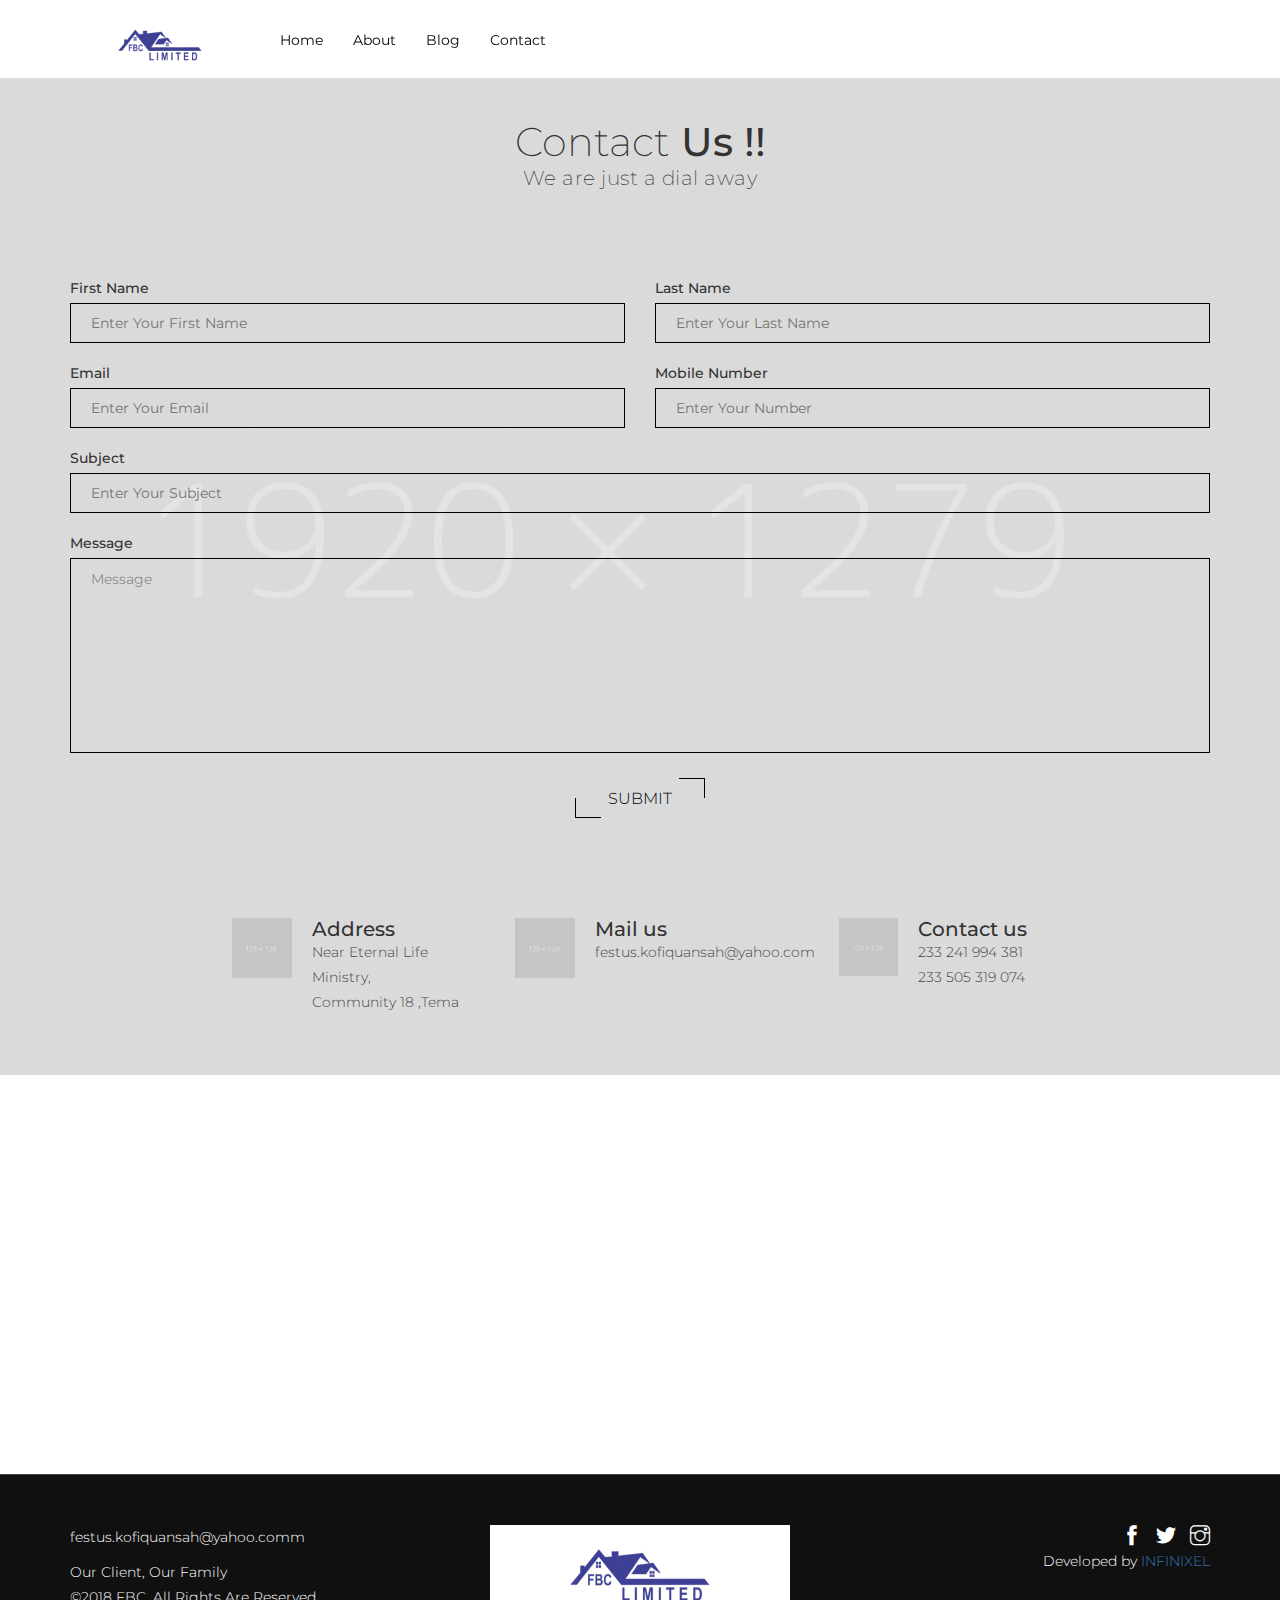
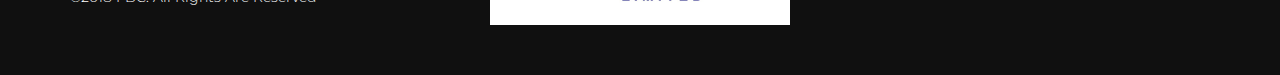
<file: contact.html>
<!DOCTYPE html>
<html lang="en">

<head>
    <meta charset="utf-8">
    <meta http-equiv="X-UA-Compatible" content="IE=edge">
    <meta name="viewport" content="width=device-width, initial-scale=1">
    <!-- The above 3 meta tags *must* come first in the head; any other head content must come *after* these tags -->
    <title>FBC | Our Cient Our Family</title>
    <!-- Favicon -->
    <link rel="shortcut icon" href="images/favicon.ico">
    <!-- Bootstrap -->
    <link href="css/bootstrap.min.css" rel="stylesheet">
    <!-- Themify Icons -->
    <link href="assets/themify-icons/themify-icons.css" rel="stylesheet">
    <!-- swiper slider -->
    <link href="css/swiper.min.css" rel="stylesheet">
    <!-- animte style -->
    <link href="assets/bootsnav/css/animate.css" rel="stylesheet">
    <!-- bootsnav style -->
    <link href="assets/bootsnav/css/bootsnav.css" rel="stylesheet">
    <!-- magnific-popup style -->
    <link href="assets/magnific/css/magnific-popup.css" rel="stylesheet">
    <!-- video-popup style -->
    <link href="assets/video-popup/popup.css" rel="stylesheet">
    <!-- fontawesome icon -->
    <link href="assets/font-awesome/css/font-awesome.min.css" rel="stylesheet">      
    <!-- main-Style -->
    <link href="css/main.css" rel="stylesheet">
    <!-- Style -->
    <link href="css/style.css" rel="stylesheet">
    <!-- Responsive Style -->
    <link href="css/media.css" rel="stylesheet">
    <!-- Modernizer-->
    <script src="js/modernizr-custom.js"></script>
    <!-- HTML5 shim and Respond.js for IE8 support of HTML5 elements and media queries -->
    <!-- WARNING: Respond.js doesn't work if you view the page via file:// -->
    <!--[if lt IE 9]>
          <script src="https://oss.maxcdn.com/html5shiv/3.7.3/html5shiv.min.js"></script>
          <script src="https://oss.maxcdn.com/respond/1.4.2/respond.min.js"></script>
        <![endif]-->
    <!-- Demo styles -->
</head>

<body>

    <!-- ==============================================
            **PAGE LOADER**
        =============================================== -->
    <div id="page-loader">
        <img src="images/preloader.gif" alt="preloader">
    </div>

    <!-- ==============================================
            **MAIN HEADER**
        =============================================== -->
    <header class="main-header">
        <!-- Start Navigation -->
        <nav class="navbar navbar-default navbar-fixed bootsnav">

            <div class="container">
                <div class="navbar-header">
                    <button type="button" class="navbar-toggle" data-toggle="collapse" data-target="#navbar-menu">
                        <i class="ti-align-left"></i>
                    </button>
                    <a class="navbar-brand" href="#brand">
                        <img src="images/FBC LIMITED Worked files/logo 300X100 ratio transparent background.png" class="logo logo-scrolled img-responsive" alt="">
                    </a>
                </div>
                <!-- End Header Navigation -->

                <!-- Collect the nav links, forms, and other content for toggling -->
                <div class="collapse navbar-collapse" id="navbar-menu">
                    <ul class="nav navbar-nav " data-in="fadeInDown" data-out="fadeOutUp">
                        <li >
                            <a href="index.html" class="dropdown-toggle" data-toggle="dropdown">Home</a>
                        </li>
                        <li>
                            <a href="about.html" class="dropdown-toggle" data-toggle="dropdown">About</a>
                        </li>
                        <li>
                            <a href="blog.html" class="dropdown-toggle" data-toggle="dropdown">Blog</a>
                        </li>
                        <li>
                            <a href="contact.html" class="dropdown-toggle" data-toggle="dropdown">Contact</a>
                        </li>
                    </ul>
                    <!-- end of navbar-nav -->
                </div>
                <!-- /.navbar-collapse -->
            </div>
            <!-- end of container -->
        </nav>
        <!-- End Navigation -->

        <div class="clearfix"></div>
    </header>
    <!-- end of header -->

    <!-- ==================================
     ** contact-form-section **
     ================================== -->
    <section class="contact-main-info">
        <div class="container">
            <!-- caption head -->
            <div class="caption-head text-center">
                <h2>Contact<span> Us !!</span></h2>
                <label class="bottom-caption">We are just a dial away</label>
            </div>
            <!-- end of caption-head -->

            <div class="contact-info-content">
                <div class="row default-form">
                    <form name="contact-form" id="ContactForm">
                        <div class="form-content clearfix">
                            <div class="col-sm-6">
                                <div class="normal-form">
                                    <label>First Name</label>
                                    <input name="f_name" placeholder="Enter Your First Name" type="text">
                                </div>
                            </div>
                            <div class="col-sm-6">
                                <div class="normal-form">
                                    <label>Last Name</label>
                                    <input name="l_name" placeholder="Enter Your Last Name" type="text">
                                </div>
                            </div>
                            <div class="col-sm-6">
                                <div class="normal-form">
                                    <label>Email</label>
                                    <input name="email" placeholder="Enter Your Email" type="Email">
                                </div>
                            </div>
                            <div class="col-sm-6">
                                <div class="normal-form">
                                    <label>Mobile Number</label>
                                    <input name="mobile" placeholder="Enter Your Number" type="text">
                                </div>
                            </div>
                            <div class="col-sm-12">
                                <div class="normal-form">
                                    <label>Subject</label>
                                    <input name="subject" placeholder="Enter Your Subject" type="text">
                                </div>
                            </div>
                            <div class="col-sm-12">
                                <div class="normal-form">
                                    <label>Message</label>
                                    <textarea rows="9" class="normal-area" placeholder="Message" name="message"></textarea>
                                </div>
                            </div>
                        </div>
                        <div class="text-center btn-sub-wrapper clearfix">
                            <button class="btn main-photo-btn generic-btn black-btn" type="submit"><span>Submit</span>
                            </button>
                        </div>
                    </form>
                </div>
                <!-- end of default-form -->
            </div>
            <!-- end of contact-info-content -->

            <!-- address wrapper -->
            <div class="address-lg-wrapper pt-100">
                <ul class="bottom-address">
                    <li>
                        <div class="service-inner-wrapper">
                            <div class="service-icon">
                                <img src="images/icon.png" class="img-responsive" alt="">
                            </div>
                            <!-- end of service-icon -->
                            <div class="service-desc">
                                <h3>Address</h3>
                                <p>
                                    Near Eternal Life Ministry,
                                    <br/>Community 18 ,Tema
                                </p>
                            </div>
                            <!-- end of service-desc -->
                        </div>
                        <!-- end of service-inner-wrapper -->
                    </li>
                    <li>
                        <div class="service-inner-wrapper">
                            <div class="service-icon">
                                <img src="images/icon.png" class="img-responsive" alt="">
                            </div>
                            <!-- end of service-icon -->
                            <div class="service-desc">
                                <h3>Mail us</h3>
                                <p>festus.kofiquansah@yahoo.com
                                </p>
                            </div>
                            <!-- end of service-desc -->
                        </div>
                        <!-- end of service-inner-wrapper -->
                    </li>
                    <li>
                        <div class="service-inner-wrapper">
                            <div class="service-icon">
                                <img src="images/icon.png" class="img-responsive" alt="">
                            </div>
                            <!-- end of service-icon -->
                            <div class="service-desc">
                                <h3>Contact us</h3>
                                <p>233 241 994 381
                                    <br> 233 505 319 074
                                </p>
                            </div>
                            <!-- end of service-desc -->
                        </div>
                        <!-- end of service-inner-wrapper -->
                    </li>
                </ul>
                <!-- end of bottom-wrapper -->
            </div>
            <!-- end of address-lg-wrapper -->
        </div>
        <!-- end of container -->
    </section>
    <!-- end of contact-main-info -->



    <section class="map-btm">
        <iframe src="https://snazzymaps.com/embed/31564"></iframe>
    </section>
 
    <!-- ==================================** footer **================================== -->
    <footer class="dark-footer">
        <div class="container">
            <div class="row">
                <div class="col-sm-4">
                    <div class="al-rights-wrap">
                        <p>festus.kofiquansah@yahoo.comm</p>
                        <p><span>Our Client, Our Family</span>&COPY;2018 FBC. All Rights Are Reserved</p>
                    </div>
                </div>
                <div class="col-sm-4 text-center">
                    <div class="footer-logo">
                        <img src="images/FBC LIMITED Worked files/logo 300X100 ratio.jpg" class="img-responsive" alt="">
                    </div>
                </div>
                <div class="col-sm-4 text-right foot-right">
                    <ul class="social">
                        <li><a href="https://www.facebook.com/Infinixel/" target="_blank"><span class="ti-facebook"></span></a>
                        </li>
                        <li><a href="https://twitter.com/Infinixel_Web" target="_blank"><span class="ti-twitter-alt"></span></a>
                        </li>
                        <li><a href="https://www.instagram.com/infinixel_web/" target="_blank"><span class="ti-instagram"></span></a>
                        </li>
                    </ul>
                    <address>
                            <p>Developed by <a href="http://infinixel.com" target="_blank">INFINIXEL</a></p>
                       </address>
                </div>
            </div>
        </div>
    </footer>


    <!-- jQuery (necessary for Bootstrap's JavaScript plugins) -->
    <script src="js/jquery.min.js"></script>
    <!-- Include all compiled plugins (below), or include individual files as needed -->
    <script src="js/bootstrap.min.js"></script>
    <!-- Bootsnavs -->
    <script src="assets/bootsnav/js/bootsnav.js"></script>
    <!-- swiper slider-->
    <script src="js/swiper.min.js"></script>
    <!-- Wayspoits-->
    <script src="assets/waypoints/waypoints.min.js"></script>
    <!-- Counter Up-->
    <script src="assets/counterup/jquery.counterup.min.js"></script>
    <!-- Images Loaded-->
    <script src="assets/imagesloaded/imagesloaded.pkgd.min.js"></script>
    <!-- magnific-popup-->
    <script src="assets/magnific/js/jquery.magnific-popup.min.js"></script>
    <!--match height-->
    <script src="assets/match-height/jquery.matchHeight.js"></script>
    <!-- video-popup-->
    <script src="assets/video-popup/popup.js"></script>
    <!-- jquery validation -->
    <script type="text/javascript" src="js/jquery.validate.min.js"></script>
    <!-- Masonry Grid-->
    <script src="assets/masonry/masonry.pkgd.min.js"></script>
    <!-- Custom-->
    <script src="js/contact.js"></script>
    <!-- Custom-->
    <script src="js/custom.js"></script>

</body>

</html>
</file>
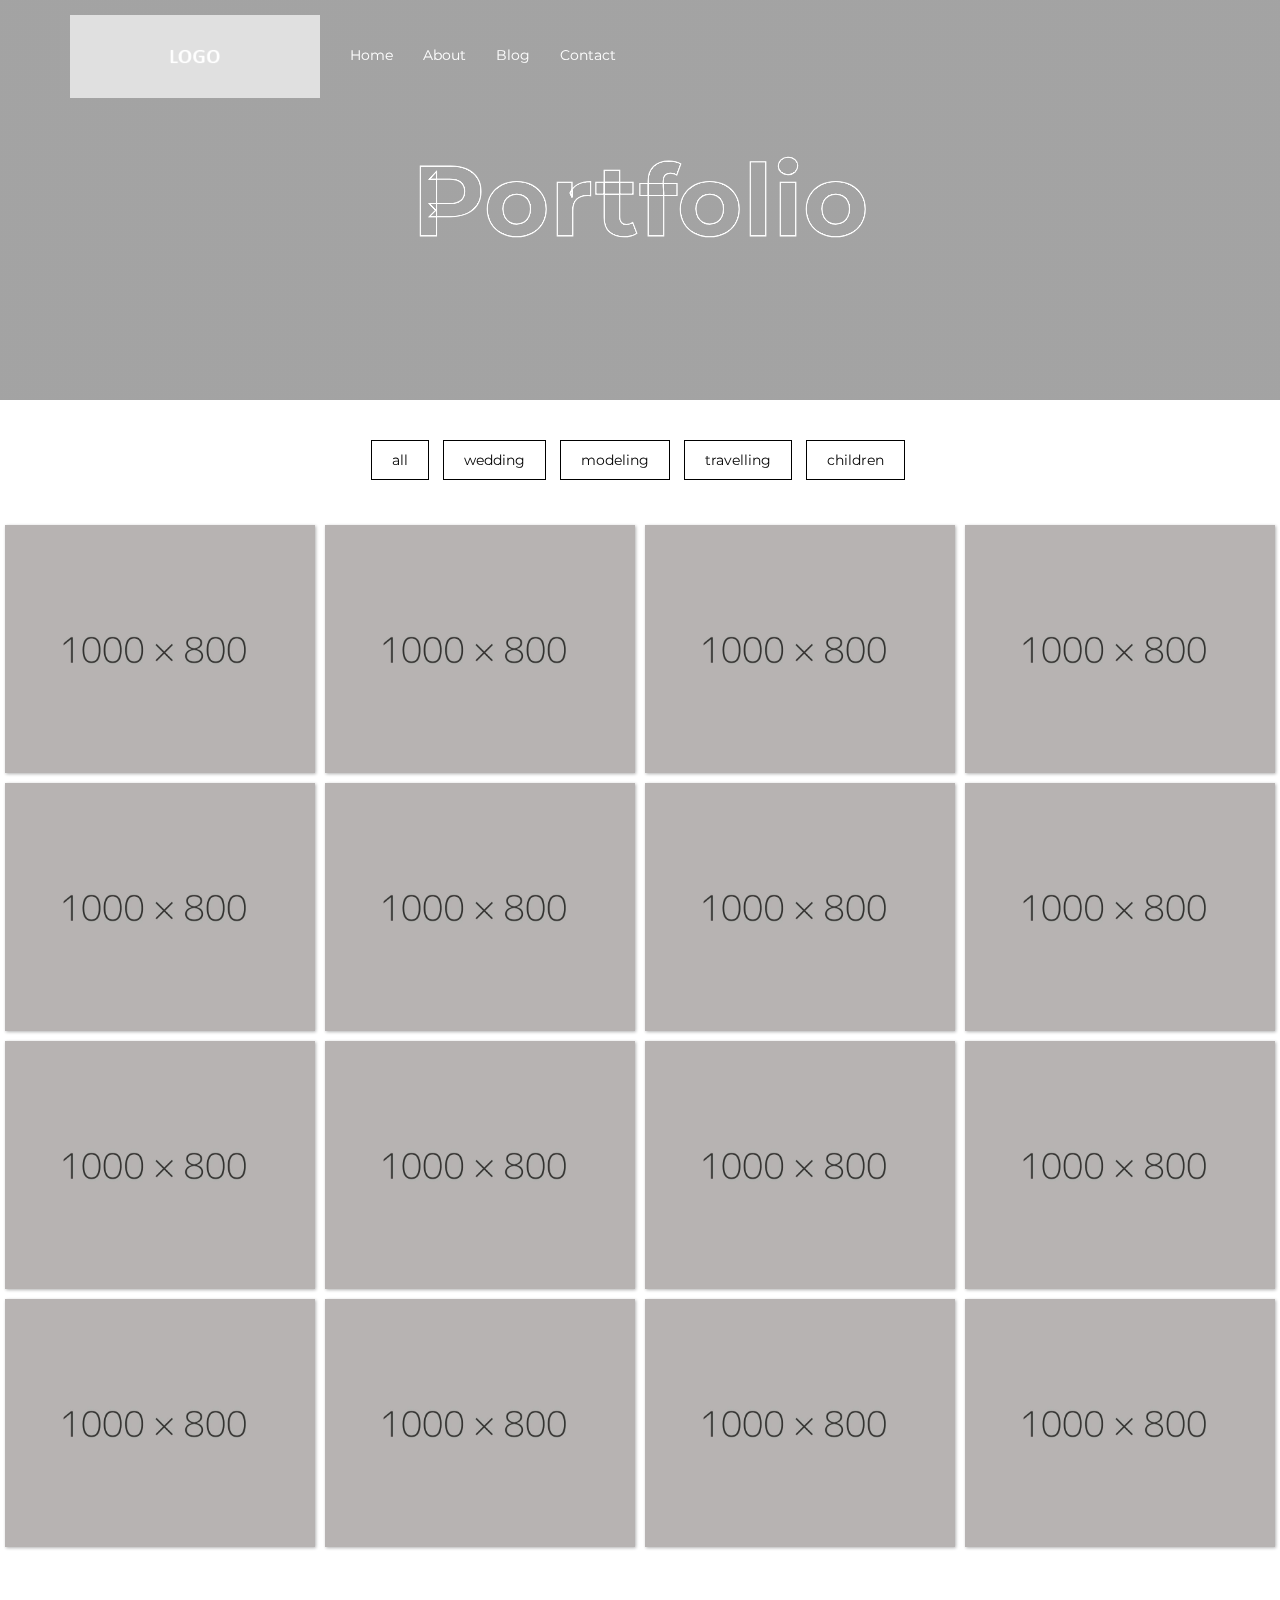
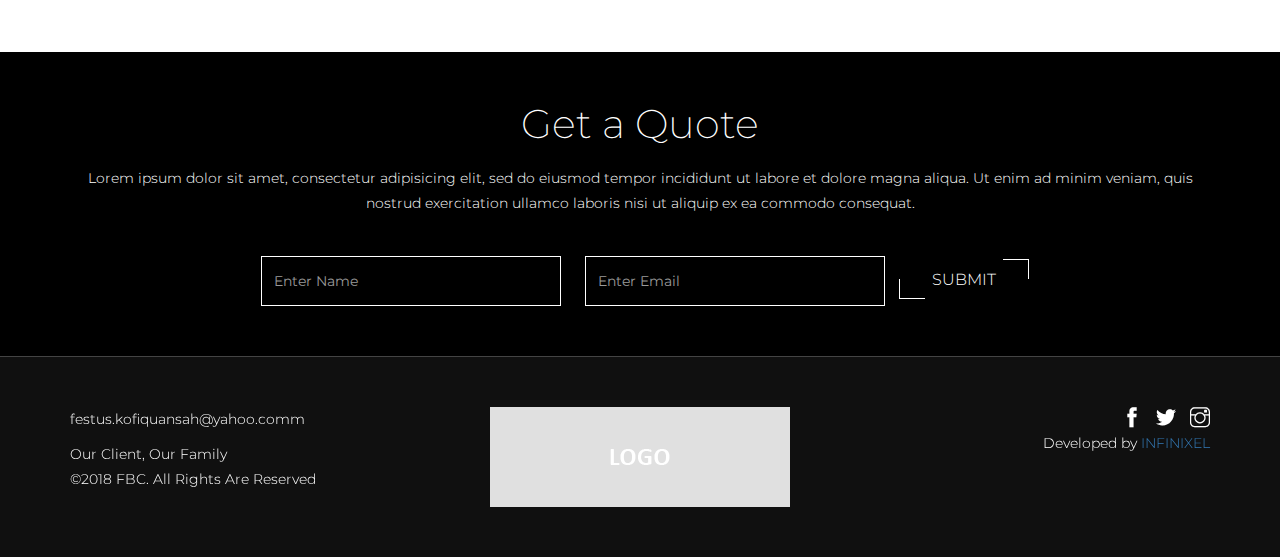
<file: portfolio.html>
<!DOCTYPE html>
<html lang="en">

<head>
    <meta charset="utf-8">
    <meta http-equiv="X-UA-Compatible" content="IE=edge">
    <meta name="viewport" content="width=device-width, initial-scale=1">
    <!-- The above 3 meta tags *must* come first in the head; any other head content must come *after* these tags -->
    <title>FBC | Our Cient Our Family</title>
    <!-- Favicon -->
    <link rel="shortcut icon" href="images/favicon.ico">
    <!-- Bootstrap -->
    <link href="css/bootstrap.min.css" rel="stylesheet">
    <!-- Themify Icons -->
    <link href="assets/themify-icons/themify-icons.css" rel="stylesheet">
    <!-- swiper slider -->
    <link href="css/swiper.min.css" rel="stylesheet">
    <!-- animte style -->
    <link href="assets/bootsnav/css/animate.css" rel="stylesheet">
    <!-- bootsnav style -->
    <link href="assets/bootsnav/css/bootsnav.css" rel="stylesheet">
    <!-- magnific-popup style -->
    <link href="assets/magnific/css/magnific-popup.css" rel="stylesheet">
    <!-- video-popup style -->
    <link href="assets/video-popup/popup.css" rel="stylesheet">
    <!-- fontawesome icon -->
    <link href="assets/font-awesome/css/font-awesome.min.css" rel="stylesheet">      
    <!-- main-Style -->
    <link href="css/main.css" rel="stylesheet">
    <!-- Style -->
    <link href="css/style.css" rel="stylesheet">
    <!-- Responsive Style -->
    <link href="css/media.css" rel="stylesheet">
    <!-- Modernizer-->
    <script src="js/modernizr-custom.js"></script>
    <!-- HTML5 shim and Respond.js for IE8 support of HTML5 elements and media queries -->
    <!-- WARNING: Respond.js doesn't work if you view the page via file:// -->
    <!--[if lt IE 9]>
          <script src="https://oss.maxcdn.com/html5shiv/3.7.3/html5shiv.min.js"></script>
          <script src="https://oss.maxcdn.com/respond/1.4.2/respond.min.js"></script>
        <![endif]-->
    <!-- Demo styles -->
</head>

<body>
    <!-- ==============================================
            **PAGE LOADER**
        =============================================== -->
    <div id="page-loader">
        <img src="images/preloader.gif" alt="preloader">
    </div>

    <!-- ==============================================
            **MAIN HEADER**
        =============================================== -->
    <header class="main-header">
        <!-- Start Navigation -->
        <nav class="navbar navbar-default navbar-fixed navbar-transparent bootsnav">

            <div class="container">
                <div class="navbar-header">
                    <button type="button" class="navbar-toggle" data-toggle="collapse" data-target="#navbar-menu">
                        <i class="ti-align-left"></i>
                    </button>
                    <a class="navbar-brand" href="#brand">
                        <img src="images/logo.png" class="logo logo-display img-responsive" alt="">
                        <img src="images/logo.png" class="logo logo-scrolled img-responsive" alt="">
                    </a>
                </div>
                <!-- End Header Navigation -->

                <!-- Collect the nav links, forms, and other content for toggling -->
                <div class="collapse navbar-collapse" id="navbar-menu">
                    <ul class="nav navbar-nav " data-in="fadeInDown" data-out="fadeOutUp">
                        <li >
                            <a href="index.html" class="dropdown-toggle" data-toggle="dropdown">Home</a>
                        </li>
                        <li>
                            <a href="about.html" class="dropdown-toggle" data-toggle="dropdown">About</a>
                        </li>
                        <li>
                            <a href="blog.html" class="dropdown-toggle" data-toggle="dropdown">Blog</a>
                        </li>
                        <li>
                            <a href="contact.html" class="dropdown-toggle" data-toggle="dropdown">Contact</a>
                        </li>
                    </ul>
                    <!-- end of navbar-nav -->
                </div>
                <!-- /.navbar-collapse -->
            </div>
            <!-- end of container -->
        </nav>
        <!-- End Navigation -->

        <div class="clearfix"></div>
    </header>
    <!-- end of header -->

    <!-- ======================= 
         **inner-banner** 
         ======================= -->

    <section class="inner-banner about-01">
        <div class="inner-content extra-font">
            <h1>Portfolio</h1>
        </div>
    </section>
    <!-- end of inner-banner -->

    <!-- ==============================================
         **GALLERY**
         =============================================== -->
    <section class="gallery-isotop gallery-main">
        <div class="filter-portfolio">
            <!-- project filter -->
            <div class="filter-section-alt">
                <div class="container text-center">
                    <div class="row">
                        <div class="col-sm-12 col-xs-12">
                            <div class="filter-container isotopeFilters">
                                <ul class="list-inline filter">
                                    <li class="active"><a href="#" data-filter="*">All </a>
                                    </li>
                                    <li><a href="#" data-filter=".wedding">Wedding</a>
                                    </li>
                                    <li><a href="#" data-filter=".modeling">Modeling</a>
                                    </li>
                                    <li><a href="#" data-filter=".travelling">Travelling</a>
                                    </li>
                                    <li><a href="#" data-filter=".kids">Children</a>
                                    </li>
                                </ul>
                            </div>

                        </div>
                    </div>
                </div>
            </div>
            <!-- end filter -->
            <div class="isotopeContainer parent-container">
                <div class="row">
                    <div class="col-md-3 col-sm-6 isotopeSelector modeling kids">
                        <article class="card">
                            <header class="card-header fade-mode">
                                <img class="card-header-thumb" src="images/pf1.jpg" alt="image" />
                                <div class="ovrly"></div>
                                <div class="buttons">
                                    <a href="images/pf1.jpg" class="ti-fullscreen hvr"></a>
                                </div>
                            </header>
                        </article>
                    </div>
                    <div class="col-md-3 col-sm-6 isotopeSelector wedding">
                        <article class="card">
                            <header class="card-header fade-mode">
                                <img class="card-header-thumb" src="images/pf1.jpg" alt="image" />
                                <div class="ovrly"></div>
                                <div class="buttons">
                                    <a href="images/pf1.jpg" class="ti-fullscreen hvr"></a>
                                </div>
                            </header>
                        </article>
                    </div>
                    <div class="col-md-3 col-sm-6 isotopeSelector travelling">
                        <article class="card">
                            <header class="card-header fade-mode">
                                <img class="card-header-thumb" src="images/pf1.jpg" alt="image" />
                                <div class="ovrly"></div>
                                <div class="buttons">
                                    <a href="images/pf1.jpg" class="ti-fullscreen hvr"></a>
                                </div>
                            </header>
                        </article>
                    </div>
                    <div class="col-md-3 col-sm-6 isotopeSelector modeling">
                        <article class="card">
                            <header class="card-header fade-mode">
                                <img class="card-header-thumb" src="images/pf1.jpg" alt="image" />
                                <div class="ovrly"></div>
                                <div class="buttons">
                                    <a href="images/pf1.jpg" class="ti-fullscreen hvr"></a>
                                </div>
                            </header>
                        </article>
                    </div>
                    <div class="col-md-3 col-sm-6 isotopeSelector modeling">
                        <article class="card">
                            <header class="card-header fade-mode">
                                <img class="card-header-thumb" src="images/pf1.jpg" alt="image" />
                                <div class="ovrly"></div>
                                <div class="buttons">
                                    <a href="images/pf1.jpg" class="ti-fullscreen hvr"></a>
                                </div>
                            </header>
                        </article>
                    </div>
                    <div class="col-md-3 col-sm-6 isotopeSelector modeling kids">
                        <article class="card">
                            <header class="card-header fade-mode">
                                <img class="card-header-thumb" src="images/pf1.jpg" alt="image" />
                                <div class="ovrly"></div>
                                <div class="buttons">
                                    <a href="images/pf1.jpg" class="ti-fullscreen hvr"></a>
                                </div>
                            </header>
                        </article>
                    </div>
                    <div class="col-md-3 col-sm-6 isotopeSelector wedding">
                        <article class="card">
                            <header class="card-header fade-mode">
                                <img class="card-header-thumb" src="images/pf1.jpg" alt="image" />
                                <div class="ovrly"></div>
                                <div class="buttons">
                                    <a href="images/pf1.jpg" class="ti-fullscreen hvr"></a>
                                </div>
                            </header>
                        </article>
                    </div>
                    <div class="col-md-3 col-sm-6 isotopeSelector wedding">
                        <article class="card">
                            <header class="card-header fade-mode">
                                <img class="card-header-thumb" src="images/pf1.jpg" alt="image" />
                                <div class="ovrly"></div>
                                <div class="buttons">
                                    <a href="images/pf1.jpg" class="ti-fullscreen hvr"></a>
                                </div>
                            </header>
                        </article>
                    </div>
                    <div class="col-md-3 col-sm-6 isotopeSelector kids">
                        <article class="card">
                            <header class="card-header fade-mode">
                                <img class="card-header-thumb" src="images/pf1.jpg" alt="image" />
                                <div class="ovrly"></div>
                                <div class="buttons">
                                    <a href="images/pf1.jpg" class="ti-fullscreen hvr"></a>
                                </div>
                            </header>
                        </article>
                    </div>
                    <div class="col-md-3 col-sm-6 isotopeSelector modeling">
                        <article class="card">
                            <header class="card-header fade-mode">
                                <img class="card-header-thumb" src="images/pf1.jpg" alt="image" />
                                <div class="ovrly"></div>
                                <div class="buttons">
                                    <a href="images/pf1.jpg" class="ti-fullscreen hvr"></a>
                                </div>
                            </header>
                        </article>
                    </div>
                    <div class="col-md-3 col-sm-6 isotopeSelector modeling">
                        <article class="card">
                            <header class="card-header fade-mode">
                                <img class="card-header-thumb" src="images/pf1.jpg" alt="image" />
                                <div class="ovrly"></div>
                                <div class="buttons">
                                    <a href="images/pf1.jpg" class="ti-fullscreen hvr"></a>
                                </div>
                            </header>
                        </article>
                    </div>
                    <div class="col-md-3 col-sm-6 isotopeSelector travelling modeling">
                        <article class="card">
                            <header class="card-header fade-mode">
                                <img class="card-header-thumb" src="images/pf1.jpg" alt="image" />
                                <div class="ovrly"></div>
                                <div class="buttons">
                                    <a href="images/pf1.jpg" class="ti-fullscreen hvr"></a>
                                </div>
                            </header>
                        </article>
                    </div>
                    <div class="col-md-3 col-sm-6 isotopeSelector travelling modeling">
                        <article class="card">
                            <header class="card-header fade-mode">
                                <img class="card-header-thumb" src="images/pf1.jpg" alt="image" />
                                <div class="ovrly"></div>
                                <div class="buttons">
                                    <a href="images/pf1.jpg" class="ti-fullscreen hvr"></a>
                                </div>
                            </header>
                        </article>
                    </div>
                    <div class="col-md-3 col-sm-6 isotopeSelector wedding">
                        <article class="card">
                            <header class="card-header fade-mode">
                                <img class="card-header-thumb" src="images/pf1.jpg" alt="image" />
                                <div class="ovrly"></div>
                                <div class="buttons">
                                    <a href="images/pf1.jpg" class="ti-fullscreen hvr"></a>
                                </div>
                            </header>
                        </article>
                    </div>
                    <div class="col-md-3 col-sm-6 isotopeSelector  travelling modeling kids">
                        <article class="card">
                            <header class="card-header fade-mode">
                                <img class="card-header-thumb" src="images/pf1.jpg" alt="image" />
                                <div class="ovrly"></div>
                                <div class="buttons">
                                    <a href="images/pf1.jpg" class="ti-fullscreen hvr"></a>
                                </div>
                            </header>
                        </article>
                    </div>
                    <div class="col-md-3 col-sm-6 isotopeSelector modeling">
                        <article class="card">
                            <header class="card-header fade-mode">
                                <img class="card-header-thumb" src="images/pf1.jpg" alt="image" />
                                <div class="ovrly"></div>
                                <div class="buttons">
                                    <a href="images/pf1.jpg" class="ti-fullscreen hvr"></a>
                                </div>
                            </header>
                        </article>
                    </div>
                </div>
            </div>


        </div>
        <!-- End Container -->
    </section>
    <!-- End Section -->

    <!-- ==================================
         **get-quote**
         ================================== -->
    <section class="get-quote">
        <div class="get-inner-quote">
            <div class="container">
                <h2>Get a <span>Quote</span></h2>
                <p>Lorem ipsum dolor sit amet, consectetur adipisicing elit, sed do eiusmod tempor incididunt ut labore et dolore magna aliqua. Ut enim ad minim veniam, quis nostrud exercitation ullamco laboris nisi ut aliquip ex ea commodo consequat.
                </p>
                <!-- Begin MailChimp Signup Form -->
                <div id="mc_embed_signup">
                    <form action="https://pentagon.us17.list-manage.com/subscribe/post?u=004a4235876377eee56a52310&amp;id=eadc1ad923" method="post" id="mc-embedded-subscribe-form" name="mc-embedded-subscribe-form" class="validate form-inline" target="_blank" novalidate>
                        <div class="form-group">
                            <input class="form-control" id="name" name="fullname" placeholder="Enter Name" type="text">
                        </div>
                        <div id="mc_embed_signup_scroll" class="form-group">
                            <div class="mc-field-group">
                                <input type="email" value="" name="EMAIL" class="email form-control" id="mce-EMAIL" placeholder="Enter Email">
                            </div>
                            <div id="mce-responses">
                                <div class="response" id="mce-error-response"></div>
                                <div class="response" id="mce-success-response"></div>
                            </div>
                            <!-- real people should not fill this in and expect good things - do not remove this or risk form bot signups-->
                        </div>
                        <button type="submit" value="Subscribe" name="subscribe" id="mc-embedded-subscribe" class="button main-photo-btn generic-btn"><span>Submit</span>
                        </button>
                    </form>
                </div>
                <!--End mc_embed_signup-->
            </div>
            <!-- end of container -->
        </div>
        <!-- end of get-inner-quote -->
    </section>
    <!-- end of section get-quote -->


    <!-- ==================================
     ** footer **
     ================================== -->
    <footer class="dark-footer">
        <div class="container">
            <div class="row">
                <div class="col-sm-4">
                    <div class="al-rights-wrap">
                        <p>festus.kofiquansah@yahoo.comm</p>
                        <p><span>Our Client, Our Family</span>&COPY;2018 FBC. All Rights Are Reserved</p>
                    </div>
                </div>
                <div class="col-sm-4 text-center">
                    <div class="footer-logo">
                        <img src="images/logo.png" class="img-responsive" alt="">
                    </div>
                </div>
                <div class="col-sm-4 text-right foot-right">
                    <ul class="social">
                        <li><a href="https://www.facebook.com/Infinixel/" target="_blank"><span class="ti-facebook"></span></a>
                        </li>
                        <li><a href="https://twitter.com/Infinixel_Web" target="_blank"><span class="ti-twitter-alt"></span></a>
                        </li>
                        <li><a href="https://www.instagram.com/infinixel_web/" target="_blank"><span class="ti-instagram"></span></a>
                        </li>
                    </ul>
                    <address>
                        <p>Developed by <a href="http://infinixel.com" target="_blank">INFINIXEL</a></p>
                    </address>
                </div>
            </div>
        </div>
    </footer>
    <!-- end of white-footer -->


    <!-- ==================================
     jQuery (necessary for Bootstrap's JavaScript plugins) 
     ================================== -->
    <script src="js/jquery.min.js"></script>
    <!-- Include all compiled plugins (below), or include individual files as needed -->
    <script src="js/bootstrap.min.js"></script>
    <!-- Bootsnavs -->
    <script src="assets/bootsnav/js/bootsnav.js"></script>
    <!-- mailchimp -->
    <script type='text/javascript' src='//s3.amazonaws.com/downloads.mailchimp.com/js/mc-validate.js'></script>
    <!-- swiper slider-->
    <script src="js/swiper.min.js"></script>
    <!-- Wayspoits-->
    <script src="assets/waypoints/waypoints.min.js"></script>
    <!-- Counter Up-->
    <script src="assets/counterup/jquery.counterup.min.js"></script>
    <!-- Images Loaded-->
    <script src="assets/imagesloaded/imagesloaded.pkgd.min.js"></script>
    <!-- magnific-popup-->
    <script src="assets/magnific/js/jquery.magnific-popup.min.js"></script>
    <!-- stellar-->
    <script src="assets/stellar/jquery.stellar.min.js"></script>
    <!-- match height-->
    <script src="assets/match-height/jquery.matchHeight.js"></script>
    <!-- isotope-->
    <script src="assets/isotope/isotope.min.js"></script>
    <!-- video-popup-->
    <script src="assets/video-popup/popup.js"></script>
    <!-- Masonry Grid-->
    <script src="assets/masonry/masonry.pkgd.min.js"></script>
    <!-- Custom-->
    <script src="js/custom.js"></script>
</body>

</html>
</file>
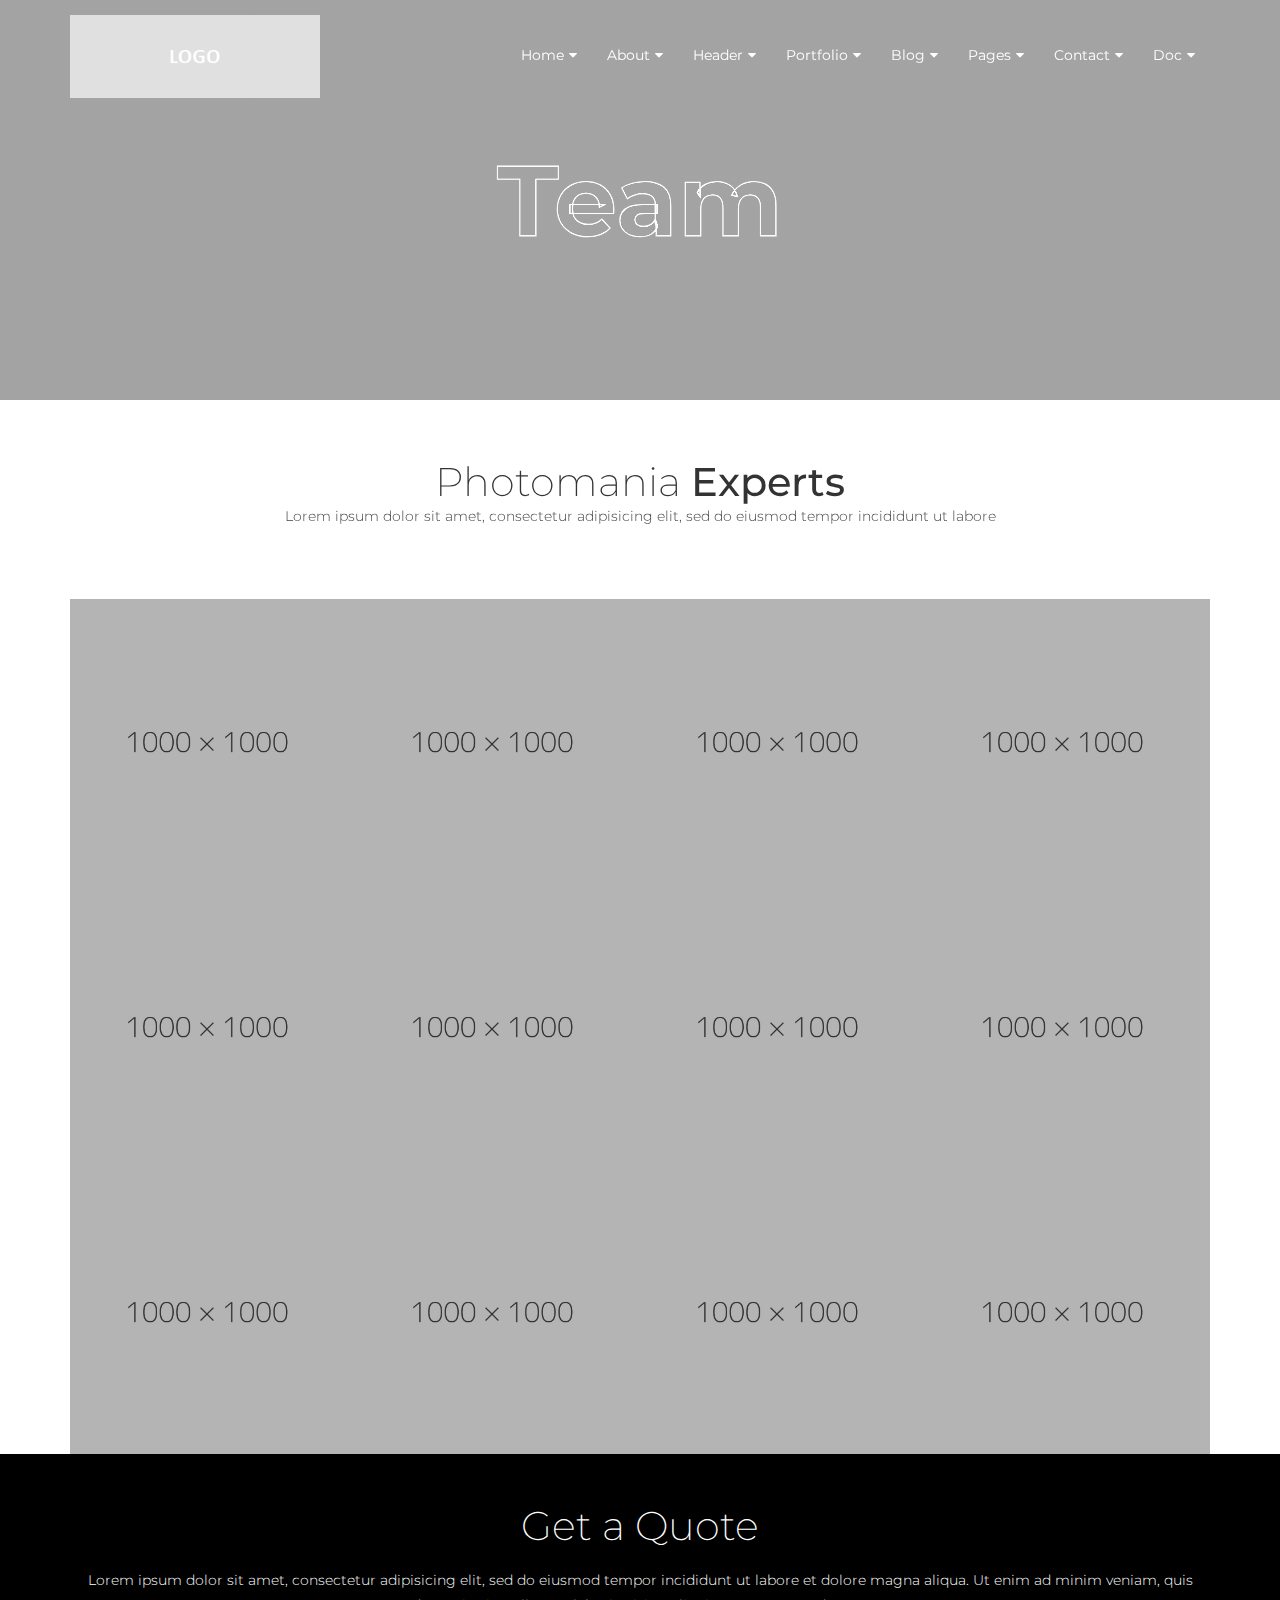
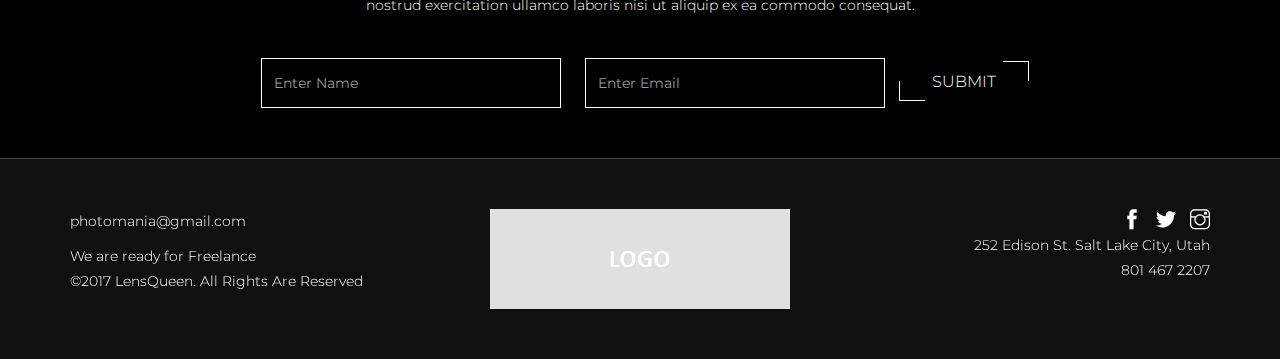
<file: team.html>
<!DOCTYPE html>
<html lang="en">

<head>
    <meta charset="utf-8">
    <meta http-equiv="X-UA-Compatible" content="IE=edge">
    <meta name="viewport" content="width=device-width, initial-scale=1">
    <!-- The above 3 meta tags *must* come first in the head; any other head content must come *after* these tags -->
    <title>Photomania :: Photograhy Template</title>
    <!-- Favicon -->
    <link rel="shortcut icon" href="images/favicon.ico">
    <!-- Bootstrap -->
    <link href="css/bootstrap.min.css" rel="stylesheet">
    <!-- Themify Icons -->
    <link href="assets/themify-icons/themify-icons.css" rel="stylesheet">
    <!-- swiper slider -->
    <link href="css/swiper.min.css" rel="stylesheet">
    <!-- animte style -->
    <link href="assets/bootsnav/css/animate.css" rel="stylesheet">
    <!-- bootsnav style -->
    <link href="assets/bootsnav/css/bootsnav.css" rel="stylesheet">
    <!-- magnific-popup style -->
    <link href="assets/magnific/css/magnific-popup.css" rel="stylesheet">
    <!-- video-popup style -->
    <link href="assets/video-popup/popup.css" rel="stylesheet">
    <!-- fontawesome icon -->
    <link href="assets/font-awesome/css/font-awesome.min.css" rel="stylesheet">      
    <!-- main-Style -->
    <link href="css/main.css" rel="stylesheet">
    <!-- Style -->
    <link href="css/style.css" rel="stylesheet">
    <!-- Responsive Style -->
    <link href="css/media.css" rel="stylesheet">
    <!-- Modernizer-->
    <script src="js/modernizr-custom.js"></script>
    <!-- HTML5 shim and Respond.js for IE8 support of HTML5 elements and media queries -->
    <!-- WARNING: Respond.js doesn't work if you view the page via file:// -->
    <!--[if lt IE 9]>
          <script src="https://oss.maxcdn.com/html5shiv/3.7.3/html5shiv.min.js"></script>
          <script src="https://oss.maxcdn.com/respond/1.4.2/respond.min.js"></script>
        <![endif]-->
    <!-- Demo styles -->
</head>

<body>

    <!-- ==============================================
            **PAGE LOADER**
        =============================================== -->
    <div id="page-loader">
        <img src="images/preloader.gif" alt="preloader">
    </div>

    <!-- ==============================================
            **MAIN HEADER**
        =============================================== -->
    <header class="main-header">
        <!-- Start Navigation -->
        <nav class="navbar navbar-default navbar-fixed navbar-transparent bootsnav">

            <div class="container">
                <div class="navbar-header">
                    <button type="button" class="navbar-toggle" data-toggle="collapse" data-target="#navbar-menu">
                        <i class="ti-align-left"></i>
                    </button>
                    <a class="navbar-brand" href="#brand">
                        <img src="images/logo.png" class="logo logo-display img-responsive" alt="">
                        <img src="images/logo.png" class="logo logo-scrolled img-responsive" alt="">
                    </a>
                </div>
                <!-- End Header Navigation -->

                <!-- Collect the nav links, forms, and other content for toggling -->
                <div class="collapse navbar-collapse" id="navbar-menu">
                    <ul class="nav navbar-nav navbar-right" data-in="fadeInDown" data-out="fadeOutUp">
                        <li class="dropdown">
                            <a href="#" class="dropdown-toggle" data-toggle="dropdown">Home</a>
                            <ul class="dropdown-menu">
                                <li><a href="index-01.html">Slider Banner</a>
                                </li>
                                <li><a href="index-02.html">Image Banner</a>
                                </li>
                                <li><a href="index-03.html">Typing Banner</a>
                                </li>
                                <li><a href="index-04.html">Video Banner</a>
                                </li>
                                <li><a href="index-05.html">Parallex Banner</a>
                                </li>
                            </ul>
                        </li>
                        <li class="dropdown">
                            <a href="#" class="dropdown-toggle" data-toggle="dropdown">About</a>
                            <ul class="dropdown-menu">
                                <li><a href="about-01.html">About type1</a>
                                </li>
                                <li><a href="about-02.html">About type2</a>
                                </li>
                            </ul>
                        </li>
                        <li class="dropdown">
                            <a href="#" class="dropdown-toggle" data-toggle="dropdown">Header</a>
                            <ul class="dropdown-menu">
                                <li><a href="header-menu-left.html">Left-menu</a>
                                </li>
                                <li><a href="index-01.html">Right-menu</a>
                                </li>
                                <li><a href="header-logo-center.html">Logo-center</a>
                                </li>
                                <li><a href="header-side-menu.html">Side-menu</a>
                                </li>
                                <li><a href="header-mega-menu.html">Mega-menu</a>
                                </li>
                                <li><a href="index-02.html">Default-menu</a>
                                </li>
                            </ul>
                        </li>
                        <li class="dropdown">
                            <a href="#" class="dropdown-toggle" data-toggle="dropdown">Portfolio</a>
                            <ul class="dropdown-menu">
                                <li><a href="portfolio-01.html">Masonry-no-padding</a>
                                </li>
                                <li><a href="portfolio-04.html">Column-04-no-padding</a>
                                </li>
                                <li><a href="portfolio-02.html">Column-04</a>
                                </li>
                                <li><a href="portfolio-03.html">Container</a>
                                </li>
                            </ul>
                        </li>
                        <li class="dropdown">
                            <a href="#" class="dropdown-toggle" data-toggle="dropdown">Blog</a>
                            <ul class="dropdown-menu">
                                <li><a href="blog-01.html">Grid Right Sidebar</a>
                                </li>
                                <li><a href="blog-02.html">Grid Left Sidebar</a>
                                </li>
                                <li><a href="blog-03.html">Masonry Grid</a>
                                </li>
                                <li><a href="blog-single.html">Single Right Sidebar</a>
                                </li>
                                <li><a href="blog-single-02.html">Single Left Sidebar</a>
                                </li>
                            </ul>
                        </li>
                        <li class="dropdown">
                            <a href="#" class="dropdown-toggle" data-toggle="dropdown">Pages</a>
                            <ul class="dropdown-menu">
                                <li><a href="team.html">Team</a>
                                </li>
                                <li><a href="sign-up.html">Sign-up</a>
                                </li>
                                <li><a href="sign-in.html">Sign-in</a>
                                </li>
                                <li><a href="services.html">Services</a>
                                </li>
                                <li><a href="faq.html">FAQ</a>
                                </li>
                                <li><a href="privacy-policy.html">privacy-policy</a>
                                </li>
                                <li><a href="404.html">404</a>
                                </li>
                            </ul>
                        </li>
                        <li class="dropdown">
                            <a href="#" class="dropdown-toggle" data-toggle="dropdown">Contact</a>
                            <ul class="dropdown-menu">
                                <li><a href="contact-01.html">Contact Type 1</a>
                                </li>
                                <li><a href="contact-02.html">Contact Type 2</a>
                                </li>
                                <li><a href="contact-03.html">Contact Type 3</a>
                                </li>
                            </ul>
                        </li>
                        <li class="dropdown">
                            <a href="#" class="dropdown-toggle" data-toggle="dropdown">Doc</a>
                            <ul class="dropdown-menu">
                                <li><a href="typography.html">Typography</a>
                                </li>
                                <li><a href="elements.html">General UI</a>
                                </li>
                                <li><a href="components.html">Components</a>
                                </li>
                            </ul>
                        </li>
                    </ul>
                    <!-- end of navbar-nav -->
                </div>
                <!-- /.navbar-collapse -->
            </div>
            <!-- end of container -->
        </nav>
        <!-- End Navigation -->

        <div class="clearfix"></div>
    </header>
    <!-- end of header -->

    <!-- ======================= 
         **inner-banner** 
         ======================= -->
    <section class="inner-banner about-01">
        <div class="inner-content extra-font">
            <h1>Team</h1>
        </div>
    </section>
    <!-- end of inner-banner -->


    <!-- ======================= 
         **team wrapper** 
         ======================= -->
    <section class="team-main-wrapper">
        <div class="container">
            <div class="caption-head text-center">
                <h2>Photomania <span>Experts</span></h2>
                <p>Lorem ipsum dolor sit amet, consectetur adipisicing elit, sed do eiusmod tempor incididunt ut labore</p>
            </div>

            <!-- team-listing -->
            <div class="team-container">
                <ul>
                    <li>
                        <div class="team-single-wrapper">
                            <img src="images/t-1.jpg" class="img-responsive" alt="">
                            <div class="team-des">
                                <p>Luco Man</p>
                                <span>Creative Director</span>
                            </div>
                        </div>
                    </li>
                    <li>
                        <div class="team-single-wrapper">
                            <img src="images/t-1.jpg" class="img-responsive" alt="">
                            <div class="team-des">
                                <p>Ravoof</p>
                                <span>Creative Designer</span>
                            </div>
                        </div>
                    </li>
                    <li>
                        <div class="team-single-wrapper">
                            <img src="images/t-1.jpg" class="img-responsive" alt="">
                            <div class="team-des">
                                <p>Nivil</p>
                                <span>Event Manager</span>
                            </div>
                        </div>
                    </li>
                    <li>
                        <div class="team-single-wrapper">
                            <img src="images/t-1.jpg" class="img-responsive" alt="">
                            <div class="team-des">
                                <p>Thirupathi</p>
                                <span>Main Grapher</span>
                            </div>
                        </div>
                    </li>
                    <li>
                        <div class="team-single-wrapper">
                            <img src="images/t-1.jpg" class="img-responsive" alt="">
                            <div class="team-des">
                                <p>Janu Jeorge</p>
                                <span>Event Co-ordinator</span>
                            </div>
                        </div>
                    </li>
                    <li>
                        <div class="team-single-wrapper">
                            <img src="images/t-1.jpg" class="img-responsive" alt="">
                            <div class="team-des">
                                <p>ali Ahamed</p>
                                <span>Photographer</span>
                            </div>
                        </div>
                    </li>
                    <li>
                        <div class="team-single-wrapper">
                            <img src="images/t-1.jpg" class="img-responsive" alt="">
                            <div class="team-des">
                                <p>Mathayi</p>
                                <span>Dron Opt</span>
                            </div>
                        </div>
                    </li>
                    <li>
                        <div class="team-single-wrapper">
                            <img src="images/t-1.jpg" class="img-responsive" alt="">
                            <div class="team-des">
                                <p>Roshan</p>
                                <span>Chumma Irikal</span>
                            </div>
                        </div>
                    </li>
                    <li>
                        <div class="team-single-wrapper">
                            <img src="images/t-1.jpg" class="img-responsive" alt="">
                            <div class="team-des">
                                <p>Aro Oral</p>
                                <span>Ithanne Pani</span>
                            </div>
                        </div>
                    </li>
                    <li>
                        <div class="team-single-wrapper">
                            <img src="images/t-1.jpg" class="img-responsive" alt="">
                            <div class="team-des">
                                <p>Yoyo Man</p>
                                <span>Thopi Vilpana</span>
                            </div>
                        </div>
                    </li>
                    <li>
                        <div class="team-single-wrapper">
                            <img src="images/t-1.jpg" class="img-responsive" alt="">
                            <div class="team-des">
                                <p>Daicy</p>
                                <span>Selfi Expert</span>
                            </div>
                        </div>
                    </li>
                    <li>
                        <div class="team-single-wrapper">
                            <img src="images/t-1.jpg" class="img-responsive" alt="">
                            <div class="team-des">
                                <p>Munne Panarnju</p>
                                <span>Chaya Manager</span>
                            </div>
                        </div>
                    </li>
                </ul>
            </div>
            <!-- end of team-container -->
        </div>
        <!-- end of container -->
    </section>
    <!-- end of team section -->

    <!-- ==================================
         **get-quote**
         ================================== -->
    <section class="get-quote">
        <div class="get-inner-quote">
            <div class="container">
                <h2>Get a <span>Quote</span></h2>
                <p>Lorem ipsum dolor sit amet, consectetur adipisicing elit, sed do eiusmod tempor incididunt ut labore et dolore magna aliqua. Ut enim ad minim veniam, quis nostrud exercitation ullamco laboris nisi ut aliquip ex ea commodo consequat.
                </p>
                <!-- Begin MailChimp Signup Form -->
                <div id="mc_embed_signup">
                    <form action="https://pentagon.us17.list-manage.com/subscribe/post?u=004a4235876377eee56a52310&amp;id=eadc1ad923" method="post" id="mc-embedded-subscribe-form" name="mc-embedded-subscribe-form" class="validate form-inline" target="_blank" novalidate>
                        <div class="form-group">
                            <input class="form-control" id="name" name="fullname" placeholder="Enter Name" type="text">
                        </div>
                        <div id="mc_embed_signup_scroll" class="form-group">
                            <div class="mc-field-group">
                                <input type="email" value="" name="EMAIL" class="email form-control" id="mce-EMAIL" placeholder="Enter Email">
                            </div>
                            <div id="mce-responses">
                                <div class="response" id="mce-error-response"></div>
                                <div class="response" id="mce-success-response"></div>
                            </div>
                            <!-- real people should not fill this in and expect good things - do not remove this or risk form bot signups-->
                        </div>
                        <button type="submit" value="Subscribe" name="subscribe" id="mc-embedded-subscribe" class="button main-photo-btn generic-btn"><span>Submit</span>
                        </button>
                    </form>
                </div>
                <!--End mc_embed_signup-->
            </div>
            <!-- end of container -->
        </div>
        <!-- end of get-inner-quote -->
    </section>
    <!-- end of section get-quote -->


    <!-- ==================================
     ** footer **
     ================================== -->
    <footer class="dark-footer">
        <div class="container">
            <div class="row">
                <div class="col-sm-4">
                    <div class="al-rights-wrap">
                        <p>photomania@gmail.com</p>
                        <p><span>We are ready for Freelance</span>&COPY;2017 LensQueen. All Rights Are Reserved</p>
                    </div>
                </div>
                <div class="col-sm-4 text-center">
                    <div class="footer-logo">
                        <img src="images/logo.png" class="img-responsive" alt="">
                    </div>
                </div>
                <div class="col-sm-4 text-right foot-right">
                    <ul class="social">
                        <li><span class="ti-facebook"></span>
                        </li>
                        <li><span class="ti-twitter-alt"></span>
                        </li>
                        <li><span class="ti-instagram"></span>
                        </li>
                    </ul>
                    <!-- end of social -->
                    <address>
                            <p>252 Edison St. Salt Lake City, Utah <span>801 467 2207</span></p>
                    </address>
                </div>
                <!-- end of foot-right -->
            </div>
            <!-- end of row -->
        </div>
        <!-- end of container -->
    </footer>
    <!-- end of dark-footer -->


    <!-- ==================================
     jQuery (necessary for Bootstrap's JavaScript plugins) 
     ================================== -->
    <script src="js/jquery.min.js"></script>
    <!-- Include all compiled plugins (below), or include individual files as needed -->
    <script src="js/bootstrap.min.js"></script>
    <!-- Bootsnavs -->
    <script src="assets/bootsnav/js/bootsnav.js"></script>
    <!-- mainchimp -->
    <script type='text/javascript' src='//s3.amazonaws.com/downloads.mailchimp.com/js/mc-validate.js'></script>
    <!-- swiper slider-->
    <script src="js/swiper.min.js"></script>
    <!-- Wayspoits-->
    <script src="assets/waypoints/waypoints.min.js"></script>
    <!-- Counter Up-->
    <script src="assets/counterup/jquery.counterup.min.js"></script>
    <!-- Images Loaded-->
    <script src="assets/imagesloaded/imagesloaded.pkgd.min.js"></script>
    <!-- magnific-popup-->
    <script src="assets/magnific/js/jquery.magnific-popup.min.js"></script>
    <!-- video-popup-->
    <script src="assets/video-popup/popup.js"></script>
    <!-- Masonry Grid-->
    <script src="assets/masonry/masonry.pkgd.min.js"></script>
    <!-- Custom-->
    <script src="js/custom.js"></script>

</body>

</html>
</file>
<file: assets/themify-icons/themify-icons.css>
@font-face {
	font-family: 'themify';
	src:url('fonts/themify.eot?-fvbane');
	src:url('fonts/themify.eot?#iefix-fvbane') format('embedded-opentype'),
		url('fonts/themify.woff?-fvbane') format('woff'),
		url('fonts/themify.ttf?-fvbane') format('truetype'),
		url('fonts/themify.svg?-fvbane#themify') format('svg');
	font-weight: normal;
	font-style: normal;
}

[class^="ti-"], [class*=" ti-"] {
	font-family: 'themify';
	speak: none;
	font-style: normal;
	font-weight: normal;
	font-variant: normal;
	text-transform: none;
	line-height: 1;

	/* Better Font Rendering =========== */
	-webkit-font-smoothing: antialiased;
	-moz-osx-font-smoothing: grayscale;
}

.ti-wand:before {
	content: "\e600";
}
.ti-volume:before {
	content: "\e601";
}
.ti-user:before {
	content: "\e602";
}
.ti-unlock:before {
	content: "\e603";
}
.ti-unlink:before {
	content: "\e604";
}
.ti-trash:before {
	content: "\e605";
}
.ti-thought:before {
	content: "\e606";
}
.ti-target:before {
	content: "\e607";
}
.ti-tag:before {
	content: "\e608";
}
.ti-tablet:before {
	content: "\e609";
}
.ti-star:before {
	content: "\e60a";
}
.ti-spray:before {
	content: "\e60b";
}
.ti-signal:before {
	content: "\e60c";
}
.ti-shopping-cart:before {
	content: "\e60d";
}
.ti-shopping-cart-full:before {
	content: "\e60e";
}
.ti-settings:before {
	content: "\e60f";
}
.ti-search:before {
	content: "\e610";
}
.ti-zoom-in:before {
	content: "\e611";
}
.ti-zoom-out:before {
	content: "\e612";
}
.ti-cut:before {
	content: "\e613";
}
.ti-ruler:before {
	content: "\e614";
}
.ti-ruler-pencil:before {
	content: "\e615";
}
.ti-ruler-alt:before {
	content: "\e616";
}
.ti-bookmark:before {
	content: "\e617";
}
.ti-bookmark-alt:before {
	content: "\e618";
}
.ti-reload:before {
	content: "\e619";
}
.ti-plus:before {
	content: "\e61a";
}
.ti-pin:before {
	content: "\e61b";
}
.ti-pencil:before {
	content: "\e61c";
}
.ti-pencil-alt:before {
	content: "\e61d";
}
.ti-paint-roller:before {
	content: "\e61e";
}
.ti-paint-bucket:before {
	content: "\e61f";
}
.ti-na:before {
	content: "\e620";
}
.ti-mobile:before {
	content: "\e621";
}
.ti-minus:before {
	content: "\e622";
}
.ti-medall:before {
	content: "\e623";
}
.ti-medall-alt:before {
	content: "\e624";
}
.ti-marker:before {
	content: "\e625";
}
.ti-marker-alt:before {
	content: "\e626";
}
.ti-arrow-up:before {
	content: "\e627";
}
.ti-arrow-right:before {
	content: "\e628";
}
.ti-arrow-left:before {
	content: "\e629";
}
.ti-arrow-down:before {
	content: "\e62a";
}
.ti-lock:before {
	content: "\e62b";
}
.ti-location-arrow:before {
	content: "\e62c";
}
.ti-link:before {
	content: "\e62d";
}
.ti-layout:before {
	content: "\e62e";
}
.ti-layers:before {
	content: "\e62f";
}
.ti-layers-alt:before {
	content: "\e630";
}
.ti-key:before {
	content: "\e631";
}
.ti-import:before {
	content: "\e632";
}
.ti-image:before {
	content: "\e633";
}
.ti-heart:before {
	content: "\e634";
}
.ti-heart-broken:before {
	content: "\e635";
}
.ti-hand-stop:before {
	content: "\e636";
}
.ti-hand-open:before {
	content: "\e637";
}
.ti-hand-drag:before {
	content: "\e638";
}
.ti-folder:before {
	content: "\e639";
}
.ti-flag:before {
	content: "\e63a";
}
.ti-flag-alt:before {
	content: "\e63b";
}
.ti-flag-alt-2:before {
	content: "\e63c";
}
.ti-eye:before {
	content: "\e63d";
}
.ti-export:before {
	content: "\e63e";
}
.ti-exchange-vertical:before {
	content: "\e63f";
}
.ti-desktop:before {
	content: "\e640";
}
.ti-cup:before {
	content: "\e641";
}
.ti-crown:before {
	content: "\e642";
}
.ti-comments:before {
	content: "\e643";
}
.ti-comment:before {
	content: "\e644";
}
.ti-comment-alt:before {
	content: "\e645";
}
.ti-close:before {
	content: "\e646";
}
.ti-clip:before {
	content: "\e647";
}
.ti-angle-up:before {
	content: "\e648";
}
.ti-angle-right:before {
	content: "\e649";
}
.ti-angle-left:before {
	content: "\e64a";
}
.ti-angle-down:before {
	content: "\e64b";
}
.ti-check:before {
	content: "\e64c";
}
.ti-check-box:before {
	content: "\e64d";
}
.ti-camera:before {
	content: "\e64e";
}
.ti-announcement:before {
	content: "\e64f";
}
.ti-brush:before {
	content: "\e650";
}
.ti-briefcase:before {
	content: "\e651";
}
.ti-bolt:before {
	content: "\e652";
}
.ti-bolt-alt:before {
	content: "\e653";
}
.ti-blackboard:before {
	content: "\e654";
}
.ti-bag:before {
	content: "\e655";
}
.ti-move:before {
	content: "\e656";
}
.ti-arrows-vertical:before {
	content: "\e657";
}
.ti-arrows-horizontal:before {
	content: "\e658";
}
.ti-fullscreen:before {
	content: "\e659";
}
.ti-arrow-top-right:before {
	content: "\e65a";
}
.ti-arrow-top-left:before {
	content: "\e65b";
}
.ti-arrow-circle-up:before {
	content: "\e65c";
}
.ti-arrow-circle-right:before {
	content: "\e65d";
}
.ti-arrow-circle-left:before {
	content: "\e65e";
}
.ti-arrow-circle-down:before {
	content: "\e65f";
}
.ti-angle-double-up:before {
	content: "\e660";
}
.ti-angle-double-right:before {
	content: "\e661";
}
.ti-angle-double-left:before {
	content: "\e662";
}
.ti-angle-double-down:before {
	content: "\e663";
}
.ti-zip:before {
	content: "\e664";
}
.ti-world:before {
	content: "\e665";
}
.ti-wheelchair:before {
	content: "\e666";
}
.ti-view-list:before {
	content: "\e667";
}
.ti-view-list-alt:before {
	content: "\e668";
}
.ti-view-grid:before {
	content: "\e669";
}
.ti-uppercase:before {
	content: "\e66a";
}
.ti-upload:before {
	content: "\e66b";
}
.ti-underline:before {
	content: "\e66c";
}
.ti-truck:before {
	content: "\e66d";
}
.ti-timer:before {
	content: "\e66e";
}
.ti-ticket:before {
	content: "\e66f";
}
.ti-thumb-up:before {
	content: "\e670";
}
.ti-thumb-down:before {
	content: "\e671";
}
.ti-text:before {
	content: "\e672";
}
.ti-stats-up:before {
	content: "\e673";
}
.ti-stats-down:before {
	content: "\e674";
}
.ti-split-v:before {
	content: "\e675";
}
.ti-split-h:before {
	content: "\e676";
}
.ti-smallcap:before {
	content: "\e677";
}
.ti-shine:before {
	content: "\e678";
}
.ti-shift-right:before {
	content: "\e679";
}
.ti-shift-left:before {
	content: "\e67a";
}
.ti-shield:before {
	content: "\e67b";
}
.ti-notepad:before {
	content: "\e67c";
}
.ti-server:before {
	content: "\e67d";
}
.ti-quote-right:before {
	content: "\e67e";
}
.ti-quote-left:before {
	content: "\e67f";
}
.ti-pulse:before {
	content: "\e680";
}
.ti-printer:before {
	content: "\e681";
}
.ti-power-off:before {
	content: "\e682";
}
.ti-plug:before {
	content: "\e683";
}
.ti-pie-chart:before {
	content: "\e684";
}
.ti-paragraph:before {
	content: "\e685";
}
.ti-panel:before {
	content: "\e686";
}
.ti-package:before {
	content: "\e687";
}
.ti-music:before {
	content: "\e688";
}
.ti-music-alt:before {
	content: "\e689";
}
.ti-mouse:before {
	content: "\e68a";
}
.ti-mouse-alt:before {
	content: "\e68b";
}
.ti-money:before {
	content: "\e68c";
}
.ti-microphone:before {
	content: "\e68d";
}
.ti-menu:before {
	content: "\e68e";
}
.ti-menu-alt:before {
	content: "\e68f";
}
.ti-map:before {
	content: "\e690";
}
.ti-map-alt:before {
	content: "\e691";
}
.ti-loop:before {
	content: "\e692";
}
.ti-location-pin:before {
	content: "\e693";
}
.ti-list:before {
	content: "\e694";
}
.ti-light-bulb:before {
	content: "\e695";
}
.ti-Italic:before {
	content: "\e696";
}
.ti-info:before {
	content: "\e697";
}
.ti-infinite:before {
	content: "\e698";
}
.ti-id-badge:before {
	content: "\e699";
}
.ti-hummer:before {
	content: "\e69a";
}
.ti-home:before {
	content: "\e69b";
}
.ti-help:before {
	content: "\e69c";
}
.ti-headphone:before {
	content: "\e69d";
}
.ti-harddrives:before {
	content: "\e69e";
}
.ti-harddrive:before {
	content: "\e69f";
}
.ti-gift:before {
	content: "\e6a0";
}
.ti-game:before {
	content: "\e6a1";
}
.ti-filter:before {
	content: "\e6a2";
}
.ti-files:before {
	content: "\e6a3";
}
.ti-file:before {
	content: "\e6a4";
}
.ti-eraser:before {
	content: "\e6a5";
}
.ti-envelope:before {
	content: "\e6a6";
}
.ti-download:before {
	content: "\e6a7";
}
.ti-direction:before {
	content: "\e6a8";
}
.ti-direction-alt:before {
	content: "\e6a9";
}
.ti-dashboard:before {
	content: "\e6aa";
}
.ti-control-stop:before {
	content: "\e6ab";
}
.ti-control-shuffle:before {
	content: "\e6ac";
}
.ti-control-play:before {
	content: "\e6ad";
}
.ti-control-pause:before {
	content: "\e6ae";
}
.ti-control-forward:before {
	content: "\e6af";
}
.ti-control-backward:before {
	content: "\e6b0";
}
.ti-cloud:before {
	content: "\e6b1";
}
.ti-cloud-up:before {
	content: "\e6b2";
}
.ti-cloud-down:before {
	content: "\e6b3";
}
.ti-clipboard:before {
	content: "\e6b4";
}
.ti-car:before {
	content: "\e6b5";
}
.ti-calendar:before {
	content: "\e6b6";
}
.ti-book:before {
	content: "\e6b7";
}
.ti-bell:before {
	content: "\e6b8";
}
.ti-basketball:before {
	content: "\e6b9";
}
.ti-bar-chart:before {
	content: "\e6ba";
}
.ti-bar-chart-alt:before {
	content: "\e6bb";
}
.ti-back-right:before {
	content: "\e6bc";
}
.ti-back-left:before {
	content: "\e6bd";
}
.ti-arrows-corner:before {
	content: "\e6be";
}
.ti-archive:before {
	content: "\e6bf";
}
.ti-anchor:before {
	content: "\e6c0";
}
.ti-align-right:before {
	content: "\e6c1";
}
.ti-align-left:before {
	content: "\e6c2";
}
.ti-align-justify:before {
	content: "\e6c3";
}
.ti-align-center:before {
	content: "\e6c4";
}
.ti-alert:before {
	content: "\e6c5";
}
.ti-alarm-clock:before {
	content: "\e6c6";
}
.ti-agenda:before {
	content: "\e6c7";
}
.ti-write:before {
	content: "\e6c8";
}
.ti-window:before {
	content: "\e6c9";
}
.ti-widgetized:before {
	content: "\e6ca";
}
.ti-widget:before {
	content: "\e6cb";
}
.ti-widget-alt:before {
	content: "\e6cc";
}
.ti-wallet:before {
	content: "\e6cd";
}
.ti-video-clapper:before {
	content: "\e6ce";
}
.ti-video-camera:before {
	content: "\e6cf";
}
.ti-vector:before {
	content: "\e6d0";
}
.ti-themify-logo:before {
	content: "\e6d1";
}
.ti-themify-favicon:before {
	content: "\e6d2";
}
.ti-themify-favicon-alt:before {
	content: "\e6d3";
}
.ti-support:before {
	content: "\e6d4";
}
.ti-stamp:before {
	content: "\e6d5";
}
.ti-split-v-alt:before {
	content: "\e6d6";
}
.ti-slice:before {
	content: "\e6d7";
}
.ti-shortcode:before {
	content: "\e6d8";
}
.ti-shift-right-alt:before {
	content: "\e6d9";
}
.ti-shift-left-alt:before {
	content: "\e6da";
}
.ti-ruler-alt-2:before {
	content: "\e6db";
}
.ti-receipt:before {
	content: "\e6dc";
}
.ti-pin2:before {
	content: "\e6dd";
}
.ti-pin-alt:before {
	content: "\e6de";
}
.ti-pencil-alt2:before {
	content: "\e6df";
}
.ti-palette:before {
	content: "\e6e0";
}
.ti-more:before {
	content: "\e6e1";
}
.ti-more-alt:before {
	content: "\e6e2";
}
.ti-microphone-alt:before {
	content: "\e6e3";
}
.ti-magnet:before {
	content: "\e6e4";
}
.ti-line-double:before {
	content: "\e6e5";
}
.ti-line-dotted:before {
	content: "\e6e6";
}
.ti-line-dashed:before {
	content: "\e6e7";
}
.ti-layout-width-full:before {
	content: "\e6e8";
}
.ti-layout-width-default:before {
	content: "\e6e9";
}
.ti-layout-width-default-alt:before {
	content: "\e6ea";
}
.ti-layout-tab:before {
	content: "\e6eb";
}
.ti-layout-tab-window:before {
	content: "\e6ec";
}
.ti-layout-tab-v:before {
	content: "\e6ed";
}
.ti-layout-tab-min:before {
	content: "\e6ee";
}
.ti-layout-slider:before {
	content: "\e6ef";
}
.ti-layout-slider-alt:before {
	content: "\e6f0";
}
.ti-layout-sidebar-right:before {
	content: "\e6f1";
}
.ti-layout-sidebar-none:before {
	content: "\e6f2";
}
.ti-layout-sidebar-left:before {
	content: "\e6f3";
}
.ti-layout-placeholder:before {
	content: "\e6f4";
}
.ti-layout-menu:before {
	content: "\e6f5";
}
.ti-layout-menu-v:before {
	content: "\e6f6";
}
.ti-layout-menu-separated:before {
	content: "\e6f7";
}
.ti-layout-menu-full:before {
	content: "\e6f8";
}
.ti-layout-media-right-alt:before {
	content: "\e6f9";
}
.ti-layout-media-right:before {
	content: "\e6fa";
}
.ti-layout-media-overlay:before {
	content: "\e6fb";
}
.ti-layout-media-overlay-alt:before {
	content: "\e6fc";
}
.ti-layout-media-overlay-alt-2:before {
	content: "\e6fd";
}
.ti-layout-media-left-alt:before {
	content: "\e6fe";
}
.ti-layout-media-left:before {
	content: "\e6ff";
}
.ti-layout-media-center-alt:before {
	content: "\e700";
}
.ti-layout-media-center:before {
	content: "\e701";
}
.ti-layout-list-thumb:before {
	content: "\e702";
}
.ti-layout-list-thumb-alt:before {
	content: "\e703";
}
.ti-layout-list-post:before {
	content: "\e704";
}
.ti-layout-list-large-image:before {
	content: "\e705";
}
.ti-layout-line-solid:before {
	content: "\e706";
}
.ti-layout-grid4:before {
	content: "\e707";
}
.ti-layout-grid3:before {
	content: "\e708";
}
.ti-layout-grid2:before {
	content: "\e709";
}
.ti-layout-grid2-thumb:before {
	content: "\e70a";
}
.ti-layout-cta-right:before {
	content: "\e70b";
}
.ti-layout-cta-left:before {
	content: "\e70c";
}
.ti-layout-cta-center:before {
	content: "\e70d";
}
.ti-layout-cta-btn-right:before {
	content: "\e70e";
}
.ti-layout-cta-btn-left:before {
	content: "\e70f";
}
.ti-layout-column4:before {
	content: "\e710";
}
.ti-layout-column3:before {
	content: "\e711";
}
.ti-layout-column2:before {
	content: "\e712";
}
.ti-layout-accordion-separated:before {
	content: "\e713";
}
.ti-layout-accordion-merged:before {
	content: "\e714";
}
.ti-layout-accordion-list:before {
	content: "\e715";
}
.ti-ink-pen:before {
	content: "\e716";
}
.ti-info-alt:before {
	content: "\e717";
}
.ti-help-alt:before {
	content: "\e718";
}
.ti-headphone-alt:before {
	content: "\e719";
}
.ti-hand-point-up:before {
	content: "\e71a";
}
.ti-hand-point-right:before {
	content: "\e71b";
}
.ti-hand-point-left:before {
	content: "\e71c";
}
.ti-hand-point-down:before {
	content: "\e71d";
}
.ti-gallery:before {
	content: "\e71e";
}
.ti-face-smile:before {
	content: "\e71f";
}
.ti-face-sad:before {
	content: "\e720";
}
.ti-credit-card:before {
	content: "\e721";
}
.ti-control-skip-forward:before {
	content: "\e722";
}
.ti-control-skip-backward:before {
	content: "\e723";
}
.ti-control-record:before {
	content: "\e724";
}
.ti-control-eject:before {
	content: "\e725";
}
.ti-comments-smiley:before {
	content: "\e726";
}
.ti-brush-alt:before {
	content: "\e727";
}
.ti-youtube:before {
	content: "\e728";
}
.ti-vimeo:before {
	content: "\e729";
}
.ti-twitter:before {
	content: "\e72a";
}
.ti-time:before {
	content: "\e72b";
}
.ti-tumblr:before {
	content: "\e72c";
}
.ti-skype:before {
	content: "\e72d";
}
.ti-share:before {
	content: "\e72e";
}
.ti-share-alt:before {
	content: "\e72f";
}
.ti-rocket:before {
	content: "\e730";
}
.ti-pinterest:before {
	content: "\e731";
}
.ti-new-window:before {
	content: "\e732";
}
.ti-microsoft:before {
	content: "\e733";
}
.ti-list-ol:before {
	content: "\e734";
}
.ti-linkedin:before {
	content: "\e735";
}
.ti-layout-sidebar-2:before {
	content: "\e736";
}
.ti-layout-grid4-alt:before {
	content: "\e737";
}
.ti-layout-grid3-alt:before {
	content: "\e738";
}
.ti-layout-grid2-alt:before {
	content: "\e739";
}
.ti-layout-column4-alt:before {
	content: "\e73a";
}
.ti-layout-column3-alt:before {
	content: "\e73b";
}
.ti-layout-column2-alt:before {
	content: "\e73c";
}
.ti-instagram:before {
	content: "\e73d";
}
.ti-google:before {
	content: "\e73e";
}
.ti-github:before {
	content: "\e73f";
}
.ti-flickr:before {
	content: "\e740";
}
.ti-facebook:before {
	content: "\e741";
}
.ti-dropbox:before {
	content: "\e742";
}
.ti-dribbble:before {
	content: "\e743";
}
.ti-apple:before {
	content: "\e744";
}
.ti-android:before {
	content: "\e745";
}
.ti-save:before {
	content: "\e746";
}
.ti-save-alt:before {
	content: "\e747";
}
.ti-yahoo:before {
	content: "\e748";
}
.ti-wordpress:before {
	content: "\e749";
}
.ti-vimeo-alt:before {
	content: "\e74a";
}
.ti-twitter-alt:before {
	content: "\e74b";
}
.ti-tumblr-alt:before {
	content: "\e74c";
}
.ti-trello:before {
	content: "\e74d";
}
.ti-stack-overflow:before {
	content: "\e74e";
}
.ti-soundcloud:before {
	content: "\e74f";
}
.ti-sharethis:before {
	content: "\e750";
}
.ti-sharethis-alt:before {
	content: "\e751";
}
.ti-reddit:before {
	content: "\e752";
}
.ti-pinterest-alt:before {
	content: "\e753";
}
.ti-microsoft-alt:before {
	content: "\e754";
}
.ti-linux:before {
	content: "\e755";
}
.ti-jsfiddle:before {
	content: "\e756";
}
.ti-joomla:before {
	content: "\e757";
}
.ti-html5:before {
	content: "\e758";
}
.ti-flickr-alt:before {
	content: "\e759";
}
.ti-email:before {
	content: "\e75a";
}
.ti-drupal:before {
	content: "\e75b";
}
.ti-dropbox-alt:before {
	content: "\e75c";
}
.ti-css3:before {
	content: "\e75d";
}
.ti-rss:before {
	content: "\e75e";
}
.ti-rss-alt:before {
	content: "\e75f";
}
</file>
<file: assets/video-popup/popup.css>
#video-popup-container {
  display:none;
  position: fixed;
  z-index: 1000;
  width: 60%;
  left: 50%;
  margin-left: -30%;
  top: 20%;
  background-color: #fff;
}

#video-popup-close {
  cursor: pointer;
  position: absolute;
  right: -10px;
  top: -10px;
  z-index: 998;
  width: 25px;
  height: 25px;
  border-radius: 25px;
  text-align: center;
  font-size: 12px;
  background-color: #000;
  line-height: 25px;
  color: #fff;
}

#video-popup-iframe-container {
  position: absolute;
  z-index: 997;
  width: 100%;
  padding-bottom: 56.25%;
  border: 2px solid #000;
  border-radius: 2px;
  background-color: #000;
}

#video-popup-iframe {
  z-index: 999;
  position: absolute;
  width: 100%;
  height: 100%;
  left: 0;
  top: 0;
  background-color: #000;
}

#video-popup-overlay {
  display: none;
  position: fixed;
  z-index: 1000;
  top: 0;
  background-color: #000;
  opacity: 0.8;
  width: 100%;
  height: 100%;
}

#video-popup-close:hover {
  color: #DE0023;
}
</file>
<file: css/main.css>
/*-------------------------------------------------------------------------------------
Theme Name: Photomania
Theme URI:  
Version:    1.0
Author: TrueCoder
-------------------------------------------------------------------------------------*/
/**
*****************************************
@File: photmania main page Styles

* This file contains the styling for the actual theme, this
is the file you need to edit to change the look of the
theme.*/

/*
content table
---------------------------------------------
01.FONT USED
02.BASIC COMMON STYLE
03.TYPOGRAPHY
04.BLOCKS
05.GENERAL UI
06. SOCIAL ICONS
07. PAGE LOADER
08. HEADER STYLE
09. BANNER STYLE


/*==================================
    01.FONT USED
====================================*/

@import url('https://fonts.googleapis.com/css?family=Montserrat:100,200,300,400,500,600,700,800,900');

/*==================================
    02.BASIC COMMON STYLE
====================================*/
body,
html,
.wrapper {
    height: 100%
}
body {
    font-family: 'Montserrat', sans-serif;
    background: #fff;
}
header {
    z-index: 999;
}
#mce-error-response,
#mce-success-response
{
    display: none;
}
/*==================================
    03.TYPOGRAPHY
====================================*/

h1,
h2,
h3,
h4,
h5,
h6 {
    margin: 0;
    padding: 0;
}
h1 {
    font-size: 50px;
    font-weight: 700;
}
h2 {
    font-size: 40px;
}
h3 {
    font-size: 30px;
}
h4 {
    font-size: 20px;
}
a:hover,
a:focus {
    text-decoration: none;
    outline: none;
}
p {
    font-size: 14px;
    color: #444;
    font-weight: 300;
    line-height: 25px;
}
input:focus {
    outline-width: 0px !important;
    -webkit-appearance: none;
}
ul,
ol {
    padding-left: 0px;
    margin: 0px;
}
mark {
    background: #ddd;
    color: #555;
    padding: 0 5px;
}
del {
    opacity: .6;
}

/*==================================
    04.BLOCKS
====================================*/

.spl-quote {
    background: #eee;
    padding: 10px 20px;
    border-left: 5px solid #000;
}
.custom-list li {
    list-style: none;
    position: relative;
}
.custom-list li:before {
    content: "\e65d";
    font-family: 'themify';
    position: absolute;
    top: 0;
    left: -20px;
}
.landing-page-cover
{
    height: 50% !important;
    text-align: center;
    position: relative;
}
/*==================================
    05.GENERAL UI
====================================*/

.no-border {
    border: none !important;
}
.no-margin {
    margin: 0px !important;
}
.no-shadow {
    box-shadow: none !important
}
.modern-margin {
    margin: 0 60px;
}
.justify {
    text-align: justify;
}
.dark {
    background: #000 !important;
}
.dark-footer {
    background: #101010;
    ;
}
.stay-off-white {
    background: #f5f5f5;
}
.b-1 {
    border: 1px solid #ececec;
}
.btb-1 {
    border-top: 1px solid #ececec;
    border-bottom: 1px solid #ececec;
}
.bt-1 {
    border-top: 1px solid #ececec;
}
.bb-1 {
    border-bottom: 1px solid #ececec;
}
.ptb-10 {
    padding: 10px 0 !important;
}
.ptb-20 {
    padding: 20px 0 !important;
}
.ptb-30 {
    padding: 30px 0 !important;
}
.ptb-40 {
    padding: 40px 0 !important;
}
.ptb-50 {
    padding: 50px 0 !important;
}
.ptb-60 {
    padding: 60px 0 !important;
}
.ptb-70 {
    padding: 70px 0 !important;
}
.ptb-80 {
    padding: 80px 0 !important;
}
.ptb-90 {
    padding: 90px 0 !important;
}
.ptb-100 {
    padding: 100px 0 !important;
}
.pt-100 {
    padding-top: 100px !important;
}
.pt-50 {
    padding-top: 50px !important;
}
.pb-50 {
    padding-bottom: 50px !important;
}
.pb-100 {
    padding-bottom: 100px !important;
}
.no-padding {
    padding: 0px !important;
}
.clean-padding {
    padding: 150px 0 50px !important;
}
.full-height {
    height: 100%;
}
.white-text {
    color: #fff
}
.shadow {
    box-shadow: 8px 10px 11px 0px #ccc;
}
/*----------------------
  05.1 MARGIN
  ----------------------*/

.no-margin {
    margin: 0 !important;
}
.mb-10 {
    margin-bottom: 10px;
}
.mb-70 {
    margin-bottom: 70px;
}
.mtb-30 {
    margin: 30px 0;
}
.mtb-50 {
    margin: 50px 0;
}
.mtb-70 {
    margin: 70px 0;
}

/*----------------------
  05.2 PHOTOMANIA BUTTONS
  ----------------------*/

.generic-btn {
    padding: 10px 25px;
    font-weight: 300;
    background: transparent;
    outline: none !important;
    cursor: pointer;
    transition: all 0.3s ease;
    position: relative;
    display: inline-block;
}
.main-photo-btn {
    color: #fff;
    font-size: 16px;
    border-radius: 0px;
    padding: 0;
    border: none;
    line-height: 42px;
    width: 130px;
    height: 40px;
    text-transform: uppercase;
}
.main-photo-btn:hover {
    color: #fff;
}
.main-photo-btn span {
    position: relative;
    display: block;
    width: 100%;
    height: 100%;
}
.main-photo-btn:before,
.main-photo-btn:after {
    position: absolute;
    content: "";
    right: 0;
    top: 0;
    background: #fff;
    transition: all 0.3s ease;
}
.main-photo-btn:before {
    height: 50%;
    width: 1px;
}
.main-photo-btn:after {
    width: 20%;
    height: 1px;
}
.main-photo-btn:hover:before {
    height: 100%;
}
.main-photo-btn:hover:after {
    width: 100%;
}
.main-photo-btn span:before,
.main-photo-btn span:after {
    position: absolute;
    content: "";
    left: 0;
    bottom: 0;
    background: #fff;
    transition: all 0.3s ease;
}
.main-photo-btn span:before {
    width: 1px;
    height: 50%;
}
.main-photo-btn span:after {
    width: 20%;
    height: 1px;
}
.main-photo-btn:hover span:before {
    height: 100% !important;
}
.main-photo-btn:hover span:after {
    width: 100%;
}
.black-btn {
    color: #000;
}
.main-photo-btn.black-btn:hover {
    color: #000;
}
.main-photo-btn.black-btn:before,
.main-photo-btn.black-btn:after {
    background: #000;
}
.main-photo-btn.black-btn span:before,
.main-photo-btn.black-btn span:after {
    background: #000;
}
/*sucess btn*/

.success-btn {
    color: #72ba01;
}
.main-photo-btn.success-btn:hover {
    color: #72ba01;
}
.main-photo-btn.success-btn:before,
.main-photo-btn.success-btn:after {
    background: #72ba01;
}
.main-photo-btn.success-btn span:before,
.main-photo-btn.success-btn span:after {
    background: #72ba01;
}
/*info btn*/

.info-btn {
    color: #0e97ff;
}
.main-photo-btn.info-btn:hover {
    color: #0e97ff;
}
.main-photo-btn.info-btn:before,
.main-photo-btn.info-btn:after {
    background: #0e97ff;
}
.main-photo-btn.info-btn span:before,
.main-photo-btn.info-btn span:after {
    background: #0e97ff;
}
/*warning btn*/

.warning-btn {
    color: #ac8e00;
}
.main-photo-btn.warning-btn:hover {
    color: #ac8e00;
}
.main-photo-btn.warning-btn:before,
.main-photo-btn.warning-btn:after {
    background: #ac8e00;
}
.main-photo-btn.warning-btn span:before,
.main-photo-btn.warning-btn span:after {
    background: #ac8e00;
}
/*warning btn*/

.danger-btn {
    color: #ff4954;
}
.main-photo-btn.danger-btn:hover {
    color: #ff4954;
}
.main-photo-btn.danger-btn:before,
.main-photo-btn.danger-btn:after {
    background: #ff4954;
}
.main-photo-btn.danger-btn span:before,
.main-photo-btn.danger-btn span:after {
    background: #ff4954;
}
/*----------------------
  05.3 GHOST BUTTONS
  ----------------------*/

.ghost {
    border-width: 1px;
    border-style: solid;
}
.primary-ghost {
    border-color: #fff;
    color: #fff;
}
.info-ghost {
    border-color: #0e97ff;
    color: #0e97ff;
}
.warning-ghost {
    border-color: #ac8e00;
    color: #ac8e00;
}
.danger-ghost {
    border-color: #ff4954;
    color: #ff4954;
}
.success-ghost {
    border-color: #72ba01;
    color: #72ba01;
}
/*----------------------
  05.4 FILL COLOR BUTTONS
  ----------------------*/

.primary-fill {
    background: #fff;
    color: #000;
}
.info-fill {
    background: #0e97ff;
    color: #fff;
}
.warning-fill {
    background: #ac8e00;
    color: #fff;
}
.danger-fill {
    background: #ff4954;
    color: #fff;
}
.success-fill {
    background: #72ba01;
    color: #fff;
}
.wht-hover:hover {
    color: #fff;
}
/*----------------------
  05.5 ROUND BUTTONS
  ---------------------*/

.round-btn {
    width: 50px;
    height: 50px;
    display: block;
    border-radius: 50%;
    display: flex;
    justify-content: center;
    align-items: center;
    font-size: 20px;
}
.black-da-btn {
    border-radius: 0px;
    background: #000;
    color: #fff;
    border: 0px;
}
.black-btn:hover,
.black-btn:focus {
    color: #fff;
}
a.social-btn {
    max-width: 300px;
    padding: 10px 0;
    color: #fff;
    display: block;
    margin-bottom: 5px !important;
    border-radius: 0px;
}
a.social-btn:hover {
    color: #fff;
}
a.social-btn span {
    padding-right: 5px;
}
a.social-btn.facebook-btn {
    background: #3b5998;
}
a.social-btn.google-btn {
    background: #ea4335;
}
a.social-btn.twitter-btn {
    background: #1da1f2;
}

/*----------------------
  05.6 BUTTONS SIZE
  ---------------------*/
.xs-btn {
    width: 80px;
    height: 20px;
    font-size: 10px;
    line-height: 22px;
}
.sm-btn {
    width: 100px;
    height: 30px;
    font-size: 12px;
    line-height: 30px;
}
.md-btn {
    width: 140px;
    height: 55px;
    font-size: 18px;
    line-height: 55px;
}
.lg-btn {
    width: 180px;
    height: 65px;
    font-size: 22px;
    line-height: 63px;
}

/*end of buttons*/

/*-----------------------
  05.7 INPUT STYLE
  ----------------------*/

.default-form input {
    width: 100%;
    border: 1px solid #000;
}
/*small input*/

.sm-form label {
    font-size: 12px;
    font-weight: 300;
}
.sm-form input {
    padding: 5px 20px;
    font-size: 12px;
    height: 30px;
}
.sm-form .select2-container {
    width: 100% !important;
}
.sm-form .select2-selection {
    border-radius: 0px;
    border: 1px solid #000;
    height: 30px;
    font-size: 12px;
}
.sm-form textarea {
    width: 100%;
    padding: 10px 20px 3px;
    font-weight: 300;
    resize: none;
}
/*normal-input*/
.normal-form label.error
{
    padding-top: 0px;
}
#mce-success-response
{
    color: #fff;
    position: absolute;
    font-size: 12px;
    padding-top: 7px;
}
.normal-form label {
    font-size: 14px;
    font-weight: 500;
    padding-top: 20px;
}
.normal-form input {
    padding: 5px 20px;
    font-size: 14px;
    height: 40px;
    background: rgba(0, 0, 0, 0);
}
.normal-form .select2-container {
    width: 100% !important;
}
.normal-form .select2-selection {
    border-radius: 0px;
    border: 1px solid #000;
    height: 40px;
}
.normal-form .select2-selection .select2-selection__rendered {
    padding-top: 7px;
}
.normal-form .select2-selection .select2-selection__arrow {
    margin-top: 7px;
}
.normal-form textarea {
    width: 100%;
    padding: 10px 20px 3px;
    font-weight: 300;
    resize: none;
    background: rgba(0, 0, 0, 0);
    border: 1px solid #000;
}
/*large-input*/

.lg-form label {
    font-size: 16px;
    font-weight: 300;
    padding-top: 20px;
}
.lg-form input {
    padding: 5px 20px;
    font-size: 16px;
    height: 50px;
}
.lg-form .select2-container {
    width: 100% !important;
}
.lg-form .select2-selection {
    border-radius: 0px;
    border: 1px solid #000;
    height: 50px;
    font-size: 16px;
}
.lg-form .select2-selection .select2-selection__rendered {
    padding-top: 10px;
}
.lg-form .select2-selection .select2-selection__arrow {
    margin-top: 10px;
}
.dark input,
.dark textarea,
.dark .select2-container--default .select2-selection--single {
    background: none;
    border: 1px solid #fff;
    color: #fff;
}
.dark .select2-container--default .select2-selection--single .select2-selection__rendered,
{
    color: #fff;
}
/*end of input style*/

/*-----------------------
  05.8 PAGINATION STYLE
  ----------------------*/

.pagination > li:first-child > a,
.pagination > li:first-child > span,
.pagination > li:last-child > a,
.pagination > li:last-child > span {
    border-radius: 0px !important;
}
.pagination li a {
    color: #000;
    transition: .2s ease-in-out;
}
.pagination li a:hover {
    background: #000;
    color: #fff;
}
/*end of pagination*/

/*-----------------------
  05.9 CHECKBOX
  ----------------------*/

.checkbox-container {
    color: #000;
    font-size: 15px;
    letter-spacing: .5px;
    color: #000;
    display: flex;
    align-items: center;
}
.checkbox-container .input-checkbox {
    position: relative;
    display: inline-block;
    width: 32px;
    height: 32px;
    text-align: center;
    transition: all 250ms ease;
}
.checkbox-container .input-checkbox input[type="checkbox"] {
    visibility: hidden;
    margin: 0;
    padding: 0;
    outline: none;
    cursor: pointer;
    opacity: 0;
    transition: all 250ms ease;
}
.checkbox-container .input-checkbox input[type="checkbox"] + .checkbox:before {
    position: absolute;
    left: 4px;
    bottom: 8px;
    width: 18px;
    height: 18px;
    font-family: 'Material Icons';
    font-weight: normal;
    font-style: normal;
    font-size: 24px;
    line-height: 1;
    text-transform: none;
    letter-spacing: normal;
    word-wrap: normal;
    white-space: nowrap;
    direction: ltr;
    transition: all 250ms ease;
    /* Support for all WebKit browsers. */
    
    -webkit-font-smoothing: antialiased;
    /* Support for Safari and Chrome. */
    
    text-rendering: optimizeLegibility;
    /* Support for Firefox. */
    
    -moz-osx-font-smoothing: grayscale;
    /* Support for IE. */
    
    font-feature-settings: 'liga';
    z-index: 1;
}
.checkbox-container .input-checkbox input[type="checkbox"] + .checkbox:before {
    content: "\e835";
    color: #000;
    transition: all 250ms ease;
}
.checkbox-container .input-checkbox input[type="checkbox"]:checked + .checkbox:before {
    content: "\e834";
    color: #000;
    transition: all 250ms ease;
}
.checkbox-container .input-checkbox input[type="checkbox"]:disabled + .checkbox:before {
    color: #ccc;
}
.checkbox-container label {
    cursor: pointer;
    color: #000;
    font-family: 'Montserrat', sans-serif;
    font-weight: 300;
    font-size: 14px;
}
label.input-checkbox input[type="checkbox"][disabled]:before {
    color: #cccccc !important;
}
/*-----------------------
  05.10 RADIO-BUTTON
  ----------------------*/

.radio-container {
    margin: 10px;
}
.radio-container input[type="radio"] {
    position: absolute;
    opacity: 0;
}
.radio-container label {
    font-weight: 300;
}
.radio-container input[type="radio"] + .radio-label:before {
    content: '';
    background: #f4f4f4;
    border-radius: 100%;
    border: 1px solid #000;
    display: inline-block;
    width: 1.4em;
    height: 1.4em;
    position: relative;
    top: 0;
    margin-right: 1em;
    vertical-align: top;
    cursor: pointer;
    text-align: center;
    transition: all 250ms ease;
}
.radio-container input[type="radio"]:checked + .radio-label:before {
    background-color: #000;
    box-shadow: inset 0 0 0 4px #f4f4f4;
}
.radio-container input[type="radio"]:focus + .radio-label:before {
    outline: none;
    border-color: #000;
}
.radio-container input[type="radio"]:disabled + .radio-label:before {
    border-color: #b4b4b4;
    background: #b4b4b4;
}
.radio-container input[type="radio"] + .radio-label:empty:before {
    margin-right: 0;
}
/*end of radio button*/

/*-----------------------
  05.11 MODEL CONTENT
  ----------------------*/

.modal-content {
    border-radius: 0px;
}

/*-----------------------
  05.12 COLLAPSE
  ----------------------*/

.custom-collapse .panel-group .panel {
    border-radius: 0px;
}
.custom-collapse .panel-group .panel + .panel {
    margin-top: 0px;
    border-radius: 0px;
    background: none;
    border-top: 0px;
}
.custom-collapse .panel-default > .panel-heading {
    background: none;
    padding: 20px;
}
.custom-collapse .panel-group .panel-heading + .panel-collapse > .panel-body {
    border-top: 0px;
    padding: 20px;
    line-height: 25px;
}
.custom-collapse .panel-default > .panel-heading .panel-title a span {
    padding-right: 20px;
    width: 35px;
    transition: .2s linear;
    width: 5%;
    height: 15px;
    float: left;
}

/*-----------------------
  05.13 TAB STYLE
  ----------------------*/


.tab-section {
    text-align: center;
}
.tab-section .nav-tabs {
    border-bottom: 0px;
}
.tab-section .nav-tabs > li {
    float: none;
    display: inline-block;
}
.tab-section .nav-tabs > li > a {
    background: #000;
    border-radius: 0px;
    color: #fff;
}
.tab-section .tab-content {
    padding: 50px 0
}

/*-----------------------
  05.14 FLASH ANIMATION
  ----------------------*/
/*--------------------mouse animation-----------------------------*/

.mouse {
    position: relative;
    border: 2px solid #fff;
    width: 30px;
    height: 50px;
    background-size: 100% 100%;
    border-radius: 100px;
    background-size: 225%;
    animation: nudgeMouse 5s ease-out infinite;
    margin: 0 auto;
}
.mouse:before,
.mouse:after {
    content: "";
    position: absolute;
    top: 0;
    right: 0;
    bottom: 0;
    left: 0;
    margin: auto;
}
.mouse:before {
    width: 46px;
    height: 82px;
    border-radius: 100px;
}
.mouse:after {
    background-color: #ffffff;
    width: 7px;
    height: 7px;
    border-radius: 100%;
    animation: trackBallSlide 5s linear infinite;
}
@keyframes trackBallSlide {
    0% {
        opacity: 1;
        transform: scale(1) translateY(-20px);
    }
    6% {
        opacity: 1;
        transform: scale(0.9) translateY(5px);
    }
    14% {
        opacity: 0;
        transform: scale(0.4) translateY(40px);
    }
    15%,
    19% {
        opacity: 0;
        transform: scale(0.4) translateY(-20px);
    }
    28%,
    29.99% {
        opacity: 1;
        transform: scale(1) translateY(-20px);
    }
    30% {
        opacity: 1;
        transform: scale(1) translateY(-20px);
    }
    36% {
        opacity: 1;
        transform: scale(0.9) translateY(5px);
    }
    44% {
        opacity: 0;
        transform: scale(0.4) translateY(40px);
    }
    45%,
    49% {
        opacity: 0;
        transform: scale(0.4) translateY(-20px);
    }
    58%,
    59.99% {
        opacity: 1;
        transform: scale(1) translateY(-20px);
    }
    60% {
        opacity: 1;
        transform: scale(1) translateY(-20px);
    }
    66% {
        opacity: 1;
        transform: scale(0.9) translateY(5px);
    }
    74% {
        opacity: 0;
        transform: scale(0.4) translateY(40px);
    }
    75%,
    79% {
        opacity: 0;
        transform: scale(0.4) translateY(-20px);
    }
    88%,
    100% {
        opacity: 1;
        transform: scale(1) translateY(-20px);
    }
}
@keyframes nudgeMouse {
    0% {
        transform: translateY(0);
    }
    20% {
        transform: translateY(8px);
    }
    30% {
        transform: translateY(0);
    }
    50% {
        transform: translateY(8px);
    }
    60% {
        transform: translateY(0);
    }
    80% {
        transform: translateY(8px);
    }
    90% {
        transform: translateY(0);
    }
}

/*--------------------arrow down animation-----------------------------*/

.animation-wrapper {
    height: 100px;
}
.arrow-animation {
    animation: arrow 2s infinite;
    text-align: center;
}
.arrow-animation a {
    position: relative;
}
.arrow-animation a:before {
    content: "";
    position: absolute;
    width: 20px;
    height: 20px;
    border-top: 5px solid #fff;
    border-right: 5px solid #fff;
    transform: rotate(135deg);
}
@keyframes arrow {
    0%, 100% {
        transform: translateY(50px);
    }
    50% {
        transform: translateY(20px);
    }
}
/*end of flash animations*/

/*--------------------three arrow animation-----------------------------*/

.scroll-arrow {
    width: 12px;
    height: 12px;
    transform: rotate(45deg);
    border-right: 2px solid white;
    border-bottom: 2px solid white;
    animation: arrow-wave 1s infinite;
    animation-direction: alternate;
    margin: 0 auto;
}
.scroll-arrow:nth-child(1) {
    animation-delay: 0.1s;
}
.scroll-arrow:nth-child(2) {
    animation-delay: 0.2s;
}
.scroll-arrow:nth-child(3) {
    animation-delay: 0.3s;
}
@keyframes arrow-wave {
    0% {
        opacity: 0;
    }
    50% {
        opacity: .5;
    }
    100% {
        opacity: 1;
    }
}
/*end of three arrow animation*/

/*-----------------------
  05.15 COMMON STYLE
  ----------------------*/
.about-content a {
    margin-top: 20px;
}
.caption-head {
    padding: 60px 0
}
.caption-head h2 {
    font-weight: 200;
    text-transform: capitalize;
}
.caption-head h2 span {
    font-weight: 500;
}
.more-width-btn {
    width: 180px;
}
.all-btn {
    padding: 10px 20px;
    text-transform: uppercase;
    border-radius: 0px;
}
.dark-bg {
    background: #000;
    color: #fff;
}
.dark-bg:hover {
    color: #fff;
}
.light-bg {
    background: #fff;
    color: #000;
}

/*==================================
    06. SOCIAL ICONS
====================================*/

ul.social-icons li {
    display: inline-block;
}
ul.social-icons li a {
    font-size: 18px;
    padding: 10px;
    color: #aaa;
    display: block;
    transition: ease-in .2s;
}
/*-----------------------
  06.1 HOVER ICONS
  ----------------------*/

ul.social-icons.hover-icons li a:hover {
    color: #000;
}
/*-----------------------
  06.2 BRAND HOVER ICONS
  ----------------------*/

ul.social-icons.brand-color-icons li a.fb,
ul.social-icons.brand-hover-icons li a.fb:hover {
    color: #3b5998;
}
ul.social-icons.brand-color-icons li a.google,
ul.social-icons.brand-hover-icons li a.google:hover {
    color: #d34836;
}
ul.social-icons.brand-color-icons li a.twr,
ul.social-icons.brand-hover-icons li a.twr:hover {
    color: #1dcaff;
}
ul.social-icons.brand-color-icons li a.lin,
ul.social-icons.brand-hover-icons li a.lin:hover {
    color: #0e76a8;
}
ul.social-icons.brand-color-icons li a.pin,
ul.social-icons.brand-hover-icons li a.pin:hover {
    color: #C92228;
}
ul.social-icons.brand-color-icons li a.vim,
ul.social-icons.brand-hover-icons li a.vim:hover {
    color: #162221;
}
ul.social-icons.brand-color-icons li a.sky,
ul.social-icons.brand-hover-icons li a.sky:hover {
    color: #12A5F4;
}
ul.social-icons.brand-color-icons li a.yt,
ul.social-icons.brand-hover-icons li a.yt:hover {
    color: #c4302b;
}
ul.social-icons.brand-color-icons li a.andro,
ul.social-icons.brand-hover-icons li a.andro:hover {
    color: #34af23;
}
ul.social-icons.brand-color-icons li a.flick,
ul.social-icons.brand-hover-icons li a.flick:hover {
    color: #ff0084;
}
ul.social-icons.brand-color-icons li a.insta,
ul.social-icons.brand-hover-icons li a.insta:hover {
    color: #8a3ab9;
}
ul.social-icons.brand-color-icons li a.git,
ul.social-icons.brand-hover-icons li a.git:hover {
    color: #333;
}
ul.social-icons.brand-color-icons li a.sht,
ul.social-icons.brand-hover-icons li a.sht:hover {
    color: #acde5e;
}

/*-----------------------
  06.3 SIMPLE BORDER ICONS
  ----------------------*/
ul.social-icons.simple-border-icons li a {
    border: 1px solid #ccc;
    line-height: 0px;
}
/*-----------------------
  06.4 ROUND BORDER ICONS
  ----------------------*/

ul.social-icons.round-border-icons li a {
    border: 1px solid #ccc;
    line-height: 0px;
    border-radius: 50px;
}
/*-----------------------
  06.5 SIMPLE BG ICONS
  ----------------------*/

ul.social-icons.simple-bg-icons li a {
    color: #000;
    border: 1px solid #000;
}
ul.social-icons.simple-bg-icons li a:hover {
    background: #000;
    color: #fff;
}
/*icon-sm*/

ul.social-icons.black-icon li a {
    color: #000;
}

/*-----------------------
  06.6 BUTTON SIZE
  ----------------------*/

ul.social-icons.icon-sm li a {
    font-size: 14px;
}
ul.social-icons.icon-md li a {
    font-size: 20px;
}
ul.social-icons.icon-lg li a {
    font-size: 23px;
}

/*==================================
    07. PAGE LOADER
====================================*/

#page-loader {
    position: fixed;
    top: 0;
    left: 0;
    bottom: 0;
    right: 0;
    z-index: 99999;
    background: #fff;
    display: flex;
    justify-content: center;
    align-items: center;
}


/*==================================
   08. HEADER STYLE
====================================*/

/*-----------------------
  08.1 MAIN HEADER
  ----------------------*/

.main-header .navbar-default.navbar-transparent {
    background: rgba(255, 255, 255, 0) !important;
    background: none;
    border: 0 !important;
    transition: .2s linear;
}
.main-header .navbar-default.navbar-fixed {
    transition: .5s linear;
    z-index: 1000;
}
.main-header .navbar-default.navbar-transparent ul.nav > li > a {
    padding: 45px 15px !important;
}
.main-header .navbar-default ul.nav li a {
    font-size: 14px;
    color: #000 !important;
    text-transform: capitalize;
    font-weight: 400 !important;
    transition: .5s linear;
}
.main-header .navbar-default.navbar-transparent ul.nav li a {
    color: #fff !important;
    transition: .5s linear;
}
.main-header .navbar-brand {
    width: 210px;
    transition: .5s linear;
}
.main-header .navbar-transparent .navbar-brand {
    width: 280px;
    transition: .5s linear;
}
.main-header nav.navbar.bootsnav .navbar-toggle {
    background: none;
    color: #000;
}
.navbar-transparent .nav li.dropdown ul.dropdown-menu li a {
    color: #000 !important;
}
/*-----------------------
  08.2 ELEMENT HEADING
  ----------------------*/

.element-head h3 span {
    font-weight: 200;
}
.tiny-head {
    padding: 20px 0;
    overflow: hidden;
}
.tiny-head p {
    font-size: 10px;
    color: #666;
    display: inline-block;
    position: relative;
}
.tiny-head p:before {
    position: absolute;
    width: 100px;
    height: 1px;
    background: #ccc;
    left: 110%;
    top: 50%;
    content: "";
}
.tiny-head p:after {
    position: absolute;
    width: 100px;
    height: 1px;
    background: #ccc;
    right: 110%;
    top: 50%;
    content: "";
}
/*end of main-header*/

/*==================================
   09. BANNER STYLE
====================================*/

/*-----------------------
  09.1 SIMPLE BANNER 
  ----------------------*/

.simple-inner-banner {
    background: linear-gradient(to left, rgba(0, 0, 0, .2), rgba(0, 0, 0, .2)), linear-gradient(to right, rgba(0, 0, 0, .2), rgba(0, 0, 0, .2)), url("../images/inner-1.jpg")no-repeat top center / cover;
    height: 400px;
    display: flex;
    align-items: center;
    justify-content: center;
    text-align: center;
    s
}
.simple-inner-banner h1 {
    display: block;
    color: #fff;
    width: 100%;
    font-weight: 300 !important;
}
.simple-inner-banner ul {
    display: block;
    margin-top: 10px;
}
.simple-inner-banner ul li {
    display: inline-block;
}
.simple-inner-banner ul li:before {
    content: "-";
    color: #fff;
    padding-right: 5px;
}
.simple-inner-banner ul li:first-child:before {
    content: "";
}
.simple-inner-banner ul li a {
    color: #fff;
}
/*end of simple banner*/
</file>
<file: css/style.css>
/*-------------------------------------------------------------------------------------
Theme Name: Photomania
Theme URI:  
Version:    1.0
Author: TrueCoder
-------------------------------------------------------------------------------------*/
/**
*****************************************
@File: photmania Theme page Styles

* This file contains the styling for the actual theme, this
is the file you need to edit to change the look of the
theme.

content table
/*
01.HOME PAGE STYLE
02.INNER PAGES GENERAL
03.HOME-ABOUT SECTION
04.TYPING BANNER PAGE
05.VIDEO BANNER PAGE
06.MORDER PAGE
07.ABOUT PAGE TYPE-01
08.ABOUT PAGE TYPE-02
09.CONTACT TYPE-01
10. CONTACT TYPE-02
11. PORTFOLIO
12. BLOG PAGE
13. BLOG PAGE MASONRY
14. BLOG SINGLE
15. SIGN-UP PAGE
16. SIGN-IN PAGE
17. TEAM PAGE
18. SERVICE PAGE
19. FAQ 
20. PRIVACY POLICY
21. 404
22. ELEMENT PAGE
23. COMPONENT PAGE
24. TYPOGRAPHY PAGE

/*==================================
    01.HOME PAGE STYLE
====================================*/

/*----------------------------------
 01.1 SLIDER STYLE
----------------------------------*/

.slider-option,
.slider-option .swiper-container {
    height: 100%;
}
.slider-option .swiper-container .swiper-slide {
    position: relative;
}
.main-slider-btn {
    width: 50px;
    height: 50px;
    border: 1px solid #fff;
    border-radius: 50px;
    background-size: 13px;
    background: none;
    color: #fff;
    font-size: 25px;
    /*padding-left:11px;*/
    
    text-align: center;
    display: flex;
    align-items: center;
    justify-content: center;
    transition: .2s ease-in;
}
.main-slider-btn:hover {
    width: 60px;
    height: 60px;
}
.slider-option .swiper-pagination {
    color: #fff;
    font-size: 20px;
    font-weight: 200;
}
.slider-option .swiper-pagination span {
    width: 30px;
    height: 30px;
    display: inline-block;
}

/*................................
 01.1.1 banner-content
................................*/
.slider-option .swiper-container .swiper-slide .banner-content {
    position: absolute;
    bottom: 20%;
}
.slider-option .swiper-container .swiper-slide .banner-content h1 {
    color: #fff;
    text-transform: capitalize;
}
.slider-option .swiper-container .swiper-slide .banner-content h1 span {
    font-weight: 100;
}
.slider-option .swiper-container .swiper-slide .banner-content .main-photo-btn {
    margin-top: 30px;
}

/*----------------------------------
 01.2 ABOUT CONTENT
----------------------------------*/

.about-home {
    padding: 100px 0 50px;
}
.head-wrapper {
    padding-bottom: 20px;
}
.about-content h1 {
    font-weight: 100;
}
.about-content h1 span {
    font-weight: 500;
}
label.bottom-caption {
    font-size: 20px;
    font-weight: 200;
    letter-spacing: 0.5px;
}
.video-tour-about {
    position: relative;
}
.wrapper-about .play-btn,
.video-tour-about .play-btn {
    position: absolute;
    top: 47%;
    width: 75px;
    left: -50px;
    right: 0;
    margin: 0 auto;
}
.about-content .take-tour {
    padding: 10px 0
}
.about-content .take-tour h3 {
    font-weight: 200;
}
.about-content .take-tour h3 i {
    padding-right: 20px;
}
.about-content .take-tour h3 span {
    font-weight: 500;
}

/*----------------------------------
 01.3 COUNTER
----------------------------------*/

.counter .media-body h1 span {
    font-weight: 200;
}
.counter .media-body h4 {
    font-weight: 200;
    margin-top: 25px;
}
.media-body img {
    width: 70px;
    margin: 0 auto 25px;
}
.counter-wrapper {
    padding: 30px 0;
    margin: 80px 0;
}

/*----------------------------------
 01.4 GALLERY
----------------------------------*/

/*fade-blur effect*/

.fade-mode {
    width: 100%;
    overflow: hidden;
    position: relative;
    -webkit-box-shadow: 1px 1px 3px 0 rgba(0, 0, 0, 0.3);
    -moz-box-shadow: 1px 1px 3px 0 rgba(0, 0, 0, 0.3);
    box-shadow: 1px 1px 3px 0 rgba(0, 0, 0, 0.3);
}
.fade-mode img {
    width: 100%;
    top: 0;
    position: relative;
    left: 0;
    -webkit-transform: scale(1.1);
    -moz-transform: scale(1.1);
    -ms-transform: scale(1.1);
    -o-transform: scale(1.1);
    transform: scale(1.1);
    -webkit-transition: -webkit-transform 0.3s;
    -moz-transition: -moz-transform 0.3s;
    -o-transition: -o-transform 0.3s;
    transition: transform 0.3s;
}
.fade-mode .ovrly {
    background: rgba(0, 0, 0, 0.5);
    height: 100%;
    left: 0;
    top: 0;
    position: absolute;
    width: 100%;
    opacity: 0;
    -webkit-transition: all 0.3s;
    -moz-transition: all 0.3s;
    -o-transition: all 0.3s;
    transition: all 0.3s;
}
.fade-mode .buttons {
    position: absolute;
    top: 50%;
    left: 50%;
    -webkit-transform: translate(-50%, -50%);
    -moz-transform: translate(-50%, -50%);
    -ms-transform: translate(-50%, -50%);
    -o-transform: translate(-50%, -50%);
    transform: translate(-50%, -50%);
}
.fade-mode .buttons .hvr {
    -webkit-box-shadow: 0 0 1px rgba(0, 0, 0, 0.3);
    -moz-box-shadow: 0 0 1px rgba(0, 0, 0, 0.3);
    box-shadow: 0 0 1px rgba(0, 0, 0, 0.3);
    -webkit-border-radius: 50%;
    -moz-border-radius: 50%;
    border-radius: 0;
    color: #fff;
    display: inline-block;
    margin: 0 1px;
    line-height: 40px;
    font-size: 25px;
    text-align: center;
    text-decoration: none;
    width: 40px;
    height: 40px;
    -webkit-transition: all 0.3s;
    -moz-transition: all 0.3s;
    -o-transition: all 0.3s;
    transition: all 0.3s;
    opacity: 0;
    border: 1px solid #fff;
}
.fade-mode:hover img {
    -webkit-filter: blur(2px);
    filter: blur(2px);
    -webkit-transform: scale(1);
    -moz-transform: scale(1);
    -ms-transform: scale(1);
    -o-transform: scale(1);
    transform: scale(1);
}
.fade-mode:hover .ovrly {
    opacity: 1;
}
.fade-mode:hover .buttons .hvr {
    opacity: 1;
}
/*fade-blur effect*/

.card-header img {
    max-width: 100%;
}
.gallery-main .col-lg-3,
.gallery-main .col-md-6,
.gallery-main .col-sm-12,
.gallery-main .col-xs-12 {
    padding: 0px !important;
}
.with-margin {
    margin: 50px 0
}

/*----------------------------------
 01.5 GET QUOTE
----------------------------------*/

.get-quote {
    position: relative;
    z-index: 999;
    background: rgba(0, 0, 0, 0);
}
.get-inner-quote {
    background: #000;
    padding: 50px 0;
    text-align: center;
}
.get-quote h2 {
    color: #fff;
    font-weight: 200;
}
.get-quote .form-inline .form-group {
    width: 100% !important;
    max-width: 300px;
    margin: 0 10px;
}
.get-quote .form-inline a {
    margin: 0 10px;
    height: 50px;
    line-height: 50px;
}
.get-quote input {
    background: none;
    border: 1px solid #fff;
    border-radius: 0px;
    width: 100% !important;
    color: #fff;
    height: 50px;
}
.get-quote .form-inline {
    margin-top: 40px;
}
.get-quote .form-control:focus {
    border: 1px solid #fff !important;
}
.get-quote p {
    color: #fff;
    padding-top: 20px;
}
/*----------------------------------
 01.6 TESTIMONIAL SECTION
----------------------------------*/

.testimonial {
    padding-bottom: 100px;
}
.testimonial-inner {
    text-align: center;
    border: 1px solid #000;
    border-radius: 10px;
    overflow: hidden;
}
.testimonial-inner .testimonial-body {
    padding: 30px 50px;
}
.testimonial-inner .testimonial-footer {
    background: #000;
    padding: 10px 0;
}
.testimonial-inner .testimonial-footer p {
    color: #fff;
    text-transform: uppercase;
    font-size: 12px;
    line-height: 20px;
    font-weight: 500;
}
.testimonial-inner .testimonial-footer p span {
    display: block;
    font-weight: 200;
    color: #eee;
}
.testimonial-wrapper .testimonial-slider {
    padding: 0px 0 60px;
}
.testimonial-slider .swiper-pagination-bullet-active {
    background: #000;
}

/*----------------------------------
 01.7 fOOTER
----------------------------------*/

footer {
    padding: 50px 0;
    border-top: 1px solid #444;
    bottom: 0;
    width: 100%;
    z-index: 1;
}
footer p {
    color: #fff;
}
footer .social li {
    display: inline-block;
    padding-left: 10px;
}
footer .social li span {
    color: #fff;
    font-size: 20px;
}
footer address p span {
    display: block;
}
footer .footer-logo img {
    margin: 0 auto;
    width: 100%;
    max-width: 300px;
}
footer.white-footer .social li span,
footer.white-footer p {
    color: #000;
}
.al-rights-wrap p span {
    display: block;
}


/*==================================
    02.INNER PAGES GENERAL
====================================*/

.image-banner {
    height: 100%
}
.img-banner {
    background: url("../images/FBC LIMITED Worked files/WELCOME PAGE2500x1500.jpg") no-repeat center top / cover;
    height: 100%;
    margin: 0px 100px;
}
.img-banner h1 {
    color: #fff;
    margin-bottom: 20px;
}
.img-banner .simple-img-content h1 {
    margin-top: 50px;
}
.img-banner h1 span {
    font-weight: 200;
}
.banner-img-content {
    display: flex;
    height: 100%;
    justify-content: center;
    align-items: center;
}

/*==================================
    03.HOME-ABOUT SECTION
====================================*/

/*----------------------------------
 03.1 ABOUT-CENTER-PAGE
----------------------------------*/
.center-img>img {
    width: 50%;
    margin: 0 auto;
}
.no-shadow {
    box-shadow: none;
}
/*----------------------------------
 03.2 ABOUT-COUNTER
----------------------------------*/

.no-shadow .counter-item {
    border-right: 1px solid #ccc;
}
.counter-wrapper.no-shadow .col-sm-3:last-child .counter-item {
    border-right: 0px;
}

/*----------------------------------
 03.3 TEAM SECTION
----------------------------------*/

.our-team {
    padding-bottom: 100px;
}
.our-team figure.team-wrap {
    position: relative;
    float: left;
    overflow: hidden;
    margin: 10px 1%;
    min-width: 100%;
    max-width: 100%;
    width: 100%;
    background: #000000;
    text-align: left;
    -webkit-box-sizing: border-box;
    box-sizing: border-box;
}
.our-team figure.team-wrap img {
    max-width: 100%;
    position: relative;
    top: 0;
    opacity: 1.0;
    left: 0;
    -webkit-transition: 0.3s ease-in-out;
    transition: 0.3s ease-in-out;
    -webkit-transform-origin: 0 100%;
    transform-origin: 0 100%;
}
.our-team figure.team-wrap .name-content {
    position: absolute;
    bottom: 15px;
    -webkit-transform: translate(-10px, 0);
    transform: translate(-10px, 0);
    -webkit-transition-delay: 0;
    transition-delay: 0;
    left: 50px;
    padding: 6px;
}
.our-team figure.team-wrap h4,
.our-team figure.team-wrap p {
    color: #ffffff;
    text-transform: capitalize;
    margin: 0;
    opacity: 0;
}
.our-team figure.team-wrap h4 span {
    font-weight: 200;
}
.our-team figure.team-wrap .icons {
    bottom: 35px;
    width: 35px;
    position: absolute;
    text-align: center;
}
.our-team figure.team-wrap .icons i {
    display: inline-block;
    font-size: 15px;
    color: #ffffff;
    opacity: 1;
    position: relative;
    -webkit-transition: 0.3s ease-in-out;
    transition: 0.3s ease-in-out;
    -webkit-transform: translate(-35px, 35px);
    transform: translate(-35px, 35px);
}
.our-team figure.team-wrap .corner {
    position: absolute;
    bottom: 0;
    text-align: center;
}
.our-team figure.team-wrap .icons i,
.our-team figure.team-wrap .corner {
    height: 35px;
    width: 35px;
    line-height: 35px;
    background: #000;
    color: #fff;
    border: 1px solid #fff;
}
.our-team figure.team-wrap a {
    opacity: 0.8;
}
.our-team figure.team-wrap a:hover {
    opacity: 1;
}
.our-team figure.team-wrap a:hover i {
    width: 40px;
    -webkit-transition: all 0.1s;
    transition: all 0.1s;
    color: #fff;
}
.our-team figure.team-wrap.black-team {
    background: #000;
    color: #fff;
}
.our-team figure.team-wrap.black-team .icons i,
.our-team figure.team-wrap.black-team .corner {
    background: #000;
    color: #fff;
}
.our-team figure.team-wrap:hover img,
.our-team figure.team-wrap.hover img {
    opacity: 0.5;
    -webkit-transform: scale(1.05);
    transform: scale(1.05);
}
.our-team figure.team-wrap:hover h4,
.our-team figure.team-wrap:hover p {
    -webkit-transform: translate(0, 0);
    transform: translate(0, 0);
    -webkit-transition-delay: 0.2s;
    transition-delay: 0.2s;
    opacity: 1;
}
.our-team figure.team-wrap:hover .icons,
.our-team figure.team-wrap.hover .icons {
    opacity: 1;
}
.our-team figure.team-wrap:hover .icons i,
.our-team figure.team-wrap.hover .icons i {
    -webkit-transform: translate(0, 0);
    transform: translate(0, 0);
    opacity: 1;
}
.our-team figure.team-wrap:hover a:first-child i,
.our-team figure.team-wrap.hover a:first-child i {
    -webkit-transition-delay: 0.2s;
    transition-delay: 0.2s;
}
.our-team figure.team-wrap:hover a:nth-child(2) i,
.our-team figure.team-wrap.hover a:nth-child(2) i {
    -webkit-transition-delay: 0.1s;
    transition-delay: 0.1s;
}
.our-team figure.team-wrap:hover a:nth-child(3) i,
.our-team figure.team-wrap.hover a:nth-child(3) i {
    -webkit-transition-delay: 0s;
    transition-delay: 0s;
}


/*==================================
    04. TYPING BANNER PAGE
====================================*/

.type-wrap {
    margin-top: 100px;
}
.type-wrap h1 {
    display: inline-block;
    color: #fff;
}
span#typed {
    font-size: 50px;
    color: #fff;
    font-weight: 200;
    padding-left: 10px;
}
.type-banner {
    background: url("../images/slier-01.jpg") no-repeat center / cover;
    height: 100%;
}
.banner-para p {
    color: #fff;
    font-size: 16px;
    padding: 20px 0;
}
.banner-para p span {
    display: block;
}

/*----------------------------------
 04.1 SERVICE SECTION
----------------------------------*/

.service {
    border-bottom: 1px solid #000;
    border-top: 1px solid #000;
    background: #000000;
    padding: 40px 0;
}
.service ul {
    margin-bottom: 0px;
}
.service li {
    display: inline-block;
    width: calc(100% / 4);
    float: left;
    border-right: 1px solid #333;
    padding: 0px 20px 0 40px;
}
.service li:nth-child(2n+1) {
    background: #000;
}
.service li:nth-child(2n+1) p,
.service li:nth-child(2n+1) h3 {
    color: #fff;
}
.service li:nth-child(2n+2) p,
.service li:nth-child(2n+2) h3 {
    color: #bbb;
}
.service li:last-child {
    border-right: 0px;
}
.service li p {
    line-height: 22px;
    font-size: 14px;
    margin-top: 10px;
}
.service li h3 {
    text-transform: capitalize;
}
.service li h3 span {
    font-weight: 200;
}
.type-counter {
    margin: 100px 0;
}

/*==================================
    05. VIDEO BANNER PAGE
====================================*/

.video-option {
    height: 100%;
}
nav.bootsnav.brand-center.small-logo .navbar-collapse .col-half.left {
    padding-right: 130px !important;
}
nav.bootsnav.brand-center.small-logo .navbar-collapse .col-half.right {
    padding-left: 130px !important;
}
.gallery-slider {
    padding: 100px 0;
}

/*==================================
    06. MORDER PAGE
====================================*/

.white-sec-banner {
    background: #fff;
    height: 70px;
    position: absolute;
    width: 100%;
    bottom: 0;
}
.morder-banner {
    margin: 0px 60px;
    position: relative;
    background-attachment: fixed !important;
}
.social-banner-icons {
    position: absolute;
    left: 0;
    top: 50%;
    margin: 0 auto;
}
.social-banner-icons {
    display: inline-block;
    text-align: center;
    width: auto;
    margin-left: -132px;
    position: absolute;
    top: 50%;
    left: 0;
    -moz-transform: rotate(-90deg);
    -ms-transform: rotate(-90deg);
    -webkit-transform: rotate(-90deg);
    -o-transform: rotate(-90deg);
    transform: rotate(-90deg);
    -moz-transform-origin: 50% 50%;
    -ms-transform-origin: 50% 50%;
    -webkit-transform-origin: 50% 50%;
    -o-transform-origin: 50% 50%;
    transform-origin: 50% 50%;
}
.contact-banner-icons {
    display: inline-block;
    text-align: center;
    width: auto;
    margin-right: -162px;
    position: absolute;
    top: 50%;
    right: 0;
    -moz-transform: rotate(-90deg);
    -ms-transform: rotate(-90deg);
    -webkit-transform: rotate(-90deg);
    -o-transform: rotate(-90deg);
    transform: rotate(-90deg);
    -moz-transform-origin: 50% 50%;
    -ms-transform-origin: 50% 50%;
    -webkit-transform-origin: 50% 50%;
    -o-transform-origin: 50% 50%;
    transform-origin: 50% 50%;
}
.social-banner-icons ul li,
.contact-banner-icons ul li {
    display: inline-block;
    padding-right: 25px;
    position: relative;
}
.social-banner-icons ul li:before {
    content: "--";
    position: absolute;
    left: -18px;
    color: #000;
}
.social-banner-icons ul li:first-child:before {
    content: " ";
}
.social-banner-icons ul li a,
.contact-banner-icons ul li a {
    color: #000;
}
.social-banner-icons ul li a span,
.contact-banner-icons ul li a span {
    font-size: 12px;
    padding-right: 10px;
}

/*----------------------------------
 06.1 SERVICE CAM
----------------------------------*/

.service-modern {
    padding: 200px 0;
}
.service-cam {
    padding: 20px 50px 0;
    position: relative;
    height: 500px;
}
.service-cam img {
    width: 60%;
    position: absolute;
}
.service-cam img.left-cam {
    left: 0;
    z-index: 1;
}
.service-cam img.right-cam {
    right: 0;
    top: 100px;
}
.service-cam .instagram_sec {
    z-index: 2;
    position: absolute;
    background: rgba(255, 255, 255, 0.9);
    width: 100%;
    max-width: 200px;
    height: 200px;
    box-shadow: 10px 15px 18px 0px #222;
    top: 50%;
    display: flex;
    align-items: center;
    justify-content: center;
    left: 0;
    right: 0;
    margin: -50px auto 0;
}
.service-cam .instagram_sec .main-photo-btn {
    font-size: 13px;
    vertical-align: middle;
    height: 80px;
}
.service-cam .instagram_sec .main-photo-btn span i {
    padding-right: 6px;
    font-size: 15px;
    vertical-align: middle;
    padding-top: 9px;
    display: block;
    font-size: 35px;
}
.service-cam .instagram_sec .inner-follow {
    text-align: center;
}
.service-cam .instagram_sec .inner-follow p {
    font-size: 18px;
    color: #000;
    font-weight: 300;
    margin-bottom: 10px;
}
.service-cam .instagram_sec button {
    background: none;
    padding: 10px 15px;
    border: 1px solid #000;
    color: #000;
}
.service-cam .head-wrapper {
    margin-top: 50px;
}
.service-modern .head-wrapper h2 {
    font-weight: 200;
}
.service-modern .head-wrapper h2 span {
    font-weight: 500;
}
.service-modern .service-wrapper {
    width: 50%;
    float: left;
    padding: 15px;
    border-right: 1px solid #eee;
    border-bottom: 1px solid #eee;
}
.service-modern .service-wrapper:nth-child(2n+1) {
    border-right: 0px;
}
.service-modern .service-wrapper:nth-child(3n+1),
.service-modern .service-wrapper:nth-child(4n+1) {
    border-bottom: 0px;
}
.service-modern .service-wrapper .services-num {
    font-size: 55px;
    color: #ccc;
    display: inline-block;
    width: 30%;
    float: left;
}
.service-modern .service-wrapper .service-body {
    width: 70%;
    display: inline-block;
    float: left;
    padding: 15px;
}
.service-modern .service-wrapper .service-body h4 {
    line-height: 25px;
    text-transform: capitalize;
}
.service-modern .service-wrapper .service-body h4 span {
    display: block;
    font-weight: 200;
}
.service-modern .service-wrapper .service-body p {
    font-size: 13px;
    line-height: 20px;
    margin-top: 10px;
}

/*----------------------------------
 06.2 ABOUT-MODERN
----------------------------------*/

.about-modern {
    padding: 100px 0 0;
}
.wrapper-about {} .video-img-sec {
    width: 50%;
    float: left;
    background: linear-gradient(to left, rgba(0, 0, 0, .2), rgba(0, 0, 0, .2)), linear-gradient(to right, rgba(0, 0, 0, .2), rgba(0, 0, 0, .2)), url("../images/about-side.jpg") no-repeat center / cover;
    position: relative;
}
.video-img-sec .play-btn {
    left: 0;
    right: 0;
    margin: -20px auto 0;
    cursor: pointer;
}
.video-des-sec {
    width: 50%;
    float: left;
    padding: 50px;
    background: #fbfbfb;
}
.with-shadow {
    box-shadow: 16px 21px 38px 0px #ccc
}

/*----------------------------------
 06.3 GALLERY SECTION
----------------------------------*/

.gallery-isotop {
    padding: 0px 0 100px;
}
.gallery-isotop .col-md-3.col-sm-6 {
    padding: 5px;
}
.gallery-isotop .isotopeFilters {
    margin-bottom: 50px;
}
.gallery-isotop .isotopeFilters ul li a {
    color: #000;
    text-transform: lowercase;
    padding: 10px 20px;
    border: 1px solid #000;
    transition: .2s ease-in;
}
.gallery-isotop .isotopeFilters ul li a:hover {
    background: #000;
    color: #fff;
}

/*==================================
    07. ABOUT PAGE TYPE-01
====================================*/

.inner-banner.about-01 {
    background: linear-gradient(to left, rgba(0, 0, 0, .2), rgba(0, 0, 0, .2)), linear-gradient(to right, rgba(0, 0, 0, .2), rgba(0, 0, 0, .2)), url("../images/FBC\ LIMITED\ Worked\ files/")no-repeat top center / cover;
    height: 400px;
    display: flex;
    align-items: center;
    justify-content: center;
}
.inner-banner.about-01 .extra-font h1 {
    mix-blend-mode: color-dodge;
    font-size: 100px;
    -webkit-text-stroke: 1px #aaa;
}
/*----------------------------------
 07.1 ABOUT-COUNTER-SECTION
----------------------------------*/
.about-01-counter .counter-wrapper {
    margin: 0 auto;
    width: 100%;
    max-width: 1385px;
    padding: 0;
}
.about-01-counter .counter-wrapper .media-body img {
    width: 50px;
}
.about-01-counter .counter-wrapper .media-body p {
    margin-top: 15px;
}
/*----------------------------------
 07.2 ABOUT-SERVICE
----------------------------------*/
.about-01-service {
    padding: 70px 0;
    margin: 150px 0 50px;
}
.explore-our-world {
    background: #000;
    margin: 100px 0;
}
.explore-our-world .caption-head h2 {
    color: #fff;
}
.explore-our-world .service-explore {
    width: 100%;
    max-width: 1000px;
    margin: 0 auto;
    padding: 0px 0 100px;
}
.explore-our-world .service-explore li {
    display: inline-block;
    width: calc(100% / 3 - 18px);
    margin: 2px;
    position: relative;
    height: 455px;
    overflow: hidden;
}
.explore-our-world .service-explore li a {
    text-align: center;
    color: #fff;
}
.explore-our-world .service-explore li img {
    width: 100%;
}
.content-explore {
    position: absolute;
    z-index: 999;
    /* Permalink - use to edit and share this gradient: http://colorzilla.com/gradient-editor/#000000+0,000000+100&0+0,1+100 */
    
    background: -moz-linear-gradient(top, rgba(0, 0, 0, 0) 0%, rgba(0, 0, 0, 1) 100%);
    /* FF3.6-15 */
    
    background: -webkit-linear-gradient(top, rgba(0, 0, 0, 0) 0%, rgba(0, 0, 0, 1) 100%);
    /* Chrome10-25,Safari5.1-6 */
    
    background: linear-gradient(to bottom, rgba(0, 0, 0, 0) 0%, rgba(0, 0, 0, 1) 100%);
    /* W3C, IE10+, FF16+, Chrome26+, Opera12+, Safari7+ */
    
    filter: progid: DXImageTransform.Microsoft.gradient( startColorstr='#00000000', endColorstr='#000000', GradientType=0);
    /* IE6-9 */
    
    width: 100%;
    height: 200px;
    bottom: -200px;
    transition: 0.5s linear;
}
.explore-our-world .service-explore li a:hover .content-explore {
    bottom: 0px;
    transition: 0.5s linear;
}
.explore-our-world .service-explore .inner-explore-content {
    margin-top: 100px;
}
.explore-our-world .service-explore .inner-explore-content h4 span {
    font-weight: 200;
}
.explore-our-world .service-explore .inner-explore-content p {
    color: #fff;
    font-size: 12px;
    margin-top: 5px;
}


/*==================================
    08. ABOUT PAGE TYPE-02
====================================*/

.boxed-services {
    background: #eee;
}
.boxed-services li {
    width: calc(100% / 3);
    float: left;
    list-style: none;
    padding: 20px 30px;
    border-bottom: 1px dotted #ccc;
    border-right: 1px dotted #ccc;
}
.boxed-services li:nth-child(3n+3) {
    border-right: 0px;
}
.boxed-services li:nth-child(3n+4),
.boxed-services li:nth-child(3n+5),
.boxed-services li:nth-child(3n+6) {
    border-bottom: 0px;
}
.boxed-services li .service-icons {
    width: 20%;
    float: left;
}
.boxed-services li .service-describtion {
    width: 75%;
    float: left;
    margin-left: 5%;
}
#video-popup-iframe
{
    width: 100%;
    height: 100%;
    border:0px;
}

/*==================================
    09. CONTACT TYPE-01
====================================*/

.contact-main-info {
    background: linear-gradient(rgba(225, 225, 225, 0.9), rgba(225, 225, 225, 0.9)), url(../images/contact-01.jpg) center / cover;
    display: flex;
    justify-content: center;
    align-items: center;
    padding-top: 60px;
}
.btn-sub-wrapper {
    margin-top: 20px;
    display: block;
}
.address-wrapper .service-icon {
    display: block;
    float: none;
    margin: 0 auto;
}
.address-wrapper .service-desc {
    width: 100%;
    text-align: center;
}
.map-btm iframe
{
    width: 100%;
    height: 400px;
    border:0px;
    margin-bottom:-6px; 
}
.side-map iframe
{
    width: 100%;
    height: 100%;
    border:0px;
}

/*==================================
    10. CONTACT TYPE-02
====================================*/

.full-contact {
    padding: 100px 0;
}
.full-contact input {
    margin-bottom: 25px;
}
.contact-icon {
    width: 40px;
    height: 40px;
    border-radius: 50px;
    background: #000;
    color: #fff;
    display: flex;
    justify-content: center;
    align-items: center;
    margin-bottom: 10px;
}
.contact-icon i {
    font-size: 20px;
}
.contact-des p a {
    font-weight: 500 !important;
    font-size: 12px;
    color: #000;
}
.contact-des p {
    line-height: 24px;
}
.contact-list li {
    display: inline-block;
    padding: 0 40px;
}
.contact-list li h3 {
    padding: 10px 0;
}
.contact-db-wrapper {
    padding-top: 0px;
}
ul.bottom-address {
    text-align: center;
}
ul.bottom-address li {
    text-align: left;
    display: inline-block;
    float: none;
    vertical-align: top;
}
ul.bottom-address li .service-inner-wrapper {
    display: flex;
}
ul.bottom-address li .service-desc {
    width: 73%;
}
ul.bottom-address li .service-icon {
    border: 0px;
    width: 60px;
    float: left;
    padding: 0px;
}

/*==================================
    11. PORTFOLIO
====================================*/

.filter-portfolio {
    margin-top: 50px;
}

/*==================================
    12. BLOG PAGE
====================================*/

.share-blog {
    float: right;
}
.share-blog li {
    display: inline-block;
}
.share-blog li a {
    border: 1px solid #ccc;
    padding: 6px 10px !important;
}
.blog-text {
    padding: 10px 30px;
}

/*----------------------
  12.1 SIDEBAR
  ------------------------*/

.search-side {
    border: 1px solid #ccc;
    width: 100%;
    padding: 5px 0;
}
.search-side input {
    border: 0px;
    width: 90%;
    float: left;
    height: 30px;
    padding: 0 15px;
}
.search-side span {
    width: 10%;
    float: left;
    padding-top: 7px;
}
.directors-side-post h4 {
    padding: 0 0 20px;
}
.directors-side-post h5 {
    padding: 10px 0;
    font-size: 16px;
    font-weight: 300;
}
.directors-side-post p {
    font-size: 12px;
    line-height: 20px;
}
.recent-side-post h4 {
    padding: 0 0 20px;
}
.recent-side-post img {
    width: 35%;
    float: left;
}
.recent-side-post .post-text {
    width: 65%;
    float: left;
    padding-left: 20px;
}
.recent-side-post p {
    font-size: 12px;
    line-height: 20px;
}
.recent-side-post .bottom-date-side {
    font-size: 13px;
    color: #000;
}
.recent-all-wrapper {
    border-bottom: 1px solid #ccc;
    padding-bottom: 10px;
    margin-bottom: 10px;
}
.side-category {
    margin-bottom: 20px;
}
.side-category ul {
    padding-left: 20px;
}
.side-category ul li {
    margin-top: 10px;
}
.side-category ul li a {
    padding-left: 15px;
    color: #000;
    font-weight: 200;
}
.side-category h4 {
    padding-bottom: 20px;
}

/*==================================
    13. BLOG PAGE MASONRY
  ====================================*/

.blog-masonry-wrapper {
    border: 1px solid #ccc;
    margin-bottom: 20px;
}
.blog-masonry-wrapper p {
    font-size: 12px;
    line-height: 22px;
}
.blog-masonry-wrapper .share-blog a {
    border: 0px;
    padding: 0 5px !important;
}
.blog-masonry-wrapper .blog-text {
    padding: 0px 20px;
}
.blog-head {
    padding: 5px 20px;
    border-bottom: 1px solid #ccc;
}
.name-blog a {
    font-size: 12px;
    color: #000;
    float: left;
    padding-top: 2px;
}
.date-blog p {
    float: right;
    font-size: 10px;
    margin-bottom: 0px;
}

/*==================================
    14. BLOG SINGLE
  ==================================*/

.blog-other-details {
    border-top: 1px solid #ccc;
    border-bottom: 1px solid #ccc;
    padding: 10px 0;
}
.blog-other-details li {
    display: inline-block;
}
.blog-other-details li a {
    color: #000;
    font-size: 12px;
    padding-right: 10px;
}
.blog-other-details li a span {
    padding-right: 5px;
}
.blog-writter {
    border-bottom: 1px solid #ccc;
}
.blog-writter .author-img {
    width: 15%;
    float: left;
}
.blog-writter .author-img img {
    width: 80%;
    border-radius: 20px;
}
.blog-writter .author-desc {
    width: 85%;
    float: left;
}
.blog-writter .author-desc h5 {
    font-weight: 500;
    margin-bottom: 10px;
}


/*-----------------------
   14.1 BLOG SINGLE COMMENT PORTION
-----------------------*/

.blog-comment h4 {
    padding-bottom: 30px;
}
ul.cmd-list {
    padding-left: 50px;
    list-style: none;
    border-bottom: 1px solid #ccc !important
}
ul.cmd-list .blog-writter {
    border-bottom: 0px;
}
ul.cmd-list .blog-writter .author-desc {
    border: 1px solid #ccc;
    padding: 10px;
}
ul.cmd-list .blog-writter .author-desc a {
    color: #ccc;
    font-size: 12px;
    float: right;
}
ul.cmd-list .blog-writter .author-img img {
    width: 50%;
    border-radius: 50px;
}
ul.cmd-list li .cmd-inner-list {
    padding-left: 50px;
    margin: 15px 0;
    list-style: none;
}
.post-cmd .btn-sub-wrapper {
    padding-left: 20px;
}
.post-cmd h4 {
    padding: 20px 0 10px !important;
}

/*==================================
    15. SIGN-UP PAGE
  ==================================*/

.small-form-container {
    max-width: 400px;
    margin: 0 auto;
    text-align: center;
}
.small-form-container input {
    width: 100%;
    border: 1px solid #ccc;
    margin-bottom: 20px;
    font-weight: 300;
    font-size: 13px;
}
ul.radio-inline {
    padding: 20px 0;
}
.radio-inline li {
    display: inline-block;
    list-style: none;
}
.radio-inline label {
    padding-top: 0px !important;
}
.radio-inline input {
    width: auto;
}
.radio-inline .radio-container {
    margin: 0px 10px;
}
.sign-btn {
    background: #000;
    width: 100% !important;
    max-width: 100% !important;
}
.small-form-container .social-btn {
    max-width: 100%;
    margin-bottom: 10px !important;
}
.or-sec {
    padding: 20px 0;
}

/*==================================
    16. SIGN-IN PAGE
  ==================================*/

.checkbox-container-wrapper input {
    height: 0px;
}
.checkbox-container-wrapper span.checkbox {
    margin-top: 5px;
}

/*==================================
    17. TEAM PAGE
  ==================================*/

.team-container li {
    width: calc(100% / 4);
    float: left;
    list-style: none;
}
.team-container li img {
    -webkit-filter: grayscale(100%);
    filter: grayscale(100%);
    transition: .2s ease-in;
    width: 100%;
}
.team-container li img:hover {
    -webkit-filter: grayscale(0%);
    filter: grayscale(0%);
}
.team-des {
    background: #000;
    color: #fff;
    position: absolute;
    bottom: -60px;
    width: 100%;
    transition: .2s ease-in;
    height: 60px;
    text-align: center;
    padding-top: 5px;
}
.team-des p {
    margin-bottom: 0px;
    text-transform: uppercase;
    font-weight: 500;
    color: #fff;
}
.team-des span {
    color: #ccc;
    text-transform: capitalize;
}
.team-single-wrapper {
    position: relative;
}
.team-single-wrapper:hover .team-des {
    bottom: 0;
}


/*==================================
    18. SERVICE PAGE
  ==================================*/

.service-icon {
    width: 50px;
    float: left;
    border: 1px solid #222;
    padding: 6px;
}
.service-desc {
    width: 80%;
    float: left;
    padding: 0 20px;
}
.service-desc h3 {
    font-size: 20px;
}
.service-inner-wrapper {
    padding: 0 0 50px;
    display: block;
    display: table;
    clear: both;
    width: 100%;
}
.service-list-main {
    padding: 100px 0 50px;
}

/*------------------------
    18.1 pricing section
------------------------*/

.pricing .head-wrapper {
    margin-bottom: 20px;
}
.pricing-inner-wrapper {
    box-shadow: 0 0 10px 0 #ccc;
    padding: 0px 0;
}
.pricing-inner-wrapper h2 {
    padding: 50px 0;
    background: #000;
    color: #fff;
}
.pricing-inner-wrapper h2 span {
    display: block;
    font-weight: 100;
}
.pricing {
    background: #eee;
}
.pricing-main {
    border: 1px solid #000;
}
.pricing-main.pricing-inner-wrapper h2 {
    background: #ccc;
    border-bottom: 1px solid #000;
    color: #000;
}
.pricing-list>li {
    width: calc((100% / 3) - 20px);
    float: left;
    margin-right: 20px;
    padding-bottom: 20px;
    list-style: none;
}
.pricing-list ul li {
    list-style: none;
    padding: 15px 0;
    border-bottom: 1px solid #ccc;
}
/*==================================
    19.FAQ 
  ==================================*/

.faq-wrapper h1 {
    font-weight: 200;
}
.faq-wrapper h1 span {
    font-weight: 400;
}
/*==================================
   20. PRIVACY POLICY
  ==================================*/

.policy-wrapper h3 {
    padding: 30px 0;
}
.policy-wrapper h4 {
    padding: 30px 0;
}
.policy-wrapper ul {
    padding-left: 40px;
}
/*==================================
   21.404
  ==================================*/

.error-page {
    background: url("../images/404.jpg") center / cover;
    display: flex;
    align-items: center;
}
.extra-font h1 {
    font-size: 200px;
    color: #000;
}

/*==================================
  22. ELEMENT PAGE
==================================*/

.element-head {
    padding: 50px 0
}
.photomania-buttons {
    background: #000;
    margin: 100px 0 auto;
    padding: 60px 0;
}
.element-btn-list li {
    display: inline-block;
    margin: 10px;
}
ul.app-btn-list li {
    display: inline-block;
    width: 200px;
}
ul.social-btn-list li {
    list-style: none;
}
ul.social-btn-list li a {
    margin: 0 auto;
}

/*==================================
  23. COMPONENT PAGE
==================================*/

.light-box-wrapper {
    text-align: center;
}
.light-box-wrapper li {
    display: inline-block;
}
.light-box-wrapper li a {
    background: #000;
    color: #fff;
    padding: 10px 20px;
    display: block;
    cursor: pointer;
}
/*==================================
  24. TYPOGRAPHY PAGE
==================================*/

.inline-tags {
    width: 20%;
    float: left;
}
.inline-demo {
    width: 80%;
    float: left;
}
.inline-wrapper {
    padding: 10px 0;
}

/*==================================
  25. landing page
==================================*/

.landing-page-cover h2
{
    color: #fff;
    font-weight: 300;
    margin-bottom: 30px;
    text-transform: uppercase;
}
.landing-page-cover h2 span
{
    font-weight: 600;
}
.three-arrow-animation
{
    position: absolute;
    bottom: 50px;
    left: 0;
    right: 0;
    margin: 0 auto;
}
.home-page-varient
{
    text-align: center;
}
.home-page-varient li
{
    width: 28.3%;
    display: inline-block;
    margin: 25px;
    position: relative;
    height:350px;
}
.home-page-varient li a
{
    position: relative;
    width: 100%;
    left: 0;
    bottom: 0;
    transition: .2s ease-in-out;
}
.home-page-varient li:hover a
{
    bottom: 10px;
}
.home-page-varient li h4
{
    font-size: 14px;
    text-transform: uppercase;
    margin-bottom: 15px;
    font-weight: 400;
    color: #000;
    letter-spacing: 2px;
}
.landing-sec h1
{
    font-weight: 200;
}
.upcoming img
{
    opacity: 0.8;
}
</file>
<file: css/media.css>
/*-------------------------------------------------------------------------------------
Theme Name: Photomania
Theme URI:  
Version:    1.0
Author: TrueCoder
-------------------------------------------------------------------------------------
 RESPONSIVE STYLES
-------------------------------------------------------------------------------------*/

/* Large devices (large desktops, 1200px and up) */
@media screen and (max-width: 1199px) and (min-width: 1024px)
{
	.home-page-varient li
	{
		width: 27.3%;
		height: 295px;
	}
	.main-header .navbar-transparent .navbar-brand
	{
		width: 235px;
	}
}
/* Large devices (large desktops, 1024px and up) */
@media screen and (max-width: 1024px) and (min-width: 991px)
{
	/*==================================
		landing page
	====================================*/
	.home-page-varient li
	{
		width: 27.3%;
		height: 295px;
	}
	.banner-wrapper
	{
		height: 500px;
	}
	.slider-option
	{
		height: auto;
	}
	.navbar-transparent .navbar-brand > img.logo-scrolled
	{
		display: none !important;
	}
	.navbar-brand > img.logo-display
	{
		display: none !important;
	}
	.navbar-brand
	{
		padding: 0px;
	}
	.navbar-brand img
	{
		padding: 0px;
		width: 160px;
	}
	.navbar-transparent .navbar-brand > img.logo-display
	{
		display: block !important;
		width: 280px;
	}
}
/* Medium devices (desktops, 992px and up) */
@media screen and (max-width: 991px) and (min-width: 767px)
{
	.main-header .navbar-default.navbar-transparent
	{
		background: #fff !important;
	}
	.main-header .navbar-transparent .navbar-brand
	{
		width: 210px;
		padding:0 15px;
	}
	.main-header .navbar-brand
	{
		padding:0 15px;	
	}
	.main-header .navbar-default.navbar-transparent ul.nav li a
	{
		color: #000 !important;
	}
	.main-header .navbar-default.navbar-transparent ul.nav > li > a
	{
		padding:12px 0px !important;
		border-bottom: 0px;
	}
	.slider-option
	{
		height: 80%;
	}
	.slider-option .swiper-container .swiper-slide .banner-content
	{
		left: 70px;
	}
	/*about-home content*/
	.about-content
	{
		text-align: center;
	}
	.video-tour-about img
	{
		width: 80%;
		margin: 0 auto;
	}
	/*end  of about*/

	/*counter*/
	.counter .media-body h1
	{
		font-size: 30px;
	}
	.counter .media-body h4
	{
		font-size: 13px;
	}
	.media-body img
	{
		width: 50px;
	}
	/*end of counter*/

	/*quote*/
	.get-quote .form-inline a
	{
		margin-top: 20px;
	}
	/*end of quote*/

	/*==================================
		landing page
	====================================*/
	.home-page-varient li
	{
		width: 25.3%;
		height: auto;
	}
	.landing-sec h1
	{
		font-weight: 200;
    	font-size: 35px;
	}

	/*==================================
		typing-banner-page
	====================================*/

	.service li h3
	{
		font-size: 20px;
	}

	/*==================================
		image-banner-page
	====================================*/
	.banner-wrapper
	{
		height: 500px;
		margin: 0px 50px;
	}
	

	/*==================================
	  modern banner page
	 ====================================*/
	 .video-des-sec h1
	 {
	 	font-size: 30px;
	 }
	 nav.bootsnav.brand-center.small-logo .navbar-collapse .col-half.left
	 {
	 	padding-right: 0px !important;
	 }
	 nav.bootsnav.brand-center.small-logo .navbar-collapse .col-half.right
	 {
	 	padding-left: 0px !important;
	 }
	 .service-cam
	 {
	 	height: 650px;
	 	margin-top: 100px;
	 }

	/*==================================
	 about-01
	 ====================================*/
	 .explore-our-world .service-explore li
	 {
	 	height: auto;
	 	width: calc(100% / 3 - 7px);
	 }
	 .inner-banner.about-01 .extra-font h1
	 {
	 	mix-blend-mode:screen;
	 }
	 /*==================================
	   about #2 page
	   ==================================*/
	 .boxed-services li
	 {
	 	padding: 20px;
	 }
	 .boxed-services li .service-icons
	 {
	 	width: 30%;
	 	display: block;
	 	margin-bottom: 20px;
	 }
	 .boxed-services li .service-describtion
	 {
	 	width: 100%;
	 	margin-left: 0px;
	 }
 	/*==================================
	  blog
	  =================================*/
	  .recent-side-post img
	  {
	  	width: 100%;
	  	margin-bottom: 10px;
	  }
	  .recent-side-post span
	  {
	  	width: 100%;
	  	padding-left: 0px;
	  }
	  .search-side input
	  {
	  	width: 85%;
	  }
	  .search-side span
	  {
	  	width: 20px;
	  }
	  .side-category ul li a
	  {
	  	font-size: 10px;
	  }
	
	/*==================================
		service page  
	  =================================*/
	  .pricing-inner-wrapper h2
	  {
	  	font-size: 25px;
	  }

	/*==================================
		contact page  
	  =================================*/
	  ul.bottom-address li
	  {
	  	width: 33.3%;
	  	float: left;
	  }	  

}

/* Small devices (tablets, 768px and up) */
@media screen and (max-width: 767px)
{
	.clean-padding
	{
		padding: 20px 0 !important
	}
	.slider-option
	{
		margin-top:55px;
	}
	.main-header .navbar-default.navbar-transparent
	{
		background: #fff !important;
	}
	.main-header .navbar-transparent .navbar-brand
	{
		width: 210px;
		padding:0 15px;
	}
	.main-header .navbar-brand
	{
		padding:0 15px;	
	}
	.main-header .navbar-default.navbar-transparent ul.nav li a
	{
		color: #000 !important;
	}
	.main-header .navbar-default.navbar-transparent ul.nav > li > a
	{
		padding:12px 0px !important;
		border-bottom: 0px;
	}
	.caption-head
	{
		padding:20px 0;
	}

	/*general-ui*/
	h1
	{
		font-size:25px;
	}
	h2
	{
		font-size:22px;
	}
	p
	{
		font-size: 12px;
	}
	h3
	{
		font-size: 17px;
	}
	label.bottom-caption
	{
		font-size: 15px;
	}
	ul, ol
	{
		padding-left: 20px;
	}

	/*==================================
		landing page
	====================================*/
	.home-page-varient li
	{
		width: 44%;
		height: auto;
		margin: 2.5%;
	}
	.landing-sec h1
	{
		font-weight: 200;
    	font-size: 25px;
	}
	.landing-page-cover
	{
		height: 300px !important;
	}

	/*about-home content*/
	.about-content
	{
		text-align: center;
	}
	.about-home
	{
		padding: 50px 0;
	}
	/*end  of about*/
	.counter .media-body h4
	{
		margin-top: 10px;
		margin-bottom: 40px;
	}
	.counter-wrapper
	{
		margin: 10px 0;
	}
	.get-quote .form-inline .form-group
	{
		max-width: 100%	;
		margin: 10px 0;
	}
	.al-rights-wrap
	{
		text-align: center;
	}
	.foot-right
	{
		text-align: center;
	}
	.slider-option, .slider-option .swiper-container
	{
		height: auto;
	}
	.main-slider-btn
	{
		border:0px;
	}
	.swiper-button-next, .swiper-button-prev
	{
		top: 90%
	}

	/*==================================
	  typed banner page
	 ====================================*/
	 .service li
	 {
	 	width: calc(100% / 2);
	 	border-bottom: 1px solid;
	 	padding:20px;
	 }

	 .service li h3 span
	 {
	 	display: block;
	 }

	 .service .service-body
	 {
	 	padding-top: 20px;
	 }
	 .service li:nth-child(2n+2)
	 {
	 	border-right: 0px;
	 }
	 .service li:nth-child(3n+3),
	 .service li:nth-child(4n+4)
	 {
	 	border-bottom: 0px;
	 }
	 	span#typed
	{
		font-size: 25px;
	}

	/*==================================
		image-banner-page
	====================================*/
	.banner-wrapper
	{
		height: 400px;
		margin: 0px 50px;
	}
		.center-img > img
	{
		width: 90%;
	}
		.no-shadow .counter-item
	{
		border-right: 0px;
		border-bottom: 1px solid #ccc;
		padding-top: 30px;
	}
	.counter-wrapper.no-shadow .col-sm-3:last-child .counter-item
	{
		border-bottom: 0px;
	}

	/*==================================
		video-banner-page
	====================================*/
	.gallery-slider
	{
		padding: 20px 0;
	}
	.testimonial
	{
		padding-bottom: 20px;
	}
	.our-team figure.team-wrap img
	{
		width: 100%;
	}
	/*==================================
	  modern banner page
	 ====================================*/
	 .about-modern
	 {
	 	padding: 0px;
	 }
	 .video-img-sec
	 {
	 	width: 100%;
	 	height: 300px;
	 }
	 .video-des-sec
	 {
	 	width: 100%;
	 }
	 .gallery-isotop
	 {
	 	padding-bottom: 0px;
	 }
	 .gallery-isotop li
	 {
	 	padding-bottom: 30px;
	 }
	 .service-modern
	 {
	 	padding: 80px 0;
	 }

	 nav.bootsnav.brand-center.small-logo .navbar-collapse .col-half.left
	 {
	 	padding-right: 0px !important;
	 }
	 nav.bootsnav.brand-center.small-logo .navbar-collapse .col-half.right
	 {
	 	padding-left: 0px !important;
	 }
	 	 .service-cam
	 {
	 	height: 650px;
	 	margin-top: 100px;
	 }
	 /*==================================
	   about-01
	   ====================================*/
	 .explore-our-world .service-explore li
	 {
	 	height: auto;
	 	width: calc(100% / 3 - 7px)
	 }
	 .inner-banner.about-01 .extra-font h1
	 {
	 	mix-blend-mode:screen;
	 }
 	/*==================================
	  404 page
	  ====================================*/
	  .error-page
	  {
	  	background: linear-gradient(rgba(225,225,225,0.5), rgba(225,225,225,0.5)),url(../images/404.jpg) center / cover;
	  }

	  /*==================================
	   about #2 page
	   ==================================*/
	 .boxed-services li
	 {
	 	padding: 20px;
	 }
	 .boxed-services li .service-icons
	 {
	 	width: 30%;
	 	display: block;
	 	margin-bottom: 20px;
	 }
	 .boxed-services li .service-describtion
	 {
	 	width: 100%;
	 	margin-left: 0px;
	 }

	 /*==================================
	   contct-01
	   =================================*/
	.contact-main-info
	{
		background: linear-gradient(rgba(225,225,225,0.9), rgba(225,225,225,0.9)),url(../images/contact-01.jpg) center / cover;
		display: flex;
		justify-content: center;
		align-items: center;
		height: auto !important;
		padding: 100px 0;
	}
	.btn-sub-wrapper
	{
		margin-top: 20px;
		display: block;
	}
	  /*==================================
	   contact page  
	  =================================*/
	  ul.bottom-address li
	  {
	  	width: 100%;
	  	float: none;
	  }	
	  ul.bottom-address li .service-inner-wrapper  
	  {
	  	width: 50%;
	  	margin: 0 auto;
	  }


	/*==================================
	  team
	  =================================*/
	  .team-container li
	  {
	  	width: calc(100% / 3);
	  }

	 /*==================================
	   typography page
	   ==================================*/
	   .inline-tags
	   {
	   	width: 100%;
	   }
	   .inline-demo
	   {
	   	width: 100%;
	   }

   /*==================================
	 service page
	 ==================================*/
	.pricing-list
	{
		padding-left: 0px;
	}
	.pricing-list ul
	{
		padding-left: 0px;
	}
	.pricing-list>li
	{
		width: 100%;
		margin-right: 0px;
		padding-bottom: 20px;
		list-style: none;
	}


}

/* Extra small devices (phones, less than 480px) */
@media screen and (max-width: 480px)
{
	/*==================================
		landing page
	====================================*/
	.home-page-varient li
	{
		width: 100%;
		height: auto;
		margin: 0;
	}
	.home-page-varient li a
	{
		position: relative;
		width: 100%;
	}
	.landing-sec h1
	{
		font-weight: 200;
    	font-size: 25px;
	}
	.home-page-varient ul
	{
		padding-left: 0px;
	}
	/*end of landing page*/

	.main-photo-btn
	{
		font-size: 12px;
	}
	ul.social-icons li a
	{
		font-size: 13px;
	}
	.play-btn
	{
		width: 55px;
	}
	.banner-content
	{
		display: none;
	}

	/*==================================
		image-banner-page
	====================================*/
	.banner-wrapper
	{
		margin: 0px 15px;
	}
	.center-img > img
	{
		width: 90%;
	}
	.center-img	.play-btn
	{
		position: absolute;
		top: 44%;
		width: 50px;
		left: -30px;
		right: 0;
		margin: 0 auto;
	}

	/*==================================
	  modern banner page
	 ====================================*/
	 .service-modern .service-wrapper
	 {
	 	width: 100%;
	 }
	 .service-modern .service-wrapper
	 {
	 	border-right: 0px;
	 }
	 .service-modern .service-wrapper:nth-child(3n+1)
	 {
	 	border-bottom: 1px solid #eee;
	 }
	 .service-cam .instagram_sec
	 {
	 	top: 25%;
	 }
	 .white-sec-banner
	 {
	 	height: 30px;
	 }
	 	.service-cam
	 {
	 	height:500px;
	 	margin-top:0px;
	 }
	 /*==================================
	   about-01
	   ====================================*/
	  .explore-our-world .service-explore li
	 {
	 	height: auto;
	 	width: 100%;
	 }
	 .inner-banner.about-01 .extra-font h1
	 {
	 	mix-blend-mode:screen;
	 	font-size: 40px;
	 }
	 .inner-banner.about-01
	 {
	 	height: 250px;
	 }
	 .extra-font h1
	 {
	 	font-size: 100px;
	 }
	 /*==================================
	   about #2 page
	   ==================================*/
	 .boxed-services li
	 {
	 	padding: 20px;
	 	width: 50%;
	 }
	 .boxed-services li .service-icons
	 {
	 	width: 30%;
	 	display: block;
	 	margin-bottom: 20px;
	 }
	 .boxed-services li .service-describtion
	 {
	 	width: 100%;
	 	margin-left: 0px;
	 }
	   .boxed-services li:nth-child(3n+3)
	  {
	  	border-right: 1px dotted #ccc;
	  }
	  .boxed-services li:nth-child(3n+4),
	  .boxed-services li:nth-child(3n+5),
	  .boxed-services li:nth-child(3n+6)
	  {
	  	border-bottom: 1px dotted #ccc;
	  }
	  /*==================================
		team
		=================================*/
	  .team-container li
	  {
	  	width: calc(100% / 2);
	  }	  
	  /*==================================
		blog
		=================================*/
	  .share-blog li a 
	  {
		    border: 1px solid #ccc;
		    padding: 5px 4px 1px !important;
	  }
	  /*==================================
		blog-single page
		==================================*/ 
		.blog-text
		{
			padding: 10px;
		}
		ul.cmd-list
		{
			padding: 5px;	
		}

	  /*==================================
		blog-single page
		==================================*/ 
		ul.bottom-address li .service-inner-wrapper  
		{
			width: 100%;
			margin: 0 auto;
		}

}

/* Extra small devices (phones, less than 350px) */
	@media screen and (max-width: 350px)
	{
		  .service-cam
		 {
		 	height:350px;
		 	margin-top:0px;
		 }
	}
</file>
<file: assets/bootsnav/css/bootsnav.css>
/* ==============================================================

Template name : Bootsnav - Multi Purpose Header
Categorie : Bootstrap Menu in CSS
Author : adamnurdin01
Version : v.1.2
Created : 2016-06-02
Last update : 2016-10-19

============================================================== */

/* MEGAMENU STYLE
=================================*/
nav.bootsnav .dropdown.megamenu-fw {
    position: static;
}

nav.bootsnav .container {
    position: relative;
}

nav.bootsnav .megamenu-fw .dropdown-menu {
    left: auto;
}

nav.bootsnav .megamenu-content {
    padding: 15px;
    width: 100% !important;
}

nav.bootsnav .megamenu-content .title{
    margin-top: 0;
}

nav.bootsnav .dropdown.megamenu-fw .dropdown-menu {
    left: 0;
    right: 0;
}

/* Navbar
=================================*/
nav.navbar.bootsnav{
    margin-bottom: 0;
    -moz-border-radius: 0px;
    -webkit-border-radius: 0px;
    -o-border-radius: 0px;
    border-radius: 0px;
    background-color: #fff;
    border: none;
    border-bottom: solid 1px #e0e0e0;
    z-index: 9;
}

nav.navbar.bootsnav ul.nav > li > a{
    color: #6f6f6f;
    background-color: transparent;
    outline: none;
    margin-bottom: -2px;
}

nav.navbar.bootsnav ul.nav li.megamenu-fw > a:hover,
nav.navbar.bootsnav ul.nav li.megamenu-fw > a:focus,
nav.navbar.bootsnav ul.nav li.active > a:hover,
nav.navbar.bootsnav ul.nav li.active > a:focus,
nav.navbar.bootsnav ul.nav li.active > a{
    background-color: transparent;
}

nav.navbar.bootsnav .navbar-toggle{
    background-color: #fff;
    border: none;
    padding: 0;
    font-size: 18px;
    position: relative;
    top: 5px;
}

nav.navbar.bootsnav ul.nav .dropdown-menu .dropdown-menu{
    top: 0;
    left: 100%;
}

nav.navbar.bootsnav ul.nav ul.dropdown-menu > li > a{
    white-space:normal;
}


ul.menu-col{
    padding: 0;
    margin: 0;
    list-style: none;
}

ul.menu-col li a{
    color: #6f6f6f;
}

ul.menu-col li a:hover,
ul.menu-col li a:focus{
    text-decoration: none;
}

/* Navbar Full
=================================*/
nav.bootsnav.navbar-full{
    padding-bottom: 10px;
    padding-top: 10px;
}

nav.bootsnav.navbar-full .navbar-header{
    display: block;
    width: 100%;
}

nav.bootsnav.navbar-full .navbar-toggle{
    display: inline-block;
    margin-right: 0;
    position: relative;
    top: 0;
    font-size: 30px;
    -webkit-transition: all 1s ease-in-out;
	-moz-transition: all 1s ease-in-out;
	-o-transition: all 1s ease-in-out;
	-ms-transition: all 1s ease-in-out;
	transition: all 1s ease-in-out;
}

nav.bootsnav.navbar-full .navbar-collapse{
    position: fixed;
    width: 100%;
    height: 100% !important;
    top: 0;
    left: 0;
    padding: 0;
    display: none !important;
    z-index: 9;
}

nav.bootsnav.navbar-full .navbar-collapse.in{
    display: block !important;
}

nav.bootsnav.navbar-full .navbar-collapse .nav-full{
    overflow: auto;
}

nav.bootsnav.navbar-full .navbar-collapse .wrap-full-menu{
    display: table-cell;
    vertical-align: middle;
    background-color: #fff;
    overflow: auto;
}

nav.bootsnav.navbar-full .navbar-collapse .nav-full::-webkit-scrollbar {
    width: 0;
}

nav.bootsnav.navbar-full .navbar-collapse .nav-full::-moz-scrollbar {
    width: 0;
}

nav.bootsnav.navbar-full .navbar-collapse .nav-full::-ms-scrollbar {
    width: 0;
}

nav.bootsnav.navbar-full .navbar-collapse .nav-full::-o-scrollbar {
    width: 0;
}


nav.bootsnav.navbar-full .navbar-collapse ul.nav{
    display: block;
    width: 100%;
    overflow: auto;
}

nav.bootsnav.navbar-full .navbar-collapse ul.nav a:hover,
nav.bootsnav.navbar-full .navbar-collapse ul.nav a:focus,
nav.bootsnav.navbar-full .navbar-collapse ul.nav a{
    background-color: transparent;
}

nav.bootsnav.navbar-full .navbar-collapse ul.nav > li{
    float: none;
    display: block;
    text-align: center;
}

nav.bootsnav.navbar-full .navbar-collapse ul.nav > li > a{
    display: table;
    margin: auto;
    text-transform: uppercase;
    font-weight: bold;
    letter-spacing: 2px;
    font-size: 24px;
    padding: 10px 15px;
}

li.close-full-menu > a{
    padding-top: 0px;
    padding-bottom: 0px;
}

li.close-full-menu{
    padding-top: 30px;
    padding-bottom: 30px;
}

/* Atribute Navigation
=================================*/
.attr-nav{
    float: right;
    display: inline-block;
    margin-left: 13px;
    margin-right: -15px;
}

.attr-nav > ul{
    padding: 0;
    margin: 0 0 -7px 0;
    list-style: none;
    display: inline-block;
}

.attr-nav > ul > li{
    float: left;
    display: block;
}

.attr-nav > ul > li > a{
    color: #6f6f6f;
    display: block;
    padding: 28px 15px;
    position: relative;
}

.attr-nav > ul > li > a span.badge{
    position: absolute;
    top: 50%;
    margin-top: -15px;
    right: 5px;
    font-size: 10px;
    padding: 0;
    width: 15px;
    height: 15px;
    padding-top: 2px;
}

.attr-nav > ul > li.dropdown ul.dropdown-menu{
    -moz-border-radius: 0px;
    -webkit-border-radius: 0px;
    -o-border-radius: 0px;
    border-radius: 0px;
    -moz-box-shadow: 0px 0px 0px;
    -webkit-box-shadow: 0px 0px 0px;
    -o-box-shadow: 0px 0px 0px;
    box-shadow: 0px 0px 0px;
    border: solid 1px #e0e0e0;
}

ul.cart-list{
    padding: 0 !important;
    width: 250px !important;
}

ul.cart-list > li{
    position: relative;
    border-bottom: solid 1px #efefef;
    padding: 15px 15px 23px 15px !important;
}

ul.cart-list > li > a.photo{
    padding: 0 !important;
    margin-right: 15px;
    float: left;
    display: block;
    width: 50px;
    height: 50px;
    left: 15px;
    top: 15px;
}

ul.cart-list > li img{
    width: 50px;
    height: 50px;
    border: solid 1px #efefef;
}

ul.cart-list > li > h6{
    margin: 0;
}

ul.cart-list > li > h6 > a.photo{
    padding: 0 !important;
    display: block;
}

ul.cart-list > li > p{
    margin-bottom: 0;
}

ul.cart-list > li.total{
    background-color: #f5f5f5;
    padding-bottom: 15px !important;
}

ul.cart-list > li.total > .btn{
    display: inline-block;
    border-bottom: solid 1px #efefef;
}

ul.cart-list > li .price{
    font-weight: bold;
}

ul.cart-list > li.total > span{
    padding-top: 8px;
}

/* Top Search
=================================*/
.top-search{
    background-color: #333;
    padding: 10px 0;
    display: none;
}

.top-search input.form-control{
    background-color: transparent;
    border: none;
    -moz-box-shadow: 0px 0px 0px;
    -webkit-box-shadow: 0px 0px 0px;
    -o-box-shadow: 0px 0px 0px;
    box-shadow: 0px 0px 0px;
    color: #fff;
    height: 40px;
    padding: 0 15px;
}

.top-search .input-group-addon{
    background-color: transparent;
    border: none;
    color: #fff;
    padding-left: 0;
    padding-right: 0;
}

.top-search .input-group-addon.close-search{
    cursor: pointer;
}

/* Side Menu
=================================*/
body{
    -webkit-transition: all 0.3s ease-in-out;
	-moz-transition: all 0.3s ease-in-out;
	-o-transition: all 0.3s ease-in-out;
	-ms-transition: all 0.3s ease-in-out;
	transition: all 0.3s ease-in-out;
}

body.on-side{
    margin-left: -280px;
}

.side{
    position: fixed;
    overflow-y: auto;
    top: 0;
    right: -280px;
    width: 280px;
    padding: 25px 30px;
    height: 100%;
    display: block;
    background-color: #333;
    -webkit-transition: all 0.3s ease-in-out;
	-moz-transition: all 0.3s ease-in-out;
	-o-transition: all 0.3s ease-in-out;
	-ms-transition: all 0.3s ease-in-out;
	transition: all 0.3s ease-in-out;
    z-index: 9;
}

.side.on{
    right: 0;
}

.side .close-side{
    float: right;
    color: #fff;
    position: relative;
    z-index: 2;
    font-size: 16px;
}

.side .widget{
    position: relative;
    z-index: 1;
    margin-bottom: 25px;
}

.side .widget .title{
    color: #fff;
    margin-bottom: 15px;
}

.side .widget ul.link{
    padding: 0;
    margin: 0;
    list-style: none;
}

.side .widget ul.link li a{
    color: #9f9f9f;
    letter-spacing: 1px;
}

.side .widget ul.link li a:focus,
.side .widget ul.link li a:hover{
    color: #fff;
    text-decoration: none;
}

/* Share
=================================*/
nav.navbar.bootsnav .share{
    padding: 0 30px;
    margin-bottom: 30px;
}

nav.navbar.bootsnav .share ul{
    display: inline-block;
    padding: 0;
    margin: 0 0 -7px 0;
    list-style: none;
}

nav.navbar.bootsnav .share ul > li{
    float: left;
    display: block;
    margin-right: 5px;
}

nav.navbar.bootsnav .share ul > li > a{
    display: table-cell;
    vertical-align: middle;
    text-align: center;
    width: 35px;
    height: 35px;
    -moz-border-radius: 50%;
    -webkit-border-radius: 50%;
    -o-border-radius: 50%;
    border-radius: 50%;
    background-color: #cfcfcf;
    color: #fff;
}

/* Transparent
=================================*/
nav.navbar.bootsnav.navbar-fixed{
    position: fixed;
    display: block;
    width: 100%;
}

nav.navbar.bootsnav.no-background{
    -webkit-transition: all 1s ease-in-out;
	-moz-transition: all 1s ease-in-out;
	-o-transition: all 1s ease-in-out;
	-ms-transition: all 1s ease-in-out;
	transition: all 1s ease-in-out;
}

/* Navbar Sticky
=================================*/
.wrap-sticky{
    position: relative;
    -webkit-transition: all 0.3s ease-in-out;
	-moz-transition: all 0.3s ease-in-out;
	-o-transition: all 0.3s ease-in-out;
	-ms-transition: all 0.3s ease-in-out;
	transition: all 0.3s ease-in-out;
}

.wrap-sticky nav.navbar.bootsnav{
    position: absolute;
    width: 100%;
    left: 0;
    top: 0;
}

.wrap-sticky nav.navbar.bootsnav.sticked{
    position: fixed;
    -webkit-transition: all 0.2s ease-in-out;
	-moz-transition: all 0.2s ease-in-out;
	-o-transition: all 0.2s ease-in-out;
	-ms-transition: all 0.2s ease-in-out;
	transition: all 0.2s ease-in-out;
}

body.on-side .wrap-sticky nav.navbar.bootsnav.sticked{
    left: -280px;
}

/* Navbar Responsive
=================================*/
@media (min-width: 1024px) and (max-width:1400px) {
    body.wrap-nav-sidebar .wrapper .container{
        width: 100%;
        padding-left: 30px;
        padding-right: 30px;
    }
}

@media (min-width: 1024px) {
    /* General Navbar
    =================================*/
    nav.navbar.bootsnav ul.nav .dropdown-menu .dropdown-menu{
        margin-top: -2px;
    }

    nav.navbar.bootsnav ul.nav.navbar-right .dropdown-menu .dropdown-menu{
        left: -200px;
    }
    
    nav.navbar.bootsnav ul.nav > li > a{
        padding: 30px 15px;
        font-weight: 600;
    }
    
    nav.navbar.bootsnav ul.nav > li.dropdown > a.dropdown-toggle:after{
        font-family: 'FontAwesome';
        content: "\f0d7";
        margin-left: 5px;
        margin-top: 2px;
    }
    
    nav.navbar.bootsnav li.dropdown ul.dropdown-menu{
        -moz-box-shadow: 0px 0px 0px;
        -webkit-box-shadow: 0px 0px 0px;
        -o-box-shadow: 0px 0px 0px;
        box-shadow: 0px 0px 0px;
        -moz-border-radius: 0px;
        -webkit-border-radius: 0px;
        -o-border-radius: 0px;
        border-radius: 0px;
        padding: 0;
        width: 200px;
        background: #fff;
        border: solid 1px #e0e0e0;
        border-top: solid 5px;
    }
    
    nav.navbar.bootsnav li.dropdown ul.dropdown-menu > li a:hover,
    nav.navbar.bootsnav li.dropdown ul.dropdown-menu > li a:hover{
        background-color: transparent;
    }
    
    nav.navbar.bootsnav li.dropdown ul.dropdown-menu > li > a{
        padding: 10px 15px;
        border-bottom: solid 1px #eee;
        color: #6f6f6f;
    }
    
    nav.navbar.bootsnav li.dropdown ul.dropdown-menu > li:last-child > a{
        border-bottom: none;
    }
    
    nav.navbar.bootsnav ul.navbar-right li.dropdown ul.dropdown-menu li a{
        text-align: right;
    }
    
    nav.navbar.bootsnav li.dropdown ul.dropdown-menu li.dropdown > a.dropdown-toggle:before{
        font-family: 'FontAwesome';
        float: right;
        content: "\f105";
        margin-top: 0;
    }
    
    nav.navbar.bootsnav ul.navbar-right li.dropdown ul.dropdown-menu li.dropdown > a.dropdown-toggle:before{
        font-family: 'FontAwesome';
        float: left;
        content: "\f104";
        margin-top: 0;
    }
    
    nav.navbar.bootsnav li.dropdown ul.dropdown-menu ul.dropdown-menu{
        top: -3px;
    }
    
    nav.navbar.bootsnav ul.dropdown-menu.megamenu-content{
        padding: 0 15px !important;
    }
    
    nav.navbar.bootsnav ul.dropdown-menu.megamenu-content > li{
       padding: 25px 0 20px;
    }
    
    nav.navbar.bootsnav ul.dropdown-menu.megamenu-content.tabbed{
        padding: 0;
    }
    
    nav.navbar.bootsnav ul.dropdown-menu.megamenu-content.tabbed > li{
        padding: 0;
    }
    
    nav.navbar.bootsnav ul.dropdown-menu.megamenu-content .col-menu{
        padding: 0 30px;
        margin: 0 -0.5px;
        border-left: solid 1px #f0f0f0;
        border-right: solid 1px #f0f0f0;
    }
    
    nav.navbar.bootsnav ul.dropdown-menu.megamenu-content .col-menu:first-child{
        border-left: none;
    }
    
    nav.navbar.bootsnav ul.dropdown-menu.megamenu-content .col-menu:last-child{
        border-right: none;
    }
    
    nav.navbar.bootsnav ul.dropdown-menu.megamenu-content .content{
        display: none;
    }
    
    nav.navbar.bootsnav ul.dropdown-menu.megamenu-content .content ul.menu-col li a{
        text-align: left;
        padding: 5px 0;
        display: block;
        width: 100%;
        margin-bottom: 0;
        border-bottom: none;
        color: #6f6f6f;
    }
    
    nav.navbar.bootsnav.on ul.dropdown-menu.megamenu-content .content{
        display: block !important;
        height: auto !important;
    }
    
    /* Navbar Transparent
    =================================*/  
    nav.navbar.bootsnav.no-background{
        background-color: transparent;
        border: none;
    }
    
    nav.navbar.bootsnav.navbar-transparent .attr-nav{
        padding-left: 15px;
        margin-left: 30px;
    }
    
    nav.navbar.bootsnav.navbar-transparent.white{
        background-color: rgba(255,255,255,0.3);
        border-bottom: solid 1px #bbb;
    }
    
    nav.navbar.navbar-inverse.bootsnav.navbar-transparent.dark,
    nav.navbar.bootsnav.navbar-transparent.dark{
        background-color: rgba(0,0,0,0.3);
        border-bottom: solid 1px #555;
    }
    
    nav.navbar.bootsnav.navbar-transparent.white .attr-nav{
        border-left: solid 1px #bbb;
    }
    
    nav.navbar.navbar-inverse.bootsnav.navbar-transparent.dark .attr-nav,
    nav.navbar.bootsnav.navbar-transparent.dark .attr-nav{
        border-left: solid 1px #555;
    }
    
    nav.navbar.bootsnav.no-background.white .attr-nav > ul > li > a,
    nav.navbar.bootsnav.navbar-transparent.white .attr-nav > ul > li > a,
    nav.navbar.bootsnav.navbar-transparent.white ul.nav > li > a,
    nav.navbar.bootsnav.no-background.white ul.nav > li > a{
        color: #fff;
    }
    
    nav.navbar.bootsnav.navbar-transparent.dark .attr-nav > ul > li > a,
    nav.navbar.bootsnav.navbar-transparent.dark ul.nav > li > a{
        color: #eee;
    }
    
    nav.navbar.bootsnav.navbar-fixed.navbar-transparent .logo-scrolled,
    nav.navbar.bootsnav.navbar-fixed.no-background .logo-scrolled{
        display: none;
    }

    nav.navbar.bootsnav.navbar-fixed.navbar-transparent .logo-display,
    nav.navbar.bootsnav.navbar-fixed.no-background .logo-display{
        display: block;
    }

    nav.navbar.bootsnav.navbar-fixed .logo-display{
        display: none;
    }

    nav.navbar.bootsnav.navbar-fixed .logo-scrolled{
        display: block;
    }
    
    /* Atribute Navigation
    =================================*/    
    .attr-nav > ul > li.dropdown ul.dropdown-menu{
        margin-top: 0;
        margin-left: 55px;
        width: 250px;
        left: -250px;
    }
    
    /* Menu Center
    =================================*/
    nav.navbar.bootsnav.menu-center .container{
        position: relative;
    }
    
    nav.navbar.bootsnav.menu-center ul.nav.navbar-center{
        float:none;
        margin: 0 auto;
        display: table;
        table-layout: fixed;
    }
    
    nav.navbar.bootsnav.menu-center .navbar-header,
    nav.navbar.bootsnav.menu-center .attr-nav{
        position: absolute;
    }
    
    nav.navbar.bootsnav.menu-center .attr-nav{
        right: 15px;
    }
    
    /* Navbar Brand top
    =================================*/
    nav.bootsnav.navbar-brand-top .navbar-header{
        display: block;
        width: 100%;
        text-align: center;
    }
    
    nav.bootsnav.navbar-brand-top ul.nav > li.dropdown > ul.dropdown-menu{
        margin-top: 2px;
    }
    
    nav.bootsnav.navbar-brand-top ul.nav > li.dropdown.megamenu-fw > ul.dropdown-menu{
        margin-top: 0;
    }
    
    nav.bootsnav.navbar-brand-top .navbar-header .navbar-brand{
        display: inline-block;
        float: none;
        margin: 0;
    }
    
    nav.bootsnav.navbar-brand-top .navbar-collapse{
        text-align: center;
    }
    
    nav.bootsnav.navbar-brand-top ul.nav{
        display: inline-block;
        float: none;
        margin: 0 0 -5px 0;
    }
    
    /* Navbar Center
    =================================*/
    nav.bootsnav.brand-center .navbar-header{
        display: block;
        width: 100%;
        position: absolute;
        text-align: center;
        top: 0;
        left: 0;
    }
    
    nav.bootsnav.brand-center .navbar-brand{
        display: inline-block;
        float: none;
    }
    
    nav.bootsnav.brand-center .navbar-collapse{
        text-align: center;
        display: inline-block;
        padding-left: 0;
        padding-right: 0;
    }
    
    nav.bootsnav.brand-center ul.nav > li.dropdown > ul.dropdown-menu{
        margin-top: 2px;
    }
    
    nav.bootsnav.brand-center ul.nav > li.dropdown.megamenu-fw > ul.dropdown-menu{
        margin-top: 0;
    }
    
    nav.bootsnav.brand-center .navbar-collapse .col-half{
        width: 50%;
        float: left;
        display: block;
    }
    
    nav.bootsnav.brand-center .navbar-collapse .col-half.left{
        text-align: right;
        padding-right: 100px;
    }
    
    nav.bootsnav.brand-center .navbar-collapse .col-half.right{
        text-align: left;
        padding-left: 100px;
    }
    
    nav.bootsnav.brand-center ul.nav{
        float: none !important;
        margin-bottom: -5px !important;
        display: inline-block !important;
    }
    
    nav.bootsnav.brand-center ul.nav.navbar-right{
        margin: 0;
    }
    
    nav.bootsnav.brand-center.center-side .navbar-collapse .col-half.left{
        text-align: left;
        padding-right: 100px;
    }
    
    nav.bootsnav.brand-center.center-side .navbar-collapse .col-half.right{
        text-align: right;
        padding-left: 100px;
    }
    
    /* Navbar Sidebar
    =================================*/
    body.wrap-nav-sidebar .wrapper{
        padding-left: 260px; 
        overflow-x: hidden;
    }

    nav.bootsnav.navbar-sidebar{
        position: fixed;
        width: 260px;
        overflow: hidden;
        left: 0;
        padding: 0  0 0 0 !important;
        background: #fff;
        border-right: solid 1px #dfdfdf;
    }  
    
    nav.bootsnav.navbar-sidebar .scroller{
        width: 280px;
        overflow-y:auto;
        overflow-x: hidden;
    }

    nav.bootsnav.navbar-sidebar .container-fluid,
    nav.bootsnav.navbar-sidebar .container{
        padding: 0 !important;
    }

    nav.bootsnav.navbar-sidebar .navbar-header{
        float: none;
        display: block;
        width: 260px;
        padding: 10px 15px;
        margin: 10px 0 0 0 !important;
    }
    
    nav.bootsnav.navbar-sidebar .navbar-collapse{
        padding: 0 !important;
        width: 260px;
    }

    nav.bootsnav.navbar-sidebar ul.nav{
        float: none;
        display: block;
        width: 100%;
        padding: 0 15px !important;
        margin: 0 0 30px 0;
    }

    nav.bootsnav.navbar-sidebar ul.nav li{
        float: none !important;
    }
    
    nav.bootsnav.navbar-sidebar ul.nav > li > a{
        padding: 10px 15px;
        font-weight: bold;
    }
    
    nav.bootsnav.navbar-sidebar ul.nav > li.dropdown > a:after{
        float: right;
    }
    
    nav.bootsnav.navbar-sidebar ul.nav li.dropdown ul.dropdown-menu{
        left: 100%;
        top: 0;
        position: relative !important;
        left: 0 !important;
        width: 100% !important;
        height: auto !important;
        background-color: transparent;
        border: none !important;
        padding: 0;
        -moz-box-shadow: 0px 0px 0px;
        -webkit-box-shadow: 0px 0px 0px;
        -o-box-shadow: 0px 0px 0px;
        box-shadow: 0px 0px 0px;
    }
    
    nav.bootsnav.navbar-sidebar ul.nav .megamenu-content .col-menu{
        border: none !important;
    }
    
    nav.bootsnav.navbar-sidebar ul.nav > li.dropdown > ul.dropdown-menu{
        margin-bottom: 15px;
    }
    
    nav.bootsnav.navbar-sidebar ul.nav li.dropdown ul.dropdown-menu{
        padding-left: 0;
        float: none;
        margin-bottom: 0;
    }
    
    nav.bootsnav.navbar-sidebar ul.nav li.dropdown ul.dropdown-menu li a{
        padding:  5px 15px;
        color: #6f6f6f;
        border: none;
    }
    
    nav.bootsnav.navbar-sidebar ul.nav li.dropdown ul.dropdown-menu ul.dropdown-menu{
        padding-left: 15px;
        margin-top: 0;
    }
    
    nav.bootsnav.navbar-sidebar ul.nav li.dropdown ul.dropdown-menu li.dropdown > a:before{
        font-family: 'FontAwesome';
        content: "\f105";
        float: right;
    }
    
    nav.bootsnav.navbar-sidebar ul.nav li.dropdown.on ul.dropdown-menu li.dropdown.on > a:before{
        content: "\f107";
    }
    
    nav.bootsnav.navbar-sidebar ul.dropdown-menu.megamenu-content > li{
        padding: 0 !important;
    }
        
    nav.bootsnav.navbar-sidebar .dropdown .megamenu-content .col-menu{
        display: block;
        float: none !important;
        padding: 0;
        margin: 0;
        width: 100%;
    }
    
    nav.bootsnav.navbar-sidebar .dropdown .megamenu-content .col-menu .title{
        padding: 7px 0;
        text-transform: none;
        font-weight: 400;
        letter-spacing: 0px;
        margin-bottom: 0;
        cursor: pointer;
        color: #6f6f6f;
    }
    
    nav.bootsnav.navbar-sidebar .dropdown .megamenu-content .col-menu .title:before{
        font-family: 'FontAwesome';
        content: "\f105";
        float: right;
    }
    
    nav.bootsnav.navbar-sidebar .dropdown .megamenu-content .col-menu.on .title:before{
        content: "\f107";
    }
    
    nav.bootsnav.navbar-sidebar .dropdown .megamenu-content .col-menu{
        border: none;
    }
    
    nav.bootsnav.navbar-sidebar .dropdown .megamenu-content .col-menu .content{
        padding: 0 0 0 15px;
    }
    
    nav.bootsnav.navbar-sidebar .dropdown .megamenu-content .col-menu ul.menu-col li a{
        padding: 3px 0 !important;
    }
}

@media (max-width: 992px) {
    /* Navbar Responsive
    =================================*/ 
    nav.navbar.bootsnav .navbar-brand    {
        display: inline-block;
        float: none !important;
        margin: 0 !important;
    }
    
    nav.navbar.bootsnav .navbar-header {
        float: none;
        display: block;
        text-align: center;
        padding-left: 30px;
        padding-right: 30px;
    }
    
    nav.navbar.bootsnav .navbar-toggle {
        display: inline-block;
        float: left;
        margin-right: -200px;
        margin-top: 10px;
    }
    
    nav.navbar.bootsnav .navbar-collapse {
        border: none;   
        margin-bottom: 0;
    }
    
    nav.navbar.bootsnav.no-full .navbar-collapse{
        max-height: 350px;
        overflow-y: auto !important;
    }
    
    nav.navbar.bootsnav .navbar-collapse.collapse {
        display: none !important;
    }
    
    nav.navbar.bootsnav .navbar-collapse.collapse.in {
        display: block !important;
    }
    
    nav.navbar.bootsnav .navbar-nav {
        float: none !important;
        padding-left: 30px;
        padding-right: 30px;
        margin: 0px -15px;
    }
    
    nav.navbar.bootsnav .navbar-nav > li {
        float: none;
    }
    
    nav.navbar.bootsnav li.dropdown a.dropdown-toggle:before{
        font-family: 'FontAwesome';
        content: "\f105";
        float: right;
        font-size: 16px;
        margin-left: 10px;
    }
    
    nav.navbar.bootsnav li.dropdown.on > a.dropdown-toggle:before{
        content: "\f107";
    }
    
    nav.navbar.bootsnav .navbar-nav > li > a{
        display: block;
        width: 100%;
        border-bottom: solid 1px #e0e0e0;
        padding: 10px 0;
        border-top: solid 1px #e0e0e0;
        margin-bottom: -1px;
    }
    
    nav.navbar.bootsnav .navbar-nav > li:first-child > a{
        border-top: none;
    }
    
    nav.navbar.bootsnav ul.navbar-nav.navbar-left > li:last-child > ul.dropdown-menu{
        border-bottom: solid 1px #e0e0e0;
    }
    
    nav.navbar.bootsnav ul.nav li.dropdown li a.dropdown-toggle{
        float: none !important;
        position: relative;
        display: block;
        width: 100%;
    }
    
    nav.navbar.bootsnav ul.nav li.dropdown ul.dropdown-menu{
        width: 100%;
        position: relative !important;
        background-color: transparent;
        float: none;
        border: none;
        padding: 0 0 0 15px !important;
        margin: 0 0 -1px 0 !important;
        -moz-box-shadow: 0px 0px 0px;
        -webkit-box-shadow: 0px 0px 0px;
        -o-box-shadow: 0px 0px 0px;
        box-shadow: 0px 0px 0px;
        -moz-border-radius: 0px 0px 0px;
        -webkit-border-radius: 0px 0px 0px;
        -o-border-radius: 0px 0px 0px;
        border-radius: 0px 0px 0px;
    }
    
    nav.navbar.bootsnav ul.nav li.dropdown ul.dropdown-menu  > li > a{
        display: block;
        width: 100%;
        border-bottom: solid 1px #e0e0e0;
        padding: 10px 0;
        color: #6f6f6f;
    }
    
    nav.navbar.bootsnav ul.nav ul.dropdown-menu li a:hover,
    nav.navbar.bootsnav ul.nav ul.dropdown-menu li a:focus{
        background-color: transparent;
    }
    
    nav.navbar.bootsnav ul.nav ul.dropdown-menu ul.dropdown-menu{
        float: none !important;
        left: 0;
        padding: 0 0 0 15px;
        position: relative;
        background: transparent;
        width: 100%;
    }
    
    nav.navbar.bootsnav ul.nav ul.dropdown-menu li.dropdown.on > ul.dropdown-menu{
        display: inline-block;
        margin-top: -10px;
    }
    
    nav.navbar.bootsnav li.dropdown ul.dropdown-menu li.dropdown > a.dropdown-toggle:after{
        display: none;
    }
    
    nav.navbar.bootsnav .dropdown .megamenu-content .col-menu .title{
        padding: 10px 15px 10px 0;
        line-height: 24px;
        text-transform: none;
        font-weight: 400;
        letter-spacing: 0px;
        margin-bottom: 0;
        cursor: pointer;
        border-bottom: solid 1px #e0e0e0;
        color: #6f6f6f;
    }
    
    nav.navbar.bootsnav .dropdown .megamenu-content .col-menu ul > li > a{
        display: block;
        width: 100%;
        border-bottom: solid 1px #e0e0e0;
        padding: 8px 0;
    }
    
   nav.navbar.bootsnav .dropdown .megamenu-content .col-menu .title:before{
        font-family: 'FontAwesome';
        content: "\f105";
        float: right;
        font-size: 16px;
        margin-left: 10px;
       position: relative;
       right: -15px;
    }
    
    nav.navbar.bootsnav .dropdown .megamenu-content .col-menu:last-child .title{
        border-bottom: none;
    }
    
    nav.navbar.bootsnav .dropdown .megamenu-content .col-menu.on:last-child .title{
        border-bottom: solid 1px #e0e0e0;
    }
    
    nav.navbar.bootsnav .dropdown .megamenu-content .col-menu:last-child ul.menu-col li:last-child a{
        border-bottom: none;
    }
    
    nav.navbar.bootsnav .dropdown .megamenu-content .col-menu.on .title:before{
        content: "\f107";
    }
    
    nav.navbar.bootsnav .dropdown .megamenu-content .col-menu .content{
        padding: 0 0 0 15px;
    }
    
    nav.bootsnav.brand-center .navbar-collapse{
        display: block;
    }
    
    nav.bootsnav.brand-center ul.nav{
        margin-bottom: 0px !important;
    }
    
    nav.bootsnav.brand-center .navbar-collapse .col-half{
        width: 100%;
        float: none;
        display: block;
    }
    
    nav.bootsnav.brand-center .navbar-collapse .col-half.left{
        margin-bottom: 0;
    }
    
    nav.bootsnav .megamenu-content{
        padding: 0;
    }
    
    nav.bootsnav .megamenu-content .col-menu{
        padding-bottom: 0;
    }
    
    nav.bootsnav .megamenu-content .title{
        cursor: pointer;
        display: block;
        padding: 10px 15px;
        margin-bottom: 0;
        font-weight: normal;
    }
    
    nav.bootsnav .megamenu-content .content{
        display: none;
    }
    
    .attr-nav{
        position: absolute;
        right: 60px;
    }
    
    .attr-nav > ul{
        padding: 0;
        margin: 0 -15px -7px 0;
    }
    
    .attr-nav > ul > li > a{
        padding: 16px 15px 15px;
    }
    
    .attr-nav > ul > li.dropdown > a.dropdown-toggle:before{
        display: none;
    }
    
    .attr-nav > ul > li.dropdown ul.dropdown-menu{
        margin-top: 2px;
        margin-left: 55px;
        width: 250px;
        left: -250px;
        border-top: solid 5px;
    }
    
    .top-search .container{
        padding: 0 45px;
    }
    
    /* Navbar full Responsive
    =================================*/   
    nav.bootsnav.navbar-full ul.nav{
        margin-left: 0;
    }
    
    nav.bootsnav.navbar-full ul.nav > li > a{
        border: none;
    }
    
    nav.bootsnav.navbar-full .navbar-brand    {
        float: left !important;
        padding-left: 0;
    }
    
    nav.bootsnav.navbar-full .navbar-toggle {
        display: inline-block;
        float: right;
        margin-right: 0;
        margin-top: 10px;
    }
    
    nav.bootsnav.navbar-full .navbar-header {
        padding-left: 15px;
        padding-right: 15px;
    }
    
    /* Navbar Sidebar
    =================================*/ 
    nav.navbar.bootsnav.navbar-sidebar .share{
        padding: 30px 15px;
        margin-bottom: 0;
    }
    
    /* Tabs
    =================================*/ 
    nav.navbar.bootsnav .megamenu-content.tabbed{
        padding-left: 0 !mportant;
    }
    
    nav.navbar.bootsnav .tabbed > li{
        padding: 25px 0;
        margin-left: -15px !important;
    }
    
    /* Mobile Navigation
    =================================*/     
    body > .wrapper{
        -webkit-transition: all 0.3s ease-in-out;
        -moz-transition: all 0.3s ease-in-out;
        -o-transition: all 0.3s ease-in-out;
        -ms-transition: all 0.3s ease-in-out;
        transition: all 0.3s ease-in-out;
    }
    
    body.side-right > .wrapper{
        margin-left: 280px;
        margin-right: -280px !important;
    }
    
    nav.navbar.bootsnav.navbar-mobile .navbar-collapse{
        position: fixed;
        overflow-y: auto !important;
        overflow-x: hidden !important;
        display: block;
        background: #fff;
        z-index: 99;
        width: 280px;
        height: 100% !important;
        left: -280px;
        top: 0;
        padding: 0;
        -webkit-transition: all 0.3s ease-in-out;
        -moz-transition: all 0.3s ease-in-out;
        -o-transition: all 0.3s ease-in-out;
        -ms-transition: all 0.3s ease-in-out;
        transition: all 0.3s ease-in-out;
    }
    
    nav.navbar.bootsnav.navbar-mobile .navbar-collapse.in{
        left: 0;
    }
    
    nav.navbar.bootsnav.navbar-mobile ul.nav{
        width: 293px;
        padding-right: 0;
        padding-left: 15px;
    }
    
    nav.navbar.bootsnav.navbar-mobile ul.nav > li > a{
        padding: 15px 15px;
    }
    
    nav.navbar.bootsnav.navbar-mobile ul.nav ul.dropdown-menu > li > a{
        padding-right: 15px !important;
        padding-top: 15px !important;
        padding-bottom: 15px !important;
    }
    
    nav.navbar.bootsnav.navbar-mobile ul.nav ul.dropdown-menu .col-menu .title{
        padding-right: 30px !important;
        padding-top: 13px !important;
        padding-bottom: 13px !important;
    }
    
    nav.navbar.bootsnav.navbar-mobile ul.nav ul.dropdown-menu .col-menu ul.menu-col li a{
        padding-top: 13px !important;
        padding-bottom: 13px !important;
    }
    
    nav.navbar.bootsnav.navbar-mobile .navbar-collapse [class*=' col-'] {
        width: 100%;
    }
    
    nav.navbar.bootsnav.navbar-fixed .logo-scrolled{
        display: block !important;
    }

    nav.navbar.bootsnav.navbar-fixed .logo-display{
        display: none !important;
    }
    
    nav.navbar.bootsnav.navbar-mobile .tab-menu,
    nav.navbar.bootsnav.navbar-mobile .tab-content{
        width: 100%;
        display: block;
    }
}

@media (max-width: 767px) {
    nav.navbar.bootsnav .navbar-header {
        padding-left: 15px;
        padding-right: 15px;
    }
    
    nav.navbar.bootsnav .navbar-nav {
        padding-left: 15px;
        padding-right: 15px;
    }
    
    .attr-nav{
        right: 30px;
    }
    
    .attr-nav > ul{
        margin-right: -10px;
    }
    
    .attr-nav > ul > li > a{
        padding: 16px 10px 15px;
        padding-left: 0 !important;
    }
    
    .attr-nav > ul > li.dropdown ul.dropdown-menu{
        left: -275px;
    }
    
    .top-search .container{
        padding: 0 15px;
    }
    
    nav.bootsnav.navbar-full .navbar-collapse{
        left: 15px;
    }
    
    nav.bootsnav.navbar-full .navbar-header{
        padding-right: 0;
    }
    
    nav.bootsnav.navbar-full .navbar-toggle {
        margin-right: -15px;
    }
    
    nav.bootsnav.navbar-full ul.nav > li > a{
        font-size: 18px !important;
        line-height: 24px !important;
        padding: 5px 10px !important;
    }
    
    /* Navbar Sidebar
    =================================*/ 
    nav.navbar.bootsnav.navbar-sidebar .share{
        padding: 30px 15px !important;
    }
    
    /* Navbar Sidebar
    =================================*/ 
    nav.navbar.bootsnav.navbar-sidebar .share{
        padding: 30px 0 !important;
        margin-bottom: 0;
    }
    
    nav.navbar.bootsnav.navbar-mobile.navbar-sidebar .share{
        padding: 30px 15px !important;
        margin-bottom: 0;
    }
    
    /* Mobile Navigation
    =================================*/ 
    body.side-right > .wrapper{
        margin-left: 280px;
        margin-right: -280px !important;
    }
    
    nav.navbar.bootsnav.navbar-mobile .navbar-collapse{
        margin-left: 0;
    }
    
    nav.navbar.bootsnav.navbar-mobile ul.nav{
        margin-left: -15px;
    }
    
    nav.navbar.bootsnav.navbar-mobile ul.nav{
        border-top: solid 1px #fff;
    }
    
    li.close-full-menu{
        padding-top: 15px !important;
        padding-bottom: 15px !important;
    }
}

@media (min-width: 480px) and (max-width: 640px) {
    nav.bootsnav.navbar-full ul.nav{
        padding-top: 30px;
        padding-bottom: 30px;
    }
}
</file>
